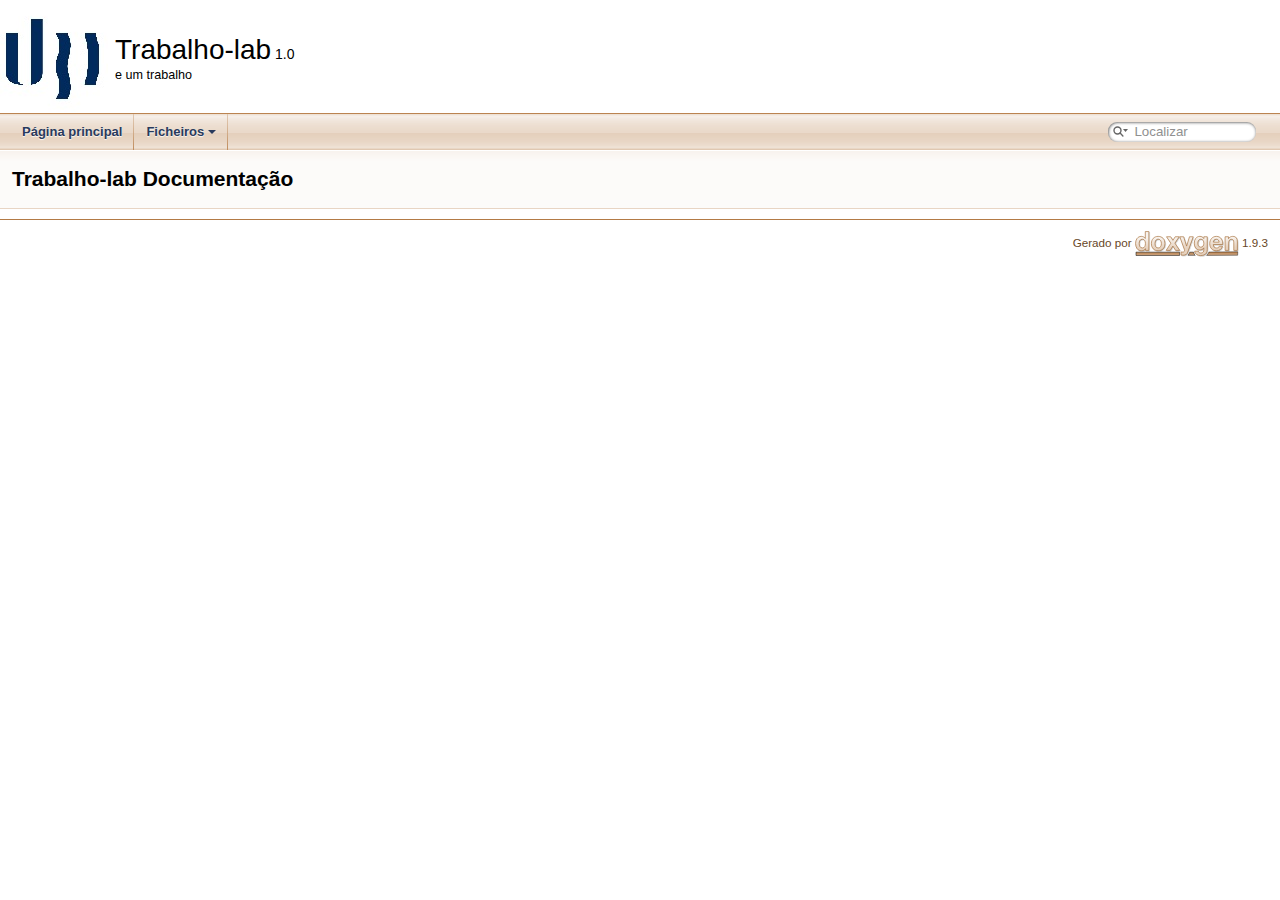
<file: html/index.html>
<!DOCTYPE html PUBLIC "-//W3C//DTD XHTML 1.0 Transitional//EN" "https://www.w3.org/TR/xhtml1/DTD/xhtml1-transitional.dtd">
<html xmlns="http://www.w3.org/1999/xhtml">
<head>
<meta http-equiv="Content-Type" content="text/xhtml;charset=UTF-8"/>
<meta http-equiv="X-UA-Compatible" content="IE=11"/>
<meta name="generator" content="Doxygen 1.9.3"/>
<meta name="viewport" content="width=device-width, initial-scale=1"/>
<title>Trabalho-lab: Página principal</title>
<link href="tabs.css" rel="stylesheet" type="text/css"/>
<script type="text/javascript" src="jquery.js"></script>
<script type="text/javascript" src="dynsections.js"></script>
<link href="search/search.css" rel="stylesheet" type="text/css"/>
<script type="text/javascript" src="search/searchdata.js"></script>
<script type="text/javascript" src="search/search.js"></script>
<link href="doxygen.css" rel="stylesheet" type="text/css" />
</head>
<body>
<div id="top"><!-- do not remove this div, it is closed by doxygen! -->
<div id="titlearea">
<table cellspacing="0" cellpadding="0">
 <tbody>
 <tr id="projectrow">
  <td id="projectlogo"><img alt="Logo" src="brasaoubi.JPG"/></td>
  <td id="projectalign">
   <div id="projectname">Trabalho-lab<span id="projectnumber">&#160;1.0</span>
   </div>
   <div id="projectbrief">e um trabalho</div>
  </td>
 </tr>
 </tbody>
</table>
</div>
<!-- end header part -->
<!-- Gerado por Doxygen 1.9.3 -->
<script type="text/javascript">
/* @license magnet:?xt=urn:btih:d3d9a9a6595521f9666a5e94cc830dab83b65699&amp;dn=expat.txt MIT */
var searchBox = new SearchBox("searchBox", "search",'Localizar','.html');
/* @license-end */
</script>
<script type="text/javascript" src="menudata.js"></script>
<script type="text/javascript" src="menu.js"></script>
<script type="text/javascript">
/* @license magnet:?xt=urn:btih:d3d9a9a6595521f9666a5e94cc830dab83b65699&amp;dn=expat.txt MIT */
$(function() {
  initMenu('',true,false,'search.php','Localizar');
  $(document).ready(function() { init_search(); });
});
/* @license-end */
</script>
<div id="main-nav"></div>
</div><!-- top -->
<!-- window showing the filter options -->
<div id="MSearchSelectWindow"
     onmouseover="return searchBox.OnSearchSelectShow()"
     onmouseout="return searchBox.OnSearchSelectHide()"
     onkeydown="return searchBox.OnSearchSelectKey(event)">
</div>

<!-- iframe showing the search results (closed by default) -->
<div id="MSearchResultsWindow">
<iframe src="javascript:void(0)" frameborder="0" 
        name="MSearchResults" id="MSearchResults">
</iframe>
</div>

<div class="header">
  <div class="headertitle"><div class="title">Trabalho-lab Documentação</div></div>
</div><!--header-->
<div class="contents">
</div><!-- contents -->
<!-- start footer part -->
<hr class="footer"/><address class="footer"><small>
Gerado por&#160;<a href="https://www.doxygen.org/index.html"><img class="footer" src="doxygen.svg" width="104" height="31" alt="doxygen"/></a> 1.9.3
</small></address>
</body>
</html>
</file>
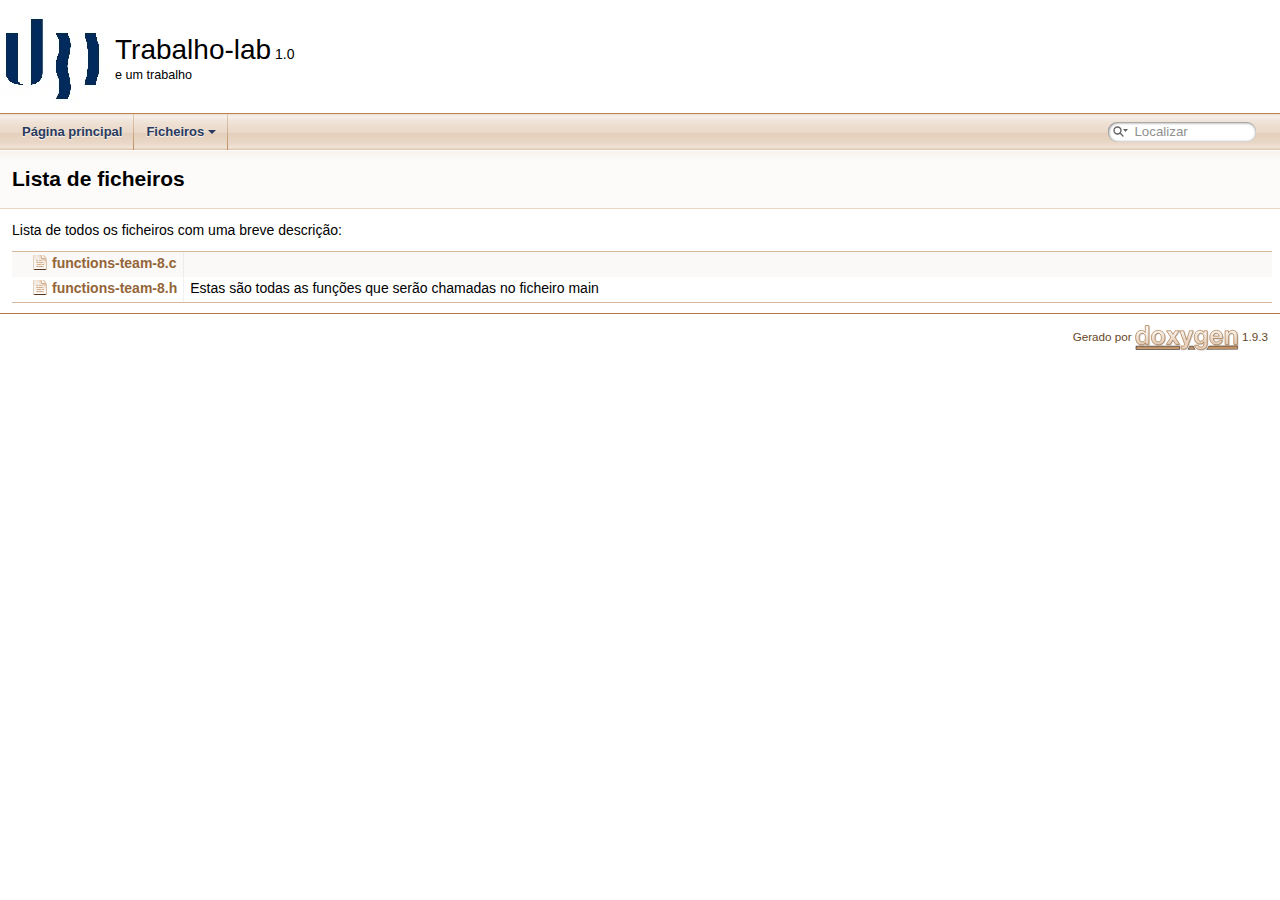
<file: html/files.html>
<!DOCTYPE html PUBLIC "-//W3C//DTD XHTML 1.0 Transitional//EN" "https://www.w3.org/TR/xhtml1/DTD/xhtml1-transitional.dtd">
<html xmlns="http://www.w3.org/1999/xhtml">
<head>
<meta http-equiv="Content-Type" content="text/xhtml;charset=UTF-8"/>
<meta http-equiv="X-UA-Compatible" content="IE=11"/>
<meta name="generator" content="Doxygen 1.9.3"/>
<meta name="viewport" content="width=device-width, initial-scale=1"/>
<title>Trabalho-lab: Lista de ficheiros</title>
<link href="tabs.css" rel="stylesheet" type="text/css"/>
<script type="text/javascript" src="jquery.js"></script>
<script type="text/javascript" src="dynsections.js"></script>
<link href="search/search.css" rel="stylesheet" type="text/css"/>
<script type="text/javascript" src="search/searchdata.js"></script>
<script type="text/javascript" src="search/search.js"></script>
<link href="doxygen.css" rel="stylesheet" type="text/css" />
</head>
<body>
<div id="top"><!-- do not remove this div, it is closed by doxygen! -->
<div id="titlearea">
<table cellspacing="0" cellpadding="0">
 <tbody>
 <tr id="projectrow">
  <td id="projectlogo"><img alt="Logo" src="brasaoubi.JPG"/></td>
  <td id="projectalign">
   <div id="projectname">Trabalho-lab<span id="projectnumber">&#160;1.0</span>
   </div>
   <div id="projectbrief">e um trabalho</div>
  </td>
 </tr>
 </tbody>
</table>
</div>
<!-- end header part -->
<!-- Gerado por Doxygen 1.9.3 -->
<script type="text/javascript">
/* @license magnet:?xt=urn:btih:d3d9a9a6595521f9666a5e94cc830dab83b65699&amp;dn=expat.txt MIT */
var searchBox = new SearchBox("searchBox", "search",'Localizar','.html');
/* @license-end */
</script>
<script type="text/javascript" src="menudata.js"></script>
<script type="text/javascript" src="menu.js"></script>
<script type="text/javascript">
/* @license magnet:?xt=urn:btih:d3d9a9a6595521f9666a5e94cc830dab83b65699&amp;dn=expat.txt MIT */
$(function() {
  initMenu('',true,false,'search.php','Localizar');
  $(document).ready(function() { init_search(); });
});
/* @license-end */
</script>
<div id="main-nav"></div>
</div><!-- top -->
<!-- window showing the filter options -->
<div id="MSearchSelectWindow"
     onmouseover="return searchBox.OnSearchSelectShow()"
     onmouseout="return searchBox.OnSearchSelectHide()"
     onkeydown="return searchBox.OnSearchSelectKey(event)">
</div>

<!-- iframe showing the search results (closed by default) -->
<div id="MSearchResultsWindow">
<iframe src="javascript:void(0)" frameborder="0" 
        name="MSearchResults" id="MSearchResults">
</iframe>
</div>

<div class="header">
  <div class="headertitle"><div class="title">Lista de ficheiros</div></div>
</div><!--header-->
<div class="contents">
<div class="textblock">Lista de todos os ficheiros com uma breve descrição:</div><div class="directory">
<table class="directory">
<tr id="row_0_" class="even"><td class="entry"><span style="width:16px;display:inline-block;">&#160;</span><span class="icondoc"></span><a class="el" href="functions-team-8_8c.html" target="_self">functions-team-8.c</a></td><td class="desc"></td></tr>
<tr id="row_1_"><td class="entry"><span style="width:16px;display:inline-block;">&#160;</span><a href="functions-team-8_8h_source.html"><span class="icondoc"></span></a><a class="el" href="functions-team-8_8h.html" target="_self">functions-team-8.h</a></td><td class="desc">Estas são todas as funções que serão chamadas no ficheiro main </td></tr>
</table>
</div><!-- directory -->
</div><!-- contents -->
<!-- start footer part -->
<hr class="footer"/><address class="footer"><small>
Gerado por&#160;<a href="https://www.doxygen.org/index.html"><img class="footer" src="doxygen.svg" width="104" height="31" alt="doxygen"/></a> 1.9.3
</small></address>
</body>
</html>
</file>
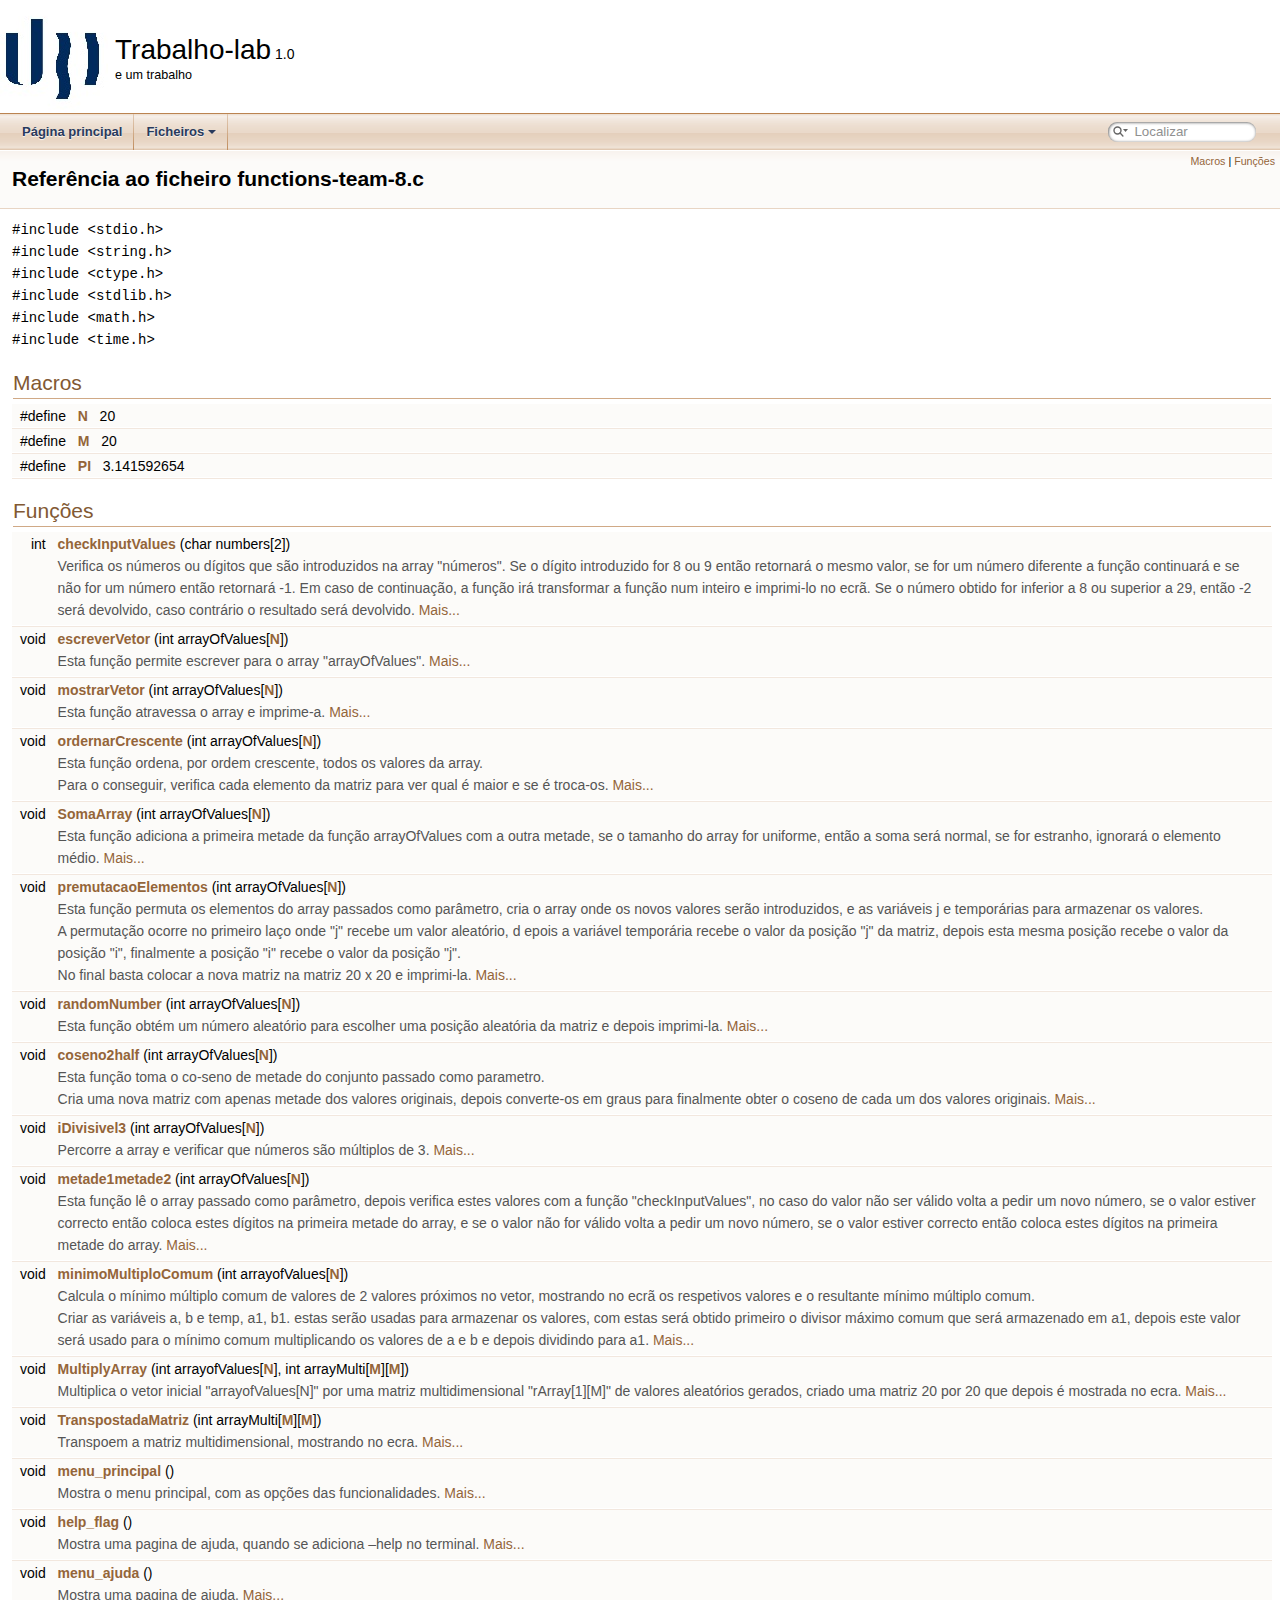
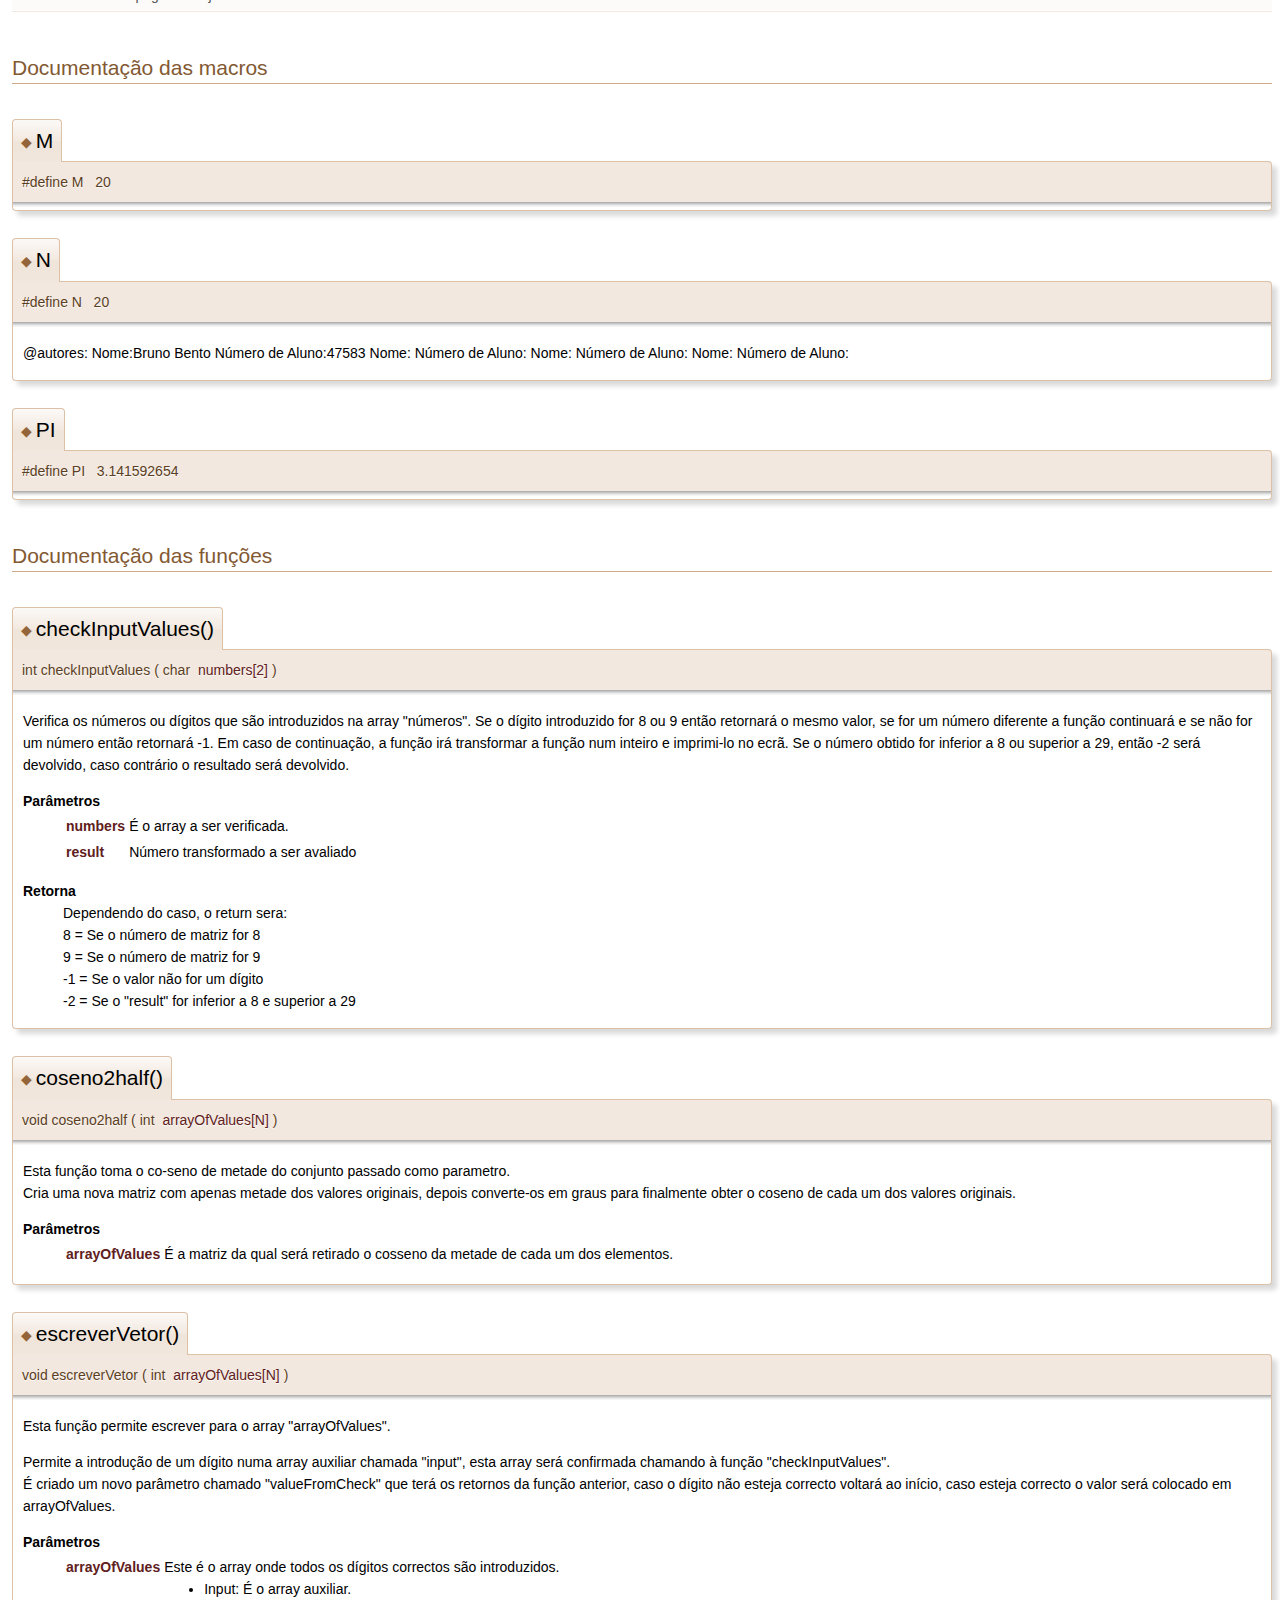
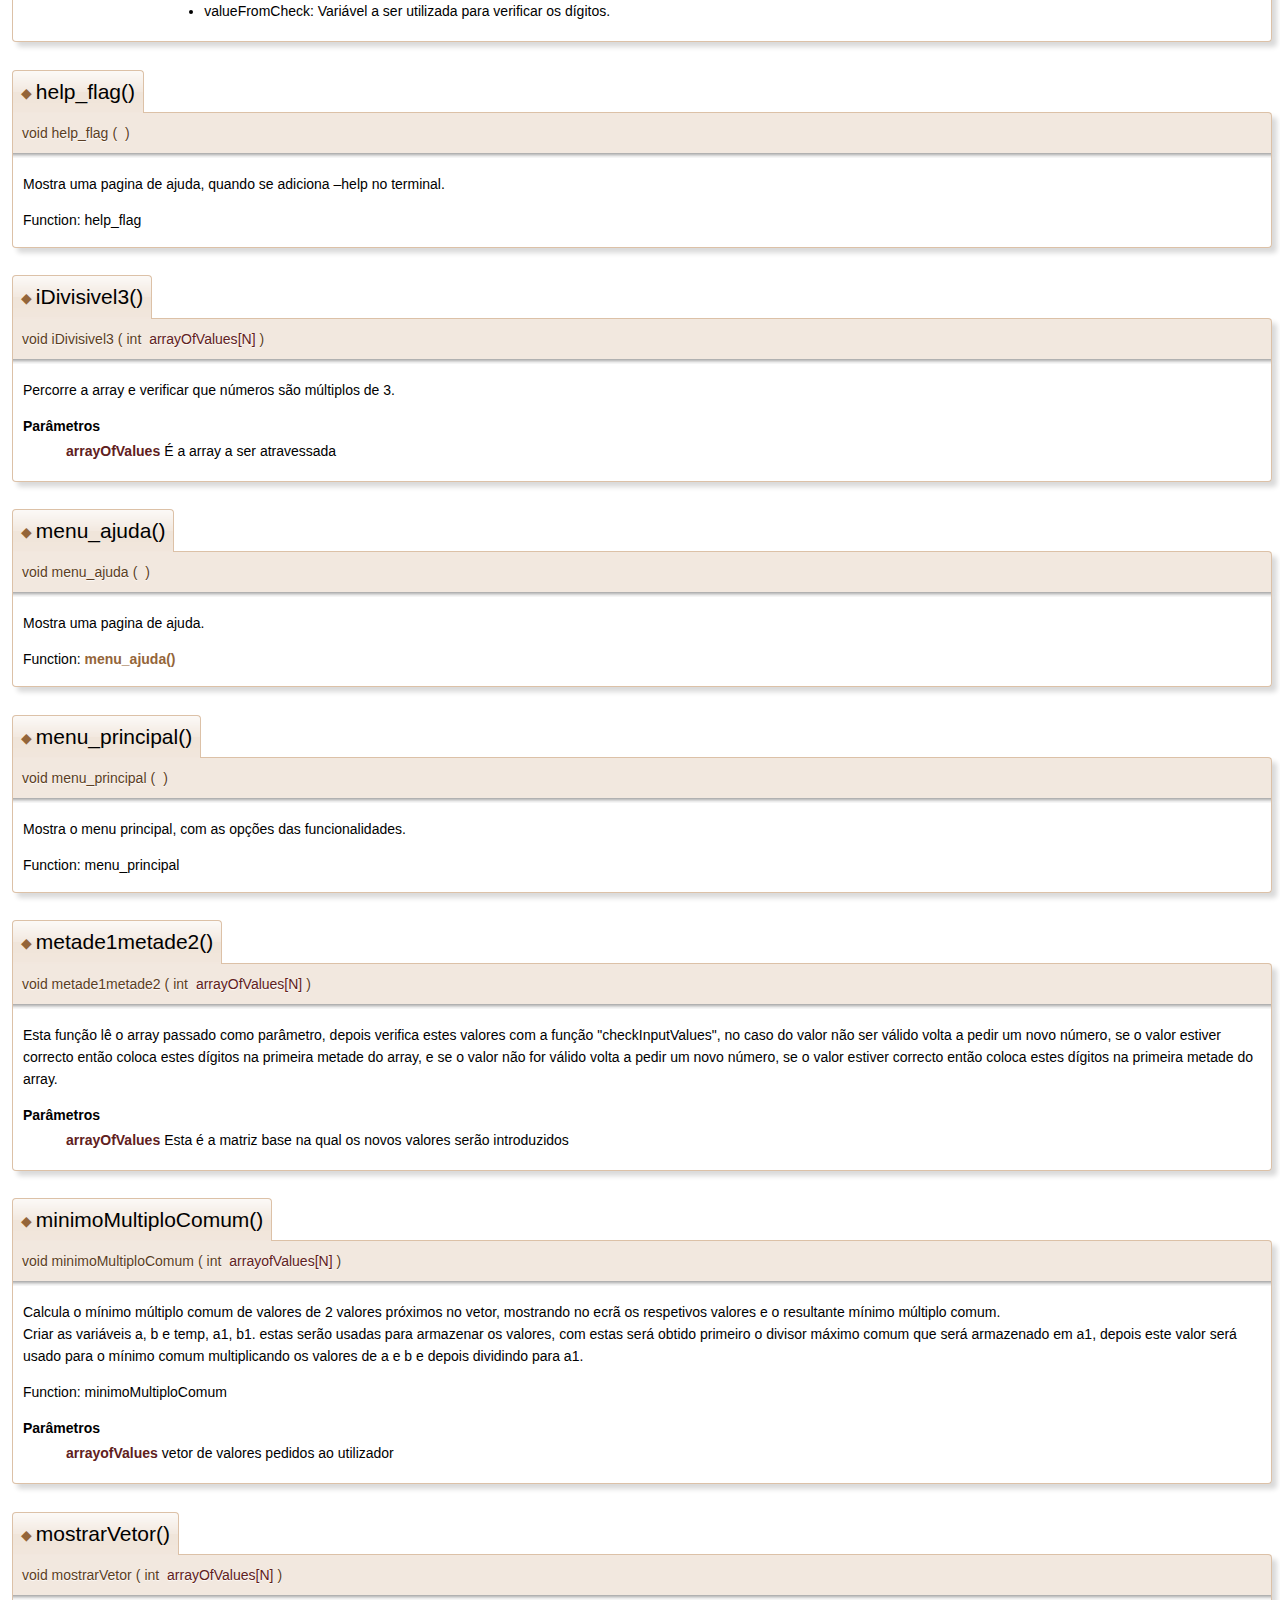
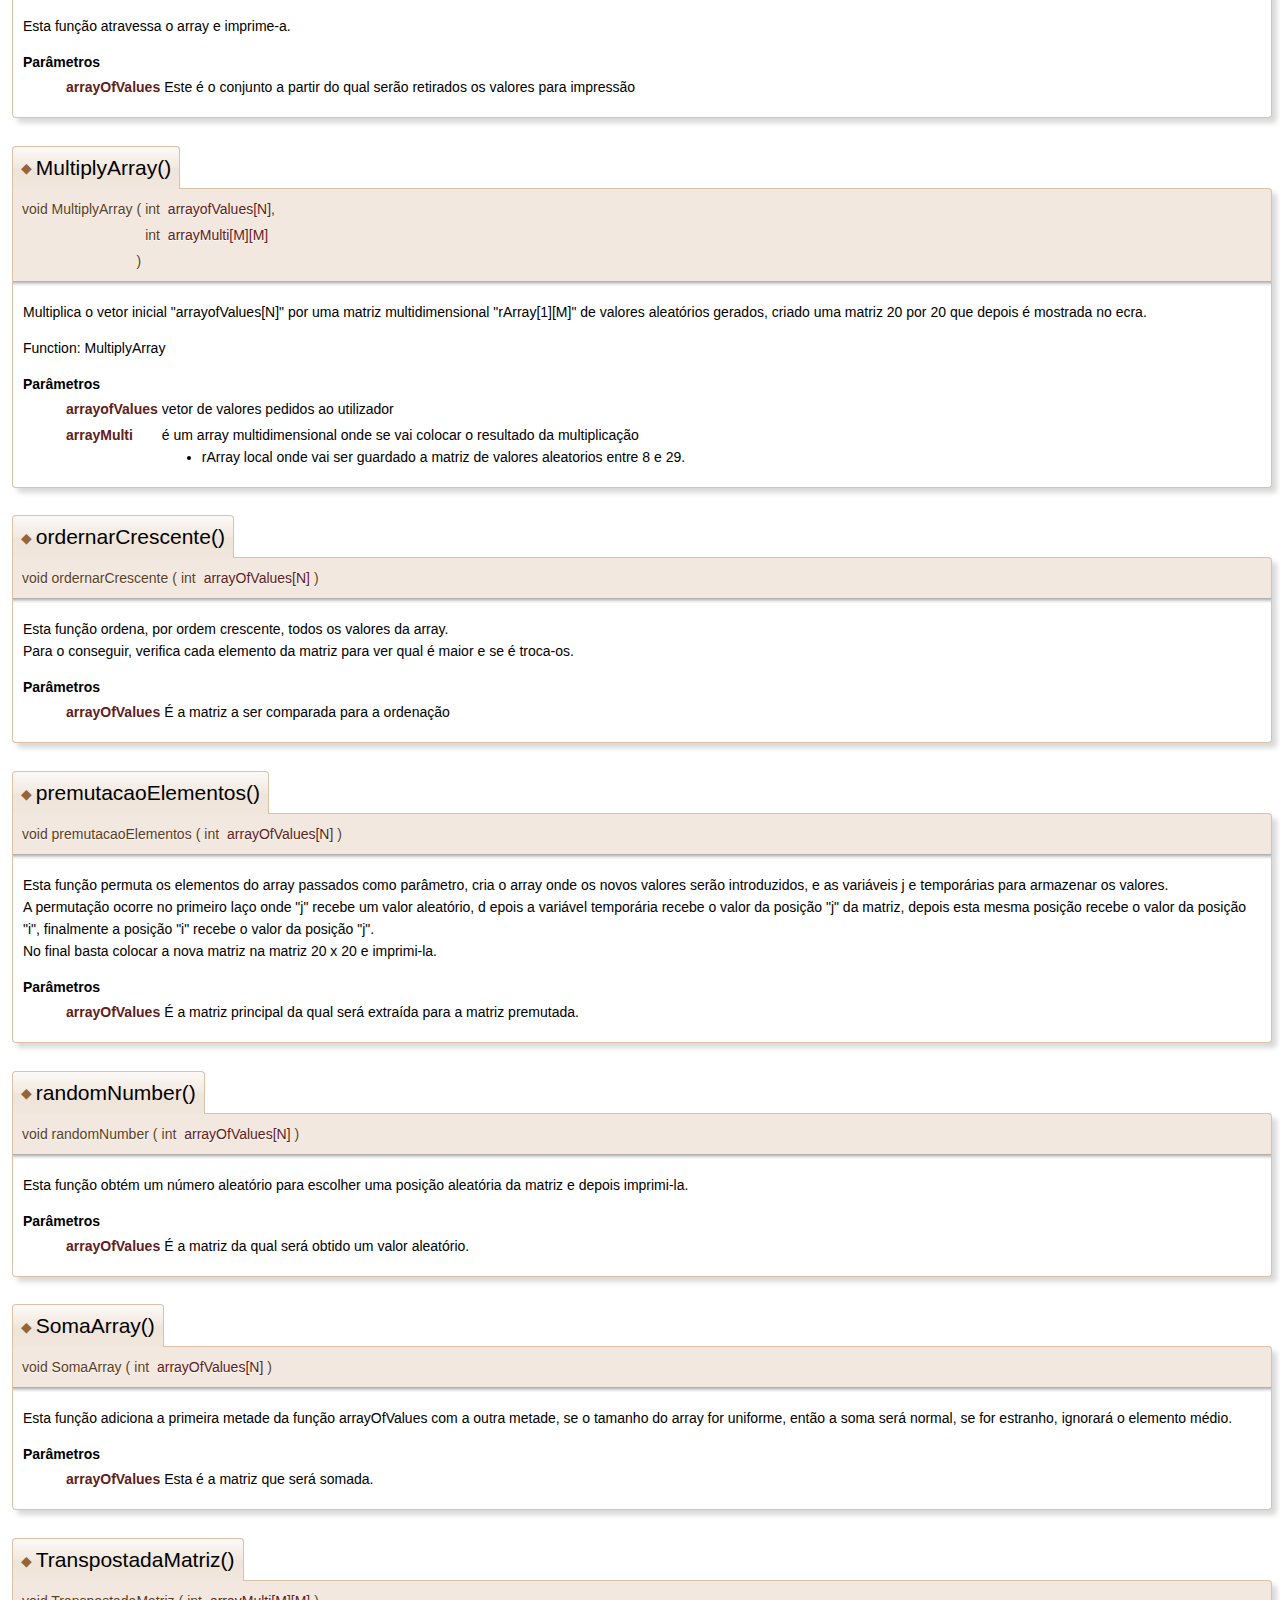
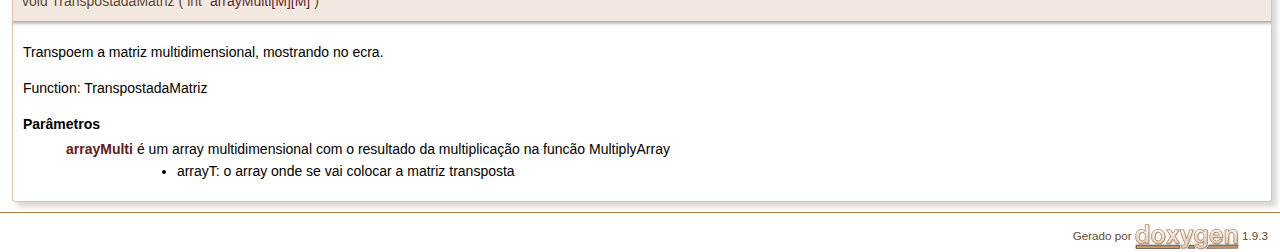
<file: html/functions-team-8_8c.html>
<!DOCTYPE html PUBLIC "-//W3C//DTD XHTML 1.0 Transitional//EN" "https://www.w3.org/TR/xhtml1/DTD/xhtml1-transitional.dtd">
<html xmlns="http://www.w3.org/1999/xhtml">
<head>
<meta http-equiv="Content-Type" content="text/xhtml;charset=UTF-8"/>
<meta http-equiv="X-UA-Compatible" content="IE=11"/>
<meta name="generator" content="Doxygen 1.9.3"/>
<meta name="viewport" content="width=device-width, initial-scale=1"/>
<title>Trabalho-lab: Referência ao ficheiro functions-team-8.c</title>
<link href="tabs.css" rel="stylesheet" type="text/css"/>
<script type="text/javascript" src="jquery.js"></script>
<script type="text/javascript" src="dynsections.js"></script>
<link href="search/search.css" rel="stylesheet" type="text/css"/>
<script type="text/javascript" src="search/searchdata.js"></script>
<script type="text/javascript" src="search/search.js"></script>
<link href="doxygen.css" rel="stylesheet" type="text/css" />
</head>
<body>
<div id="top"><!-- do not remove this div, it is closed by doxygen! -->
<div id="titlearea">
<table cellspacing="0" cellpadding="0">
 <tbody>
 <tr id="projectrow">
  <td id="projectlogo"><img alt="Logo" src="brasaoubi.JPG"/></td>
  <td id="projectalign">
   <div id="projectname">Trabalho-lab<span id="projectnumber">&#160;1.0</span>
   </div>
   <div id="projectbrief">e um trabalho</div>
  </td>
 </tr>
 </tbody>
</table>
</div>
<!-- end header part -->
<!-- Gerado por Doxygen 1.9.3 -->
<script type="text/javascript">
/* @license magnet:?xt=urn:btih:d3d9a9a6595521f9666a5e94cc830dab83b65699&amp;dn=expat.txt MIT */
var searchBox = new SearchBox("searchBox", "search",'Localizar','.html');
/* @license-end */
</script>
<script type="text/javascript" src="menudata.js"></script>
<script type="text/javascript" src="menu.js"></script>
<script type="text/javascript">
/* @license magnet:?xt=urn:btih:d3d9a9a6595521f9666a5e94cc830dab83b65699&amp;dn=expat.txt MIT */
$(function() {
  initMenu('',true,false,'search.php','Localizar');
  $(document).ready(function() { init_search(); });
});
/* @license-end */
</script>
<div id="main-nav"></div>
<!-- window showing the filter options -->
<div id="MSearchSelectWindow"
     onmouseover="return searchBox.OnSearchSelectShow()"
     onmouseout="return searchBox.OnSearchSelectHide()"
     onkeydown="return searchBox.OnSearchSelectKey(event)">
</div>

<!-- iframe showing the search results (closed by default) -->
<div id="MSearchResultsWindow">
<iframe src="javascript:void(0)" frameborder="0" 
        name="MSearchResults" id="MSearchResults">
</iframe>
</div>

</div><!-- top -->
<div class="header">
  <div class="summary">
<a href="#define-members">Macros</a> &#124;
<a href="#func-members">Funções</a>  </div>
  <div class="headertitle"><div class="title">Referência ao ficheiro functions-team-8.c</div></div>
</div><!--header-->
<div class="contents">
<div class="textblock"><code>#include &lt;stdio.h&gt;</code><br />
<code>#include &lt;string.h&gt;</code><br />
<code>#include &lt;ctype.h&gt;</code><br />
<code>#include &lt;stdlib.h&gt;</code><br />
<code>#include &lt;math.h&gt;</code><br />
<code>#include &lt;time.h&gt;</code><br />
</div><table class="memberdecls">
<tr class="heading"><td colspan="2"><h2 class="groupheader"><a id="define-members" name="define-members"></a>
Macros</h2></td></tr>
<tr class="memitem:a0240ac851181b84ac374872dc5434ee4"><td class="memItemLeft" align="right" valign="top">#define&#160;</td><td class="memItemRight" valign="bottom"><a class="el" href="functions-team-8_8c.html#a0240ac851181b84ac374872dc5434ee4">N</a>&#160;&#160;&#160;20</td></tr>
<tr class="separator:a0240ac851181b84ac374872dc5434ee4"><td class="memSeparator" colspan="2">&#160;</td></tr>
<tr class="memitem:a52037c938e3c1b126c6277da5ca689d0"><td class="memItemLeft" align="right" valign="top">#define&#160;</td><td class="memItemRight" valign="bottom"><a class="el" href="functions-team-8_8c.html#a52037c938e3c1b126c6277da5ca689d0">M</a>&#160;&#160;&#160;20</td></tr>
<tr class="separator:a52037c938e3c1b126c6277da5ca689d0"><td class="memSeparator" colspan="2">&#160;</td></tr>
<tr class="memitem:a598a3330b3c21701223ee0ca14316eca"><td class="memItemLeft" align="right" valign="top">#define&#160;</td><td class="memItemRight" valign="bottom"><a class="el" href="functions-team-8_8c.html#a598a3330b3c21701223ee0ca14316eca">PI</a>&#160;&#160;&#160;3.141592654</td></tr>
<tr class="separator:a598a3330b3c21701223ee0ca14316eca"><td class="memSeparator" colspan="2">&#160;</td></tr>
</table><table class="memberdecls">
<tr class="heading"><td colspan="2"><h2 class="groupheader"><a id="func-members" name="func-members"></a>
Funções</h2></td></tr>
<tr class="memitem:a96d630a0e7cd29bcc55159b02acd44ec"><td class="memItemLeft" align="right" valign="top">int&#160;</td><td class="memItemRight" valign="bottom"><a class="el" href="functions-team-8_8c.html#a96d630a0e7cd29bcc55159b02acd44ec">checkInputValues</a> (char numbers[2])</td></tr>
<tr class="memdesc:a96d630a0e7cd29bcc55159b02acd44ec"><td class="mdescLeft">&#160;</td><td class="mdescRight">Verifica os números ou dígitos que são introduzidos na array "números". Se o dígito introduzido for 8 ou 9 então retornará o mesmo valor, se for um número diferente a função continuará e se não for um número então retornará -1. Em caso de continuação, a função irá transformar a função num inteiro e imprimi-lo no ecrã. Se o número obtido for inferior a 8 ou superior a 29, então -2 será devolvido, caso contrário o resultado será devolvido.  <a href="functions-team-8_8c.html#a96d630a0e7cd29bcc55159b02acd44ec">Mais...</a><br /></td></tr>
<tr class="separator:a96d630a0e7cd29bcc55159b02acd44ec"><td class="memSeparator" colspan="2">&#160;</td></tr>
<tr class="memitem:a8634aefba93f9bc6e537e0e91bca5977"><td class="memItemLeft" align="right" valign="top">void&#160;</td><td class="memItemRight" valign="bottom"><a class="el" href="functions-team-8_8c.html#a8634aefba93f9bc6e537e0e91bca5977">escreverVetor</a> (int arrayOfValues[<a class="el" href="functions-team-8_8h.html#a0240ac851181b84ac374872dc5434ee4">N</a>])</td></tr>
<tr class="memdesc:a8634aefba93f9bc6e537e0e91bca5977"><td class="mdescLeft">&#160;</td><td class="mdescRight">Esta função permite escrever para o array "arrayOfValues".  <a href="functions-team-8_8c.html#a8634aefba93f9bc6e537e0e91bca5977">Mais...</a><br /></td></tr>
<tr class="separator:a8634aefba93f9bc6e537e0e91bca5977"><td class="memSeparator" colspan="2">&#160;</td></tr>
<tr class="memitem:a578fd7e0c097ed54cbc2bd544921b8ba"><td class="memItemLeft" align="right" valign="top">void&#160;</td><td class="memItemRight" valign="bottom"><a class="el" href="functions-team-8_8c.html#a578fd7e0c097ed54cbc2bd544921b8ba">mostrarVetor</a> (int arrayOfValues[<a class="el" href="functions-team-8_8h.html#a0240ac851181b84ac374872dc5434ee4">N</a>])</td></tr>
<tr class="memdesc:a578fd7e0c097ed54cbc2bd544921b8ba"><td class="mdescLeft">&#160;</td><td class="mdescRight">Esta função atravessa o array e imprime-a.  <a href="functions-team-8_8c.html#a578fd7e0c097ed54cbc2bd544921b8ba">Mais...</a><br /></td></tr>
<tr class="separator:a578fd7e0c097ed54cbc2bd544921b8ba"><td class="memSeparator" colspan="2">&#160;</td></tr>
<tr class="memitem:a3b1f6a65b1d4aab038423eabd46dde43"><td class="memItemLeft" align="right" valign="top">void&#160;</td><td class="memItemRight" valign="bottom"><a class="el" href="functions-team-8_8c.html#a3b1f6a65b1d4aab038423eabd46dde43">ordernarCrescente</a> (int arrayOfValues[<a class="el" href="functions-team-8_8h.html#a0240ac851181b84ac374872dc5434ee4">N</a>])</td></tr>
<tr class="memdesc:a3b1f6a65b1d4aab038423eabd46dde43"><td class="mdescLeft">&#160;</td><td class="mdescRight">Esta função ordena, por ordem crescente, todos os valores da array. <br  />
Para o conseguir, verifica cada elemento da matriz para ver qual é maior e se é troca-os.  <a href="functions-team-8_8c.html#a3b1f6a65b1d4aab038423eabd46dde43">Mais...</a><br /></td></tr>
<tr class="separator:a3b1f6a65b1d4aab038423eabd46dde43"><td class="memSeparator" colspan="2">&#160;</td></tr>
<tr class="memitem:a1cc32e244792e83263c02fa9ecde20ff"><td class="memItemLeft" align="right" valign="top">void&#160;</td><td class="memItemRight" valign="bottom"><a class="el" href="functions-team-8_8c.html#a1cc32e244792e83263c02fa9ecde20ff">SomaArray</a> (int arrayOfValues[<a class="el" href="functions-team-8_8h.html#a0240ac851181b84ac374872dc5434ee4">N</a>])</td></tr>
<tr class="memdesc:a1cc32e244792e83263c02fa9ecde20ff"><td class="mdescLeft">&#160;</td><td class="mdescRight">Esta função adiciona a primeira metade da função arrayOfValues com a outra metade, se o tamanho do array for uniforme, então a soma será normal, se for estranho, ignorará o elemento médio.  <a href="functions-team-8_8c.html#a1cc32e244792e83263c02fa9ecde20ff">Mais...</a><br /></td></tr>
<tr class="separator:a1cc32e244792e83263c02fa9ecde20ff"><td class="memSeparator" colspan="2">&#160;</td></tr>
<tr class="memitem:a6ea1c4767855c24adc5c9298abdf6c5b"><td class="memItemLeft" align="right" valign="top">void&#160;</td><td class="memItemRight" valign="bottom"><a class="el" href="functions-team-8_8c.html#a6ea1c4767855c24adc5c9298abdf6c5b">premutacaoElementos</a> (int arrayOfValues[<a class="el" href="functions-team-8_8h.html#a0240ac851181b84ac374872dc5434ee4">N</a>])</td></tr>
<tr class="memdesc:a6ea1c4767855c24adc5c9298abdf6c5b"><td class="mdescLeft">&#160;</td><td class="mdescRight">Esta função permuta os elementos do array passados como parâmetro, cria o array onde os novos valores serão introduzidos, e as variáveis j e temporárias para armazenar os valores. <br  />
A permutação ocorre no primeiro laço onde "j" recebe um valor aleatório, d epois a variável temporária recebe o valor da posição "j" da matriz, depois esta mesma posição recebe o valor da posição "i", finalmente a posição "i" recebe o valor da posição "j". <br  />
No final basta colocar a nova matriz na matriz 20 x 20 e imprimi-la.  <a href="functions-team-8_8c.html#a6ea1c4767855c24adc5c9298abdf6c5b">Mais...</a><br /></td></tr>
<tr class="separator:a6ea1c4767855c24adc5c9298abdf6c5b"><td class="memSeparator" colspan="2">&#160;</td></tr>
<tr class="memitem:a6e5492c8c61a9b0e45f57ded6ec242bd"><td class="memItemLeft" align="right" valign="top">void&#160;</td><td class="memItemRight" valign="bottom"><a class="el" href="functions-team-8_8c.html#a6e5492c8c61a9b0e45f57ded6ec242bd">randomNumber</a> (int arrayOfValues[<a class="el" href="functions-team-8_8h.html#a0240ac851181b84ac374872dc5434ee4">N</a>])</td></tr>
<tr class="memdesc:a6e5492c8c61a9b0e45f57ded6ec242bd"><td class="mdescLeft">&#160;</td><td class="mdescRight">Esta função obtém um número aleatório para escolher uma posição aleatória da matriz e depois imprimi-la.  <a href="functions-team-8_8c.html#a6e5492c8c61a9b0e45f57ded6ec242bd">Mais...</a><br /></td></tr>
<tr class="separator:a6e5492c8c61a9b0e45f57ded6ec242bd"><td class="memSeparator" colspan="2">&#160;</td></tr>
<tr class="memitem:a5b4422fa5cbe14b6cc57e53257a4bf92"><td class="memItemLeft" align="right" valign="top">void&#160;</td><td class="memItemRight" valign="bottom"><a class="el" href="functions-team-8_8c.html#a5b4422fa5cbe14b6cc57e53257a4bf92">coseno2half</a> (int arrayOfValues[<a class="el" href="functions-team-8_8h.html#a0240ac851181b84ac374872dc5434ee4">N</a>])</td></tr>
<tr class="memdesc:a5b4422fa5cbe14b6cc57e53257a4bf92"><td class="mdescLeft">&#160;</td><td class="mdescRight">Esta função toma o co-seno de metade do conjunto passado como parametro. <br  />
Cria uma nova matriz com apenas metade dos valores originais, depois converte-os em graus para finalmente obter o coseno de cada um dos valores originais.  <a href="functions-team-8_8c.html#a5b4422fa5cbe14b6cc57e53257a4bf92">Mais...</a><br /></td></tr>
<tr class="separator:a5b4422fa5cbe14b6cc57e53257a4bf92"><td class="memSeparator" colspan="2">&#160;</td></tr>
<tr class="memitem:ad37250aaacd24bb092f701935b8d3331"><td class="memItemLeft" align="right" valign="top">void&#160;</td><td class="memItemRight" valign="bottom"><a class="el" href="functions-team-8_8c.html#ad37250aaacd24bb092f701935b8d3331">iDivisivel3</a> (int arrayOfValues[<a class="el" href="functions-team-8_8h.html#a0240ac851181b84ac374872dc5434ee4">N</a>])</td></tr>
<tr class="memdesc:ad37250aaacd24bb092f701935b8d3331"><td class="mdescLeft">&#160;</td><td class="mdescRight">Percorre a array e verificar que números são múltiplos de 3.  <a href="functions-team-8_8c.html#ad37250aaacd24bb092f701935b8d3331">Mais...</a><br /></td></tr>
<tr class="separator:ad37250aaacd24bb092f701935b8d3331"><td class="memSeparator" colspan="2">&#160;</td></tr>
<tr class="memitem:aedc73ebefd74eb2c6c3adefa810f704f"><td class="memItemLeft" align="right" valign="top">void&#160;</td><td class="memItemRight" valign="bottom"><a class="el" href="functions-team-8_8c.html#aedc73ebefd74eb2c6c3adefa810f704f">metade1metade2</a> (int arrayOfValues[<a class="el" href="functions-team-8_8h.html#a0240ac851181b84ac374872dc5434ee4">N</a>])</td></tr>
<tr class="memdesc:aedc73ebefd74eb2c6c3adefa810f704f"><td class="mdescLeft">&#160;</td><td class="mdescRight">Esta função lê o array passado como parâmetro, depois verifica estes valores com a função "checkInputValues", no caso do valor não ser válido volta a pedir um novo número, se o valor estiver correcto então coloca estes dígitos na primeira metade do array, e se o valor não for válido volta a pedir um novo número, se o valor estiver correcto então coloca estes dígitos na primeira metade do array.  <a href="functions-team-8_8c.html#aedc73ebefd74eb2c6c3adefa810f704f">Mais...</a><br /></td></tr>
<tr class="separator:aedc73ebefd74eb2c6c3adefa810f704f"><td class="memSeparator" colspan="2">&#160;</td></tr>
<tr class="memitem:a0f1426145e33c57633a24a748b48ec45"><td class="memItemLeft" align="right" valign="top">void&#160;</td><td class="memItemRight" valign="bottom"><a class="el" href="functions-team-8_8c.html#a0f1426145e33c57633a24a748b48ec45">minimoMultiploComum</a> (int arrayofValues[<a class="el" href="functions-team-8_8h.html#a0240ac851181b84ac374872dc5434ee4">N</a>])</td></tr>
<tr class="memdesc:a0f1426145e33c57633a24a748b48ec45"><td class="mdescLeft">&#160;</td><td class="mdescRight">Calcula o mínimo múltiplo comum de valores de 2 valores próximos no vetor, mostrando no ecrã os respetivos valores e o resultante mínimo múltiplo comum. <br  />
Criar as variáveis a, b e temp, a1, b1. estas serão usadas para armazenar os valores, com estas será obtido primeiro o divisor máximo comum que será armazenado em a1, depois este valor será usado para o mínimo comum multiplicando os valores de a e b e depois dividindo para a1.  <a href="functions-team-8_8c.html#a0f1426145e33c57633a24a748b48ec45">Mais...</a><br /></td></tr>
<tr class="separator:a0f1426145e33c57633a24a748b48ec45"><td class="memSeparator" colspan="2">&#160;</td></tr>
<tr class="memitem:afc41cde61d18a2dfb3400d8b286f2948"><td class="memItemLeft" align="right" valign="top">void&#160;</td><td class="memItemRight" valign="bottom"><a class="el" href="functions-team-8_8c.html#afc41cde61d18a2dfb3400d8b286f2948">MultiplyArray</a> (int arrayofValues[<a class="el" href="functions-team-8_8h.html#a0240ac851181b84ac374872dc5434ee4">N</a>], int arrayMulti[<a class="el" href="functions-team-8_8h.html#a52037c938e3c1b126c6277da5ca689d0">M</a>][<a class="el" href="functions-team-8_8h.html#a52037c938e3c1b126c6277da5ca689d0">M</a>])</td></tr>
<tr class="memdesc:afc41cde61d18a2dfb3400d8b286f2948"><td class="mdescLeft">&#160;</td><td class="mdescRight">Multiplica o vetor inicial "arrayofValues[N]" por uma matriz multidimensional "rArray[1][M]" de valores aleatórios gerados, criado uma matriz 20 por 20 que depois é mostrada no ecra.  <a href="functions-team-8_8c.html#afc41cde61d18a2dfb3400d8b286f2948">Mais...</a><br /></td></tr>
<tr class="separator:afc41cde61d18a2dfb3400d8b286f2948"><td class="memSeparator" colspan="2">&#160;</td></tr>
<tr class="memitem:adbc5e93b162f1973d096a603a8edc055"><td class="memItemLeft" align="right" valign="top">void&#160;</td><td class="memItemRight" valign="bottom"><a class="el" href="functions-team-8_8c.html#adbc5e93b162f1973d096a603a8edc055">TranspostadaMatriz</a> (int arrayMulti[<a class="el" href="functions-team-8_8h.html#a52037c938e3c1b126c6277da5ca689d0">M</a>][<a class="el" href="functions-team-8_8h.html#a52037c938e3c1b126c6277da5ca689d0">M</a>])</td></tr>
<tr class="memdesc:adbc5e93b162f1973d096a603a8edc055"><td class="mdescLeft">&#160;</td><td class="mdescRight">Transpoem a matriz multidimensional, mostrando no ecra.  <a href="functions-team-8_8c.html#adbc5e93b162f1973d096a603a8edc055">Mais...</a><br /></td></tr>
<tr class="separator:adbc5e93b162f1973d096a603a8edc055"><td class="memSeparator" colspan="2">&#160;</td></tr>
<tr class="memitem:ae3a600065cfe3e0105b6209e35d20264"><td class="memItemLeft" align="right" valign="top">void&#160;</td><td class="memItemRight" valign="bottom"><a class="el" href="functions-team-8_8c.html#ae3a600065cfe3e0105b6209e35d20264">menu_principal</a> ()</td></tr>
<tr class="memdesc:ae3a600065cfe3e0105b6209e35d20264"><td class="mdescLeft">&#160;</td><td class="mdescRight">Mostra o menu principal, com as opções das funcionalidades.  <a href="functions-team-8_8c.html#ae3a600065cfe3e0105b6209e35d20264">Mais...</a><br /></td></tr>
<tr class="separator:ae3a600065cfe3e0105b6209e35d20264"><td class="memSeparator" colspan="2">&#160;</td></tr>
<tr class="memitem:afd7fb30baf007810d2b0f6bc1fc3d91b"><td class="memItemLeft" align="right" valign="top">void&#160;</td><td class="memItemRight" valign="bottom"><a class="el" href="functions-team-8_8c.html#afd7fb30baf007810d2b0f6bc1fc3d91b">help_flag</a> ()</td></tr>
<tr class="memdesc:afd7fb30baf007810d2b0f6bc1fc3d91b"><td class="mdescLeft">&#160;</td><td class="mdescRight">Mostra uma pagina de ajuda, quando se adiciona &ndash;help no terminal.  <a href="functions-team-8_8c.html#afd7fb30baf007810d2b0f6bc1fc3d91b">Mais...</a><br /></td></tr>
<tr class="separator:afd7fb30baf007810d2b0f6bc1fc3d91b"><td class="memSeparator" colspan="2">&#160;</td></tr>
<tr class="memitem:a0dd9114b9439f836b9d76e6b01a8a9a0"><td class="memItemLeft" align="right" valign="top">void&#160;</td><td class="memItemRight" valign="bottom"><a class="el" href="functions-team-8_8c.html#a0dd9114b9439f836b9d76e6b01a8a9a0">menu_ajuda</a> ()</td></tr>
<tr class="memdesc:a0dd9114b9439f836b9d76e6b01a8a9a0"><td class="mdescLeft">&#160;</td><td class="mdescRight">Mostra uma pagina de ajuda.  <a href="functions-team-8_8c.html#a0dd9114b9439f836b9d76e6b01a8a9a0">Mais...</a><br /></td></tr>
<tr class="separator:a0dd9114b9439f836b9d76e6b01a8a9a0"><td class="memSeparator" colspan="2">&#160;</td></tr>
</table>
<h2 class="groupheader">Documentação das macros</h2>
<a id="a52037c938e3c1b126c6277da5ca689d0" name="a52037c938e3c1b126c6277da5ca689d0"></a>
<h2 class="memtitle"><span class="permalink"><a href="#a52037c938e3c1b126c6277da5ca689d0">&#9670;&nbsp;</a></span>M</h2>

<div class="memitem">
<div class="memproto">
      <table class="memname">
        <tr>
          <td class="memname">#define M&#160;&#160;&#160;20</td>
        </tr>
      </table>
</div><div class="memdoc">

</div>
</div>
<a id="a0240ac851181b84ac374872dc5434ee4" name="a0240ac851181b84ac374872dc5434ee4"></a>
<h2 class="memtitle"><span class="permalink"><a href="#a0240ac851181b84ac374872dc5434ee4">&#9670;&nbsp;</a></span>N</h2>

<div class="memitem">
<div class="memproto">
      <table class="memname">
        <tr>
          <td class="memname">#define N&#160;&#160;&#160;20</td>
        </tr>
      </table>
</div><div class="memdoc">
<p >@autores: Nome:Bruno Bento Número de Aluno:47583 Nome: Número de Aluno: Nome: Número de Aluno: Nome: Número de Aluno: </p>

</div>
</div>
<a id="a598a3330b3c21701223ee0ca14316eca" name="a598a3330b3c21701223ee0ca14316eca"></a>
<h2 class="memtitle"><span class="permalink"><a href="#a598a3330b3c21701223ee0ca14316eca">&#9670;&nbsp;</a></span>PI</h2>

<div class="memitem">
<div class="memproto">
      <table class="memname">
        <tr>
          <td class="memname">#define PI&#160;&#160;&#160;3.141592654</td>
        </tr>
      </table>
</div><div class="memdoc">

</div>
</div>
<h2 class="groupheader">Documentação das funções</h2>
<a id="a96d630a0e7cd29bcc55159b02acd44ec" name="a96d630a0e7cd29bcc55159b02acd44ec"></a>
<h2 class="memtitle"><span class="permalink"><a href="#a96d630a0e7cd29bcc55159b02acd44ec">&#9670;&nbsp;</a></span>checkInputValues()</h2>

<div class="memitem">
<div class="memproto">
      <table class="memname">
        <tr>
          <td class="memname">int checkInputValues </td>
          <td>(</td>
          <td class="paramtype">char&#160;</td>
          <td class="paramname"><em>numbers</em>[2]</td><td>)</td>
          <td></td>
        </tr>
      </table>
</div><div class="memdoc">

<p>Verifica os números ou dígitos que são introduzidos na array "números". Se o dígito introduzido for 8 ou 9 então retornará o mesmo valor, se for um número diferente a função continuará e se não for um número então retornará -1. Em caso de continuação, a função irá transformar a função num inteiro e imprimi-lo no ecrã. Se o número obtido for inferior a 8 ou superior a 29, então -2 será devolvido, caso contrário o resultado será devolvido. </p>
<dl class="params"><dt>Parâmetros</dt><dd>
  <table class="params">
    <tr><td class="paramname">numbers</td><td>É o array a ser verificada. </td></tr>
    <tr><td class="paramname">result</td><td>Número transformado a ser avaliado </td></tr>
  </table>
  </dd>
</dl>
<dl class="section return"><dt>Retorna</dt><dd>Dependendo do caso, o return sera: <br  />
 8 = Se o número de matriz for 8 <br  />
 9 = Se o número de matriz for 9 <br  />
 -1 = Se o valor não for um dígito <br  />
 -2 = Se o "result" for inferior a 8 e superior a 29 </dd></dl>

</div>
</div>
<a id="a5b4422fa5cbe14b6cc57e53257a4bf92" name="a5b4422fa5cbe14b6cc57e53257a4bf92"></a>
<h2 class="memtitle"><span class="permalink"><a href="#a5b4422fa5cbe14b6cc57e53257a4bf92">&#9670;&nbsp;</a></span>coseno2half()</h2>

<div class="memitem">
<div class="memproto">
      <table class="memname">
        <tr>
          <td class="memname">void coseno2half </td>
          <td>(</td>
          <td class="paramtype">int&#160;</td>
          <td class="paramname"><em>arrayOfValues</em>[N]</td><td>)</td>
          <td></td>
        </tr>
      </table>
</div><div class="memdoc">

<p>Esta função toma o co-seno de metade do conjunto passado como parametro. <br  />
Cria uma nova matriz com apenas metade dos valores originais, depois converte-os em graus para finalmente obter o coseno de cada um dos valores originais. </p>
<dl class="params"><dt>Parâmetros</dt><dd>
  <table class="params">
    <tr><td class="paramname">arrayOfValues</td><td>É a matriz da qual será retirado o cosseno da metade de cada um dos elementos. </td></tr>
  </table>
  </dd>
</dl>

</div>
</div>
<a id="a8634aefba93f9bc6e537e0e91bca5977" name="a8634aefba93f9bc6e537e0e91bca5977"></a>
<h2 class="memtitle"><span class="permalink"><a href="#a8634aefba93f9bc6e537e0e91bca5977">&#9670;&nbsp;</a></span>escreverVetor()</h2>

<div class="memitem">
<div class="memproto">
      <table class="memname">
        <tr>
          <td class="memname">void escreverVetor </td>
          <td>(</td>
          <td class="paramtype">int&#160;</td>
          <td class="paramname"><em>arrayOfValues</em>[N]</td><td>)</td>
          <td></td>
        </tr>
      </table>
</div><div class="memdoc">

<p>Esta função permite escrever para o array "arrayOfValues". </p>
<p >Permite a introdução de um dígito numa array auxiliar chamada "input", esta array será confirmada chamando à função "checkInputValues". <br  />
É criado um novo parâmetro chamado "valueFromCheck" que terá os retornos da função anterior, caso o dígito não esteja correcto voltará ao início, caso esteja correcto o valor será colocado em arrayOfValues.</p>
<dl class="params"><dt>Parâmetros</dt><dd>
  <table class="params">
    <tr><td class="paramname">arrayOfValues</td><td>Este é o array onde todos os dígitos correctos são introduzidos. <ul>
<li>Input: É o array auxiliar. </li>
<li>valueFromCheck: Variável a ser utilizada para verificar os dígitos. </li>
</ul>
</td></tr>
  </table>
  </dd>
</dl>

</div>
</div>
<a id="afd7fb30baf007810d2b0f6bc1fc3d91b" name="afd7fb30baf007810d2b0f6bc1fc3d91b"></a>
<h2 class="memtitle"><span class="permalink"><a href="#afd7fb30baf007810d2b0f6bc1fc3d91b">&#9670;&nbsp;</a></span>help_flag()</h2>

<div class="memitem">
<div class="memproto">
      <table class="memname">
        <tr>
          <td class="memname">void help_flag </td>
          <td>(</td>
          <td class="paramname"></td><td>)</td>
          <td></td>
        </tr>
      </table>
</div><div class="memdoc">

<p>Mostra uma pagina de ajuda, quando se adiciona &ndash;help no terminal. </p>
<p >Function: help_flag </p>

</div>
</div>
<a id="ad37250aaacd24bb092f701935b8d3331" name="ad37250aaacd24bb092f701935b8d3331"></a>
<h2 class="memtitle"><span class="permalink"><a href="#ad37250aaacd24bb092f701935b8d3331">&#9670;&nbsp;</a></span>iDivisivel3()</h2>

<div class="memitem">
<div class="memproto">
      <table class="memname">
        <tr>
          <td class="memname">void iDivisivel3 </td>
          <td>(</td>
          <td class="paramtype">int&#160;</td>
          <td class="paramname"><em>arrayOfValues</em>[N]</td><td>)</td>
          <td></td>
        </tr>
      </table>
</div><div class="memdoc">

<p>Percorre a array e verificar que números são múltiplos de 3. </p>
<dl class="params"><dt>Parâmetros</dt><dd>
  <table class="params">
    <tr><td class="paramname">arrayOfValues</td><td>É a array a ser atravessada </td></tr>
  </table>
  </dd>
</dl>

</div>
</div>
<a id="a0dd9114b9439f836b9d76e6b01a8a9a0" name="a0dd9114b9439f836b9d76e6b01a8a9a0"></a>
<h2 class="memtitle"><span class="permalink"><a href="#a0dd9114b9439f836b9d76e6b01a8a9a0">&#9670;&nbsp;</a></span>menu_ajuda()</h2>

<div class="memitem">
<div class="memproto">
      <table class="memname">
        <tr>
          <td class="memname">void menu_ajuda </td>
          <td>(</td>
          <td class="paramname"></td><td>)</td>
          <td></td>
        </tr>
      </table>
</div><div class="memdoc">

<p>Mostra uma pagina de ajuda. </p>
<p >Function: <a class="el" href="functions-team-8_8c.html#a0dd9114b9439f836b9d76e6b01a8a9a0" title="Mostra uma pagina de ajuda.">menu_ajuda()</a> </p>

</div>
</div>
<a id="ae3a600065cfe3e0105b6209e35d20264" name="ae3a600065cfe3e0105b6209e35d20264"></a>
<h2 class="memtitle"><span class="permalink"><a href="#ae3a600065cfe3e0105b6209e35d20264">&#9670;&nbsp;</a></span>menu_principal()</h2>

<div class="memitem">
<div class="memproto">
      <table class="memname">
        <tr>
          <td class="memname">void menu_principal </td>
          <td>(</td>
          <td class="paramname"></td><td>)</td>
          <td></td>
        </tr>
      </table>
</div><div class="memdoc">

<p>Mostra o menu principal, com as opções das funcionalidades. </p>
<p >Function: menu_principal </p>

</div>
</div>
<a id="aedc73ebefd74eb2c6c3adefa810f704f" name="aedc73ebefd74eb2c6c3adefa810f704f"></a>
<h2 class="memtitle"><span class="permalink"><a href="#aedc73ebefd74eb2c6c3adefa810f704f">&#9670;&nbsp;</a></span>metade1metade2()</h2>

<div class="memitem">
<div class="memproto">
      <table class="memname">
        <tr>
          <td class="memname">void metade1metade2 </td>
          <td>(</td>
          <td class="paramtype">int&#160;</td>
          <td class="paramname"><em>arrayOfValues</em>[N]</td><td>)</td>
          <td></td>
        </tr>
      </table>
</div><div class="memdoc">

<p>Esta função lê o array passado como parâmetro, depois verifica estes valores com a função "checkInputValues", no caso do valor não ser válido volta a pedir um novo número, se o valor estiver correcto então coloca estes dígitos na primeira metade do array, e se o valor não for válido volta a pedir um novo número, se o valor estiver correcto então coloca estes dígitos na primeira metade do array. </p>
<dl class="params"><dt>Parâmetros</dt><dd>
  <table class="params">
    <tr><td class="paramname">arrayOfValues</td><td>Esta é a matriz base na qual os novos valores serão introduzidos </td></tr>
  </table>
  </dd>
</dl>

</div>
</div>
<a id="a0f1426145e33c57633a24a748b48ec45" name="a0f1426145e33c57633a24a748b48ec45"></a>
<h2 class="memtitle"><span class="permalink"><a href="#a0f1426145e33c57633a24a748b48ec45">&#9670;&nbsp;</a></span>minimoMultiploComum()</h2>

<div class="memitem">
<div class="memproto">
      <table class="memname">
        <tr>
          <td class="memname">void minimoMultiploComum </td>
          <td>(</td>
          <td class="paramtype">int&#160;</td>
          <td class="paramname"><em>arrayofValues</em>[N]</td><td>)</td>
          <td></td>
        </tr>
      </table>
</div><div class="memdoc">

<p>Calcula o mínimo múltiplo comum de valores de 2 valores próximos no vetor, mostrando no ecrã os respetivos valores e o resultante mínimo múltiplo comum. <br  />
Criar as variáveis a, b e temp, a1, b1. estas serão usadas para armazenar os valores, com estas será obtido primeiro o divisor máximo comum que será armazenado em a1, depois este valor será usado para o mínimo comum multiplicando os valores de a e b e depois dividindo para a1. </p>
<p >Function: minimoMultiploComum</p>
<dl class="params"><dt>Parâmetros</dt><dd>
  <table class="params">
    <tr><td class="paramname">arrayofValues</td><td>vetor de valores pedidos ao utilizador </td></tr>
  </table>
  </dd>
</dl>

</div>
</div>
<a id="a578fd7e0c097ed54cbc2bd544921b8ba" name="a578fd7e0c097ed54cbc2bd544921b8ba"></a>
<h2 class="memtitle"><span class="permalink"><a href="#a578fd7e0c097ed54cbc2bd544921b8ba">&#9670;&nbsp;</a></span>mostrarVetor()</h2>

<div class="memitem">
<div class="memproto">
      <table class="memname">
        <tr>
          <td class="memname">void mostrarVetor </td>
          <td>(</td>
          <td class="paramtype">int&#160;</td>
          <td class="paramname"><em>arrayOfValues</em>[N]</td><td>)</td>
          <td></td>
        </tr>
      </table>
</div><div class="memdoc">

<p>Esta função atravessa o array e imprime-a. </p>
<dl class="params"><dt>Parâmetros</dt><dd>
  <table class="params">
    <tr><td class="paramname">arrayOfValues</td><td>Este é o conjunto a partir do qual serão retirados os valores para impressão </td></tr>
  </table>
  </dd>
</dl>

</div>
</div>
<a id="afc41cde61d18a2dfb3400d8b286f2948" name="afc41cde61d18a2dfb3400d8b286f2948"></a>
<h2 class="memtitle"><span class="permalink"><a href="#afc41cde61d18a2dfb3400d8b286f2948">&#9670;&nbsp;</a></span>MultiplyArray()</h2>

<div class="memitem">
<div class="memproto">
      <table class="memname">
        <tr>
          <td class="memname">void MultiplyArray </td>
          <td>(</td>
          <td class="paramtype">int&#160;</td>
          <td class="paramname"><em>arrayofValues</em>[N], </td>
        </tr>
        <tr>
          <td class="paramkey"></td>
          <td></td>
          <td class="paramtype">int&#160;</td>
          <td class="paramname"><em>arrayMulti</em>[M][M]&#160;</td>
        </tr>
        <tr>
          <td></td>
          <td>)</td>
          <td></td><td></td>
        </tr>
      </table>
</div><div class="memdoc">

<p>Multiplica o vetor inicial "arrayofValues[N]" por uma matriz multidimensional "rArray[1][M]" de valores aleatórios gerados, criado uma matriz 20 por 20 que depois é mostrada no ecra. </p>
<p >Function: MultiplyArray</p>
<dl class="params"><dt>Parâmetros</dt><dd>
  <table class="params">
    <tr><td class="paramname">arrayofValues</td><td>vetor de valores pedidos ao utilizador </td></tr>
    <tr><td class="paramname">arrayMulti</td><td>é um array multidimensional onde se vai colocar o resultado da multiplicação <ul>
<li>rArray local onde vai ser guardado a matriz de valores aleatorios entre 8 e 29. </li>
</ul>
</td></tr>
  </table>
  </dd>
</dl>

</div>
</div>
<a id="a3b1f6a65b1d4aab038423eabd46dde43" name="a3b1f6a65b1d4aab038423eabd46dde43"></a>
<h2 class="memtitle"><span class="permalink"><a href="#a3b1f6a65b1d4aab038423eabd46dde43">&#9670;&nbsp;</a></span>ordernarCrescente()</h2>

<div class="memitem">
<div class="memproto">
      <table class="memname">
        <tr>
          <td class="memname">void ordernarCrescente </td>
          <td>(</td>
          <td class="paramtype">int&#160;</td>
          <td class="paramname"><em>arrayOfValues</em>[N]</td><td>)</td>
          <td></td>
        </tr>
      </table>
</div><div class="memdoc">

<p>Esta função ordena, por ordem crescente, todos os valores da array. <br  />
Para o conseguir, verifica cada elemento da matriz para ver qual é maior e se é troca-os. </p>
<dl class="params"><dt>Parâmetros</dt><dd>
  <table class="params">
    <tr><td class="paramname">arrayOfValues</td><td>É a matriz a ser comparada para a ordenação </td></tr>
  </table>
  </dd>
</dl>

</div>
</div>
<a id="a6ea1c4767855c24adc5c9298abdf6c5b" name="a6ea1c4767855c24adc5c9298abdf6c5b"></a>
<h2 class="memtitle"><span class="permalink"><a href="#a6ea1c4767855c24adc5c9298abdf6c5b">&#9670;&nbsp;</a></span>premutacaoElementos()</h2>

<div class="memitem">
<div class="memproto">
      <table class="memname">
        <tr>
          <td class="memname">void premutacaoElementos </td>
          <td>(</td>
          <td class="paramtype">int&#160;</td>
          <td class="paramname"><em>arrayOfValues</em>[N]</td><td>)</td>
          <td></td>
        </tr>
      </table>
</div><div class="memdoc">

<p>Esta função permuta os elementos do array passados como parâmetro, cria o array onde os novos valores serão introduzidos, e as variáveis j e temporárias para armazenar os valores. <br  />
A permutação ocorre no primeiro laço onde "j" recebe um valor aleatório, d epois a variável temporária recebe o valor da posição "j" da matriz, depois esta mesma posição recebe o valor da posição "i", finalmente a posição "i" recebe o valor da posição "j". <br  />
No final basta colocar a nova matriz na matriz 20 x 20 e imprimi-la. </p>
<dl class="params"><dt>Parâmetros</dt><dd>
  <table class="params">
    <tr><td class="paramname">arrayOfValues</td><td>É a matriz principal da qual será extraída para a matriz premutada. </td></tr>
  </table>
  </dd>
</dl>

</div>
</div>
<a id="a6e5492c8c61a9b0e45f57ded6ec242bd" name="a6e5492c8c61a9b0e45f57ded6ec242bd"></a>
<h2 class="memtitle"><span class="permalink"><a href="#a6e5492c8c61a9b0e45f57ded6ec242bd">&#9670;&nbsp;</a></span>randomNumber()</h2>

<div class="memitem">
<div class="memproto">
      <table class="memname">
        <tr>
          <td class="memname">void randomNumber </td>
          <td>(</td>
          <td class="paramtype">int&#160;</td>
          <td class="paramname"><em>arrayOfValues</em>[N]</td><td>)</td>
          <td></td>
        </tr>
      </table>
</div><div class="memdoc">

<p>Esta função obtém um número aleatório para escolher uma posição aleatória da matriz e depois imprimi-la. </p>
<dl class="params"><dt>Parâmetros</dt><dd>
  <table class="params">
    <tr><td class="paramname">arrayOfValues</td><td>É a matriz da qual será obtido um valor aleatório. </td></tr>
  </table>
  </dd>
</dl>

</div>
</div>
<a id="a1cc32e244792e83263c02fa9ecde20ff" name="a1cc32e244792e83263c02fa9ecde20ff"></a>
<h2 class="memtitle"><span class="permalink"><a href="#a1cc32e244792e83263c02fa9ecde20ff">&#9670;&nbsp;</a></span>SomaArray()</h2>

<div class="memitem">
<div class="memproto">
      <table class="memname">
        <tr>
          <td class="memname">void SomaArray </td>
          <td>(</td>
          <td class="paramtype">int&#160;</td>
          <td class="paramname"><em>arrayOfValues</em>[N]</td><td>)</td>
          <td></td>
        </tr>
      </table>
</div><div class="memdoc">

<p>Esta função adiciona a primeira metade da função arrayOfValues com a outra metade, se o tamanho do array for uniforme, então a soma será normal, se for estranho, ignorará o elemento médio. </p>
<dl class="params"><dt>Parâmetros</dt><dd>
  <table class="params">
    <tr><td class="paramname">arrayOfValues</td><td>Esta é a matriz que será somada. </td></tr>
  </table>
  </dd>
</dl>

</div>
</div>
<a id="adbc5e93b162f1973d096a603a8edc055" name="adbc5e93b162f1973d096a603a8edc055"></a>
<h2 class="memtitle"><span class="permalink"><a href="#adbc5e93b162f1973d096a603a8edc055">&#9670;&nbsp;</a></span>TranspostadaMatriz()</h2>

<div class="memitem">
<div class="memproto">
      <table class="memname">
        <tr>
          <td class="memname">void TranspostadaMatriz </td>
          <td>(</td>
          <td class="paramtype">int&#160;</td>
          <td class="paramname"><em>arrayMulti</em>[M][M]</td><td>)</td>
          <td></td>
        </tr>
      </table>
</div><div class="memdoc">

<p>Transpoem a matriz multidimensional, mostrando no ecra. </p>
<p >Function: TranspostadaMatriz</p>
<dl class="params"><dt>Parâmetros</dt><dd>
  <table class="params">
    <tr><td class="paramname">arrayMulti</td><td>é um array multidimensional com o resultado da multiplicação na funcão MultiplyArray <ul>
<li>arrayT: o array onde se vai colocar a matriz transposta </li>
</ul>
</td></tr>
  </table>
  </dd>
</dl>

</div>
</div>
</div><!-- contents -->
<!-- start footer part -->
<hr class="footer"/><address class="footer"><small>
Gerado por&#160;<a href="https://www.doxygen.org/index.html"><img class="footer" src="doxygen.svg" width="104" height="31" alt="doxygen"/></a> 1.9.3
</small></address>
</body>
</html>
</file>
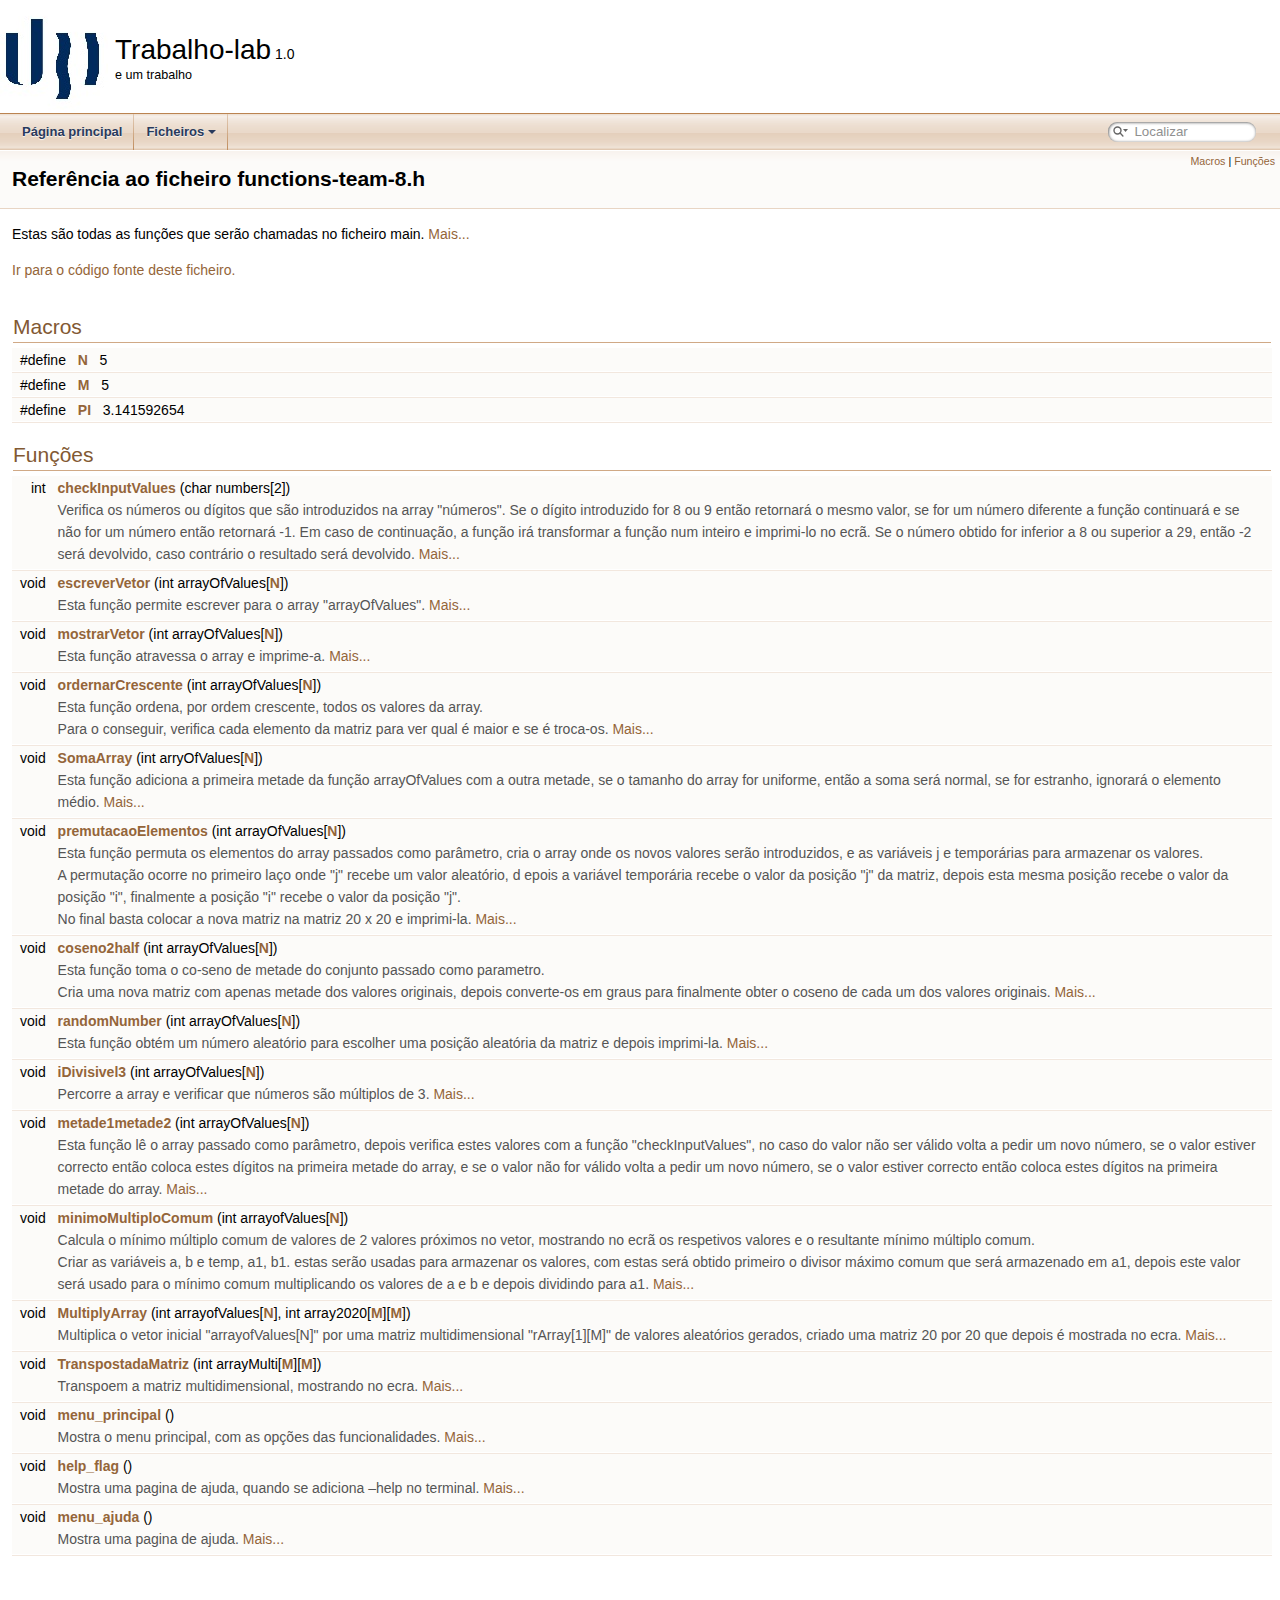
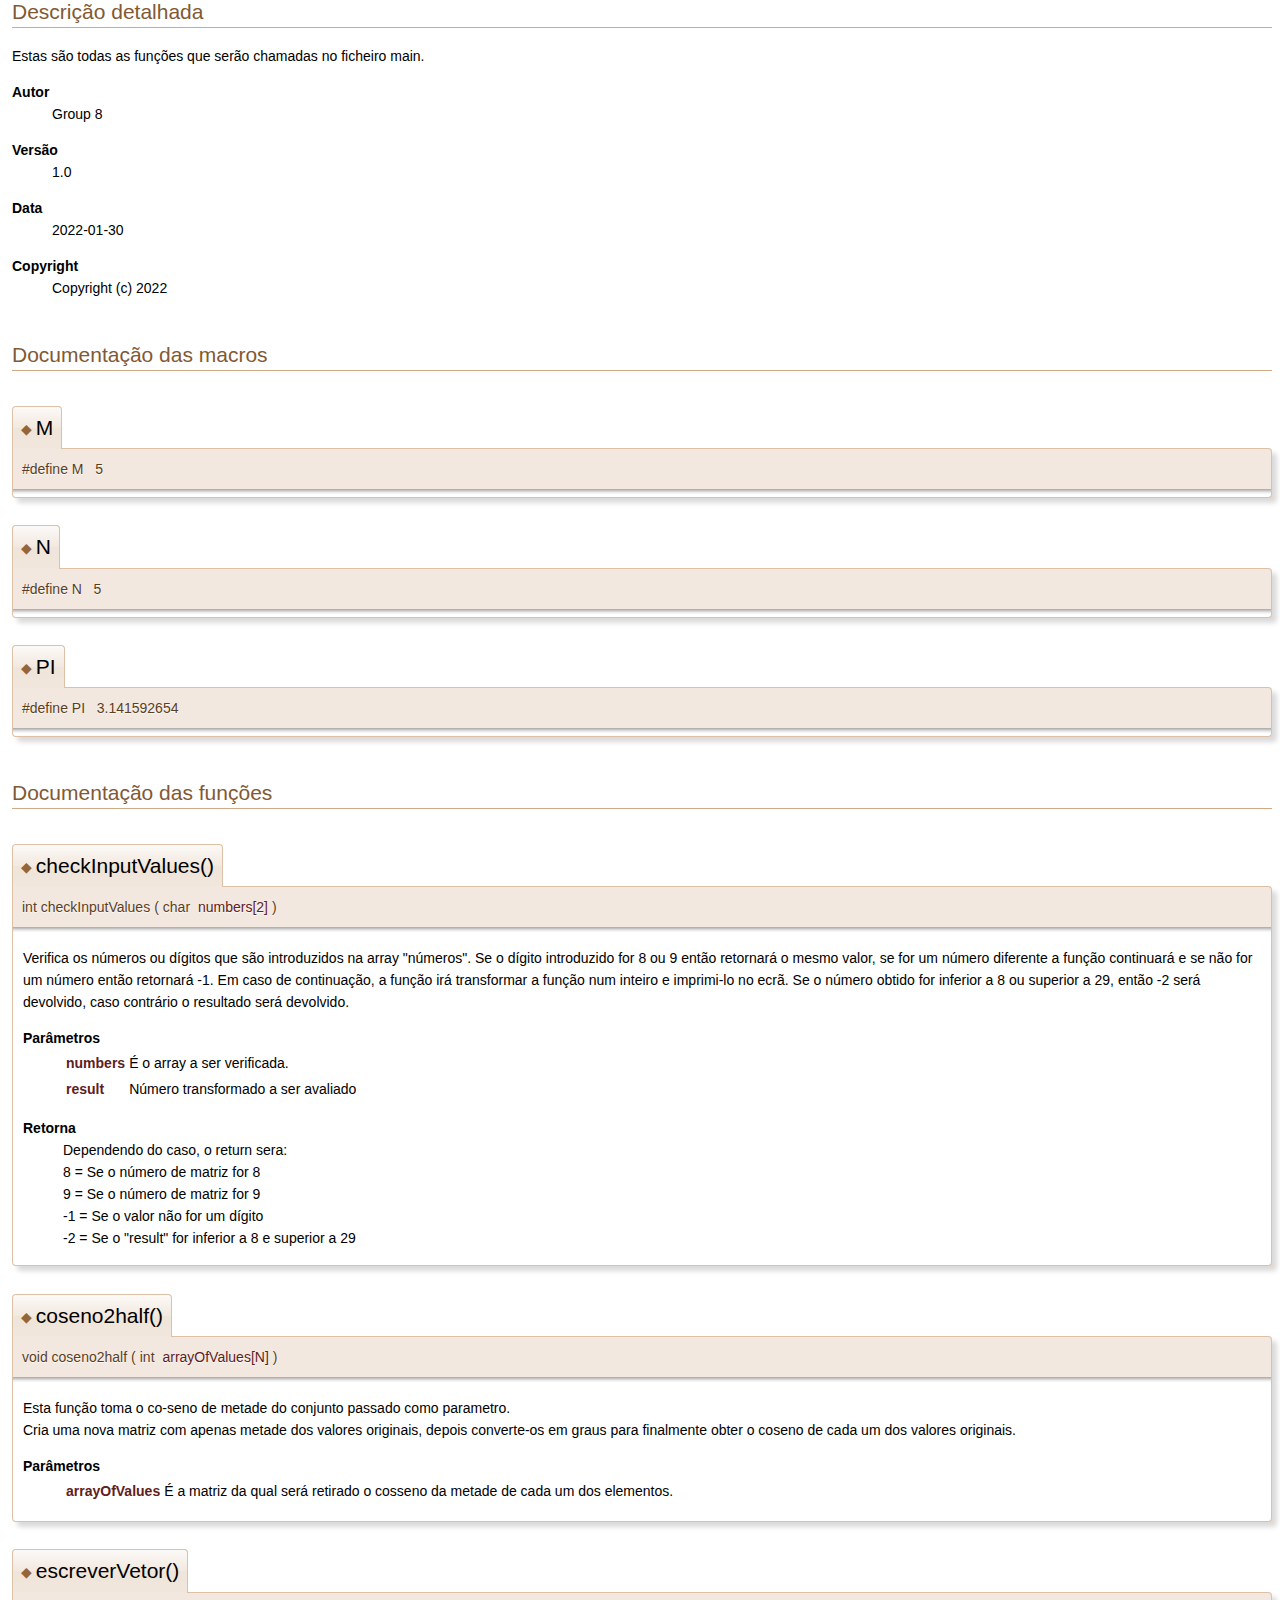
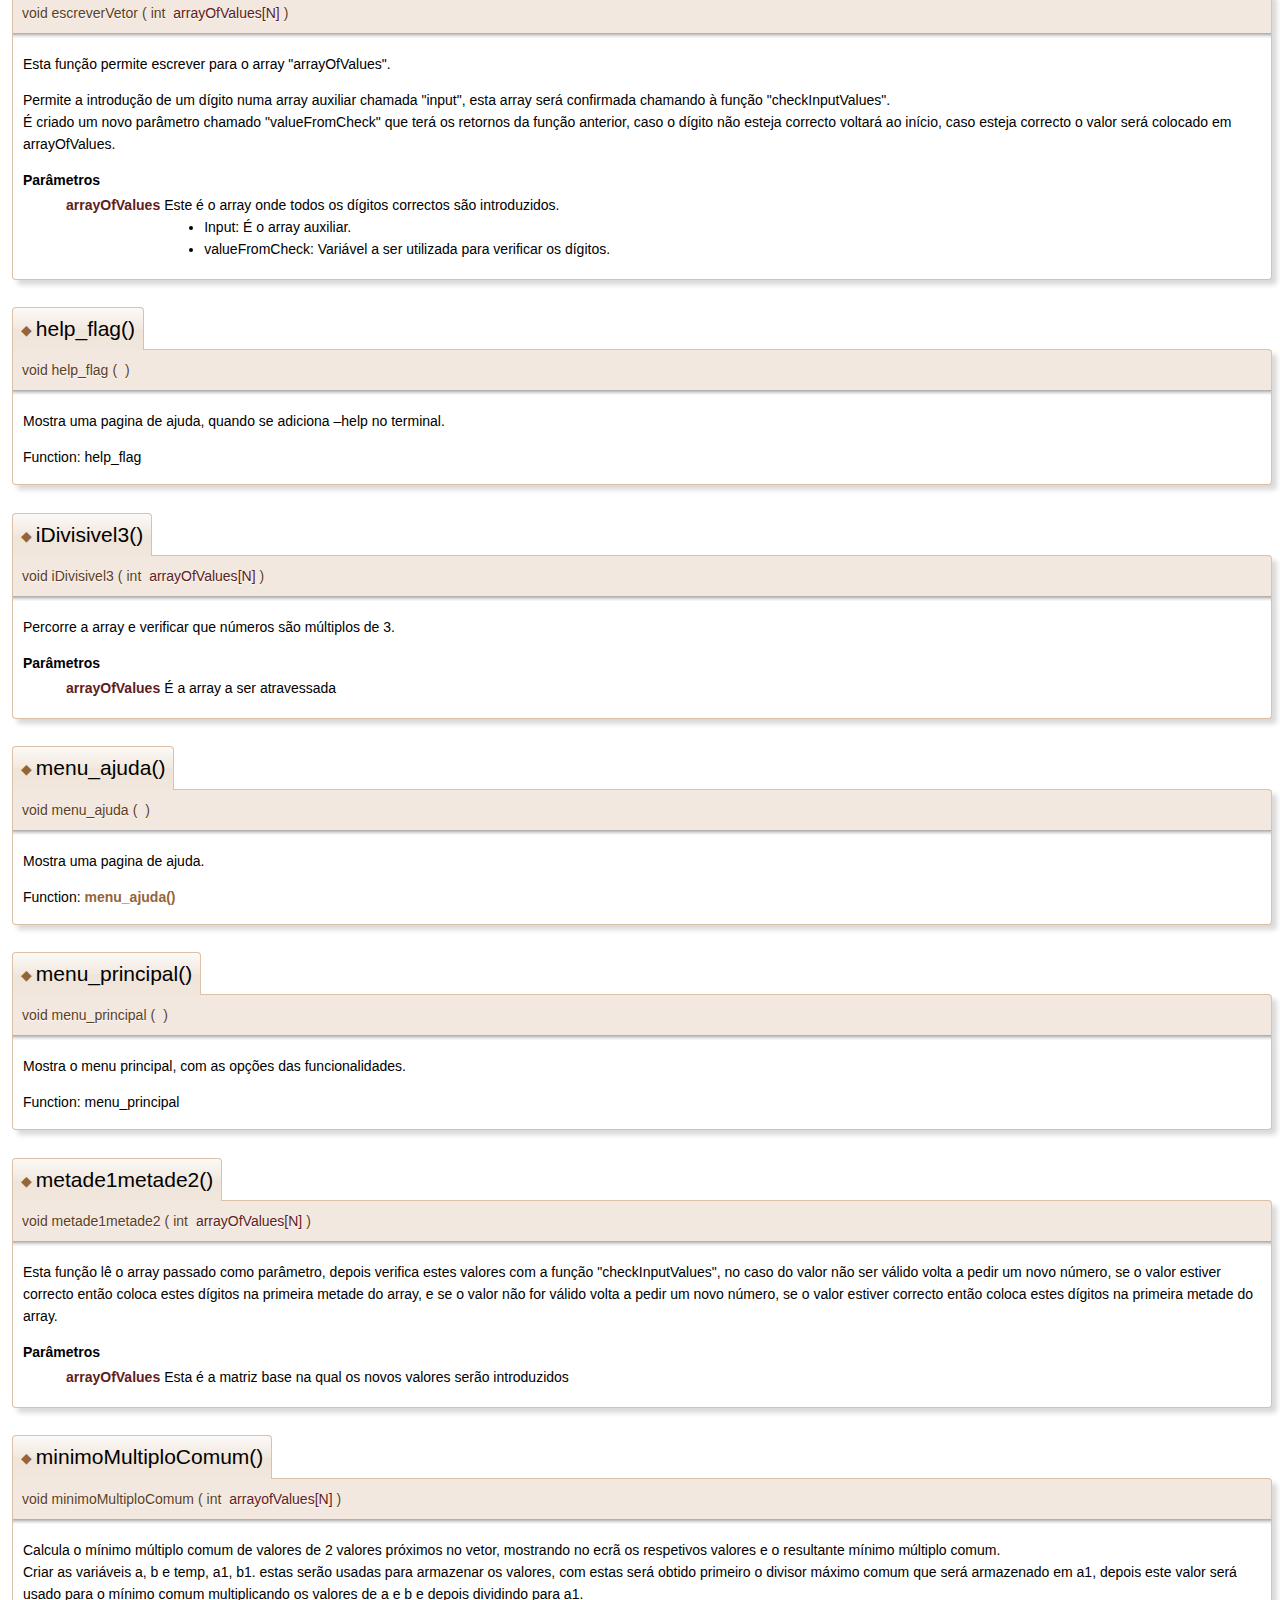
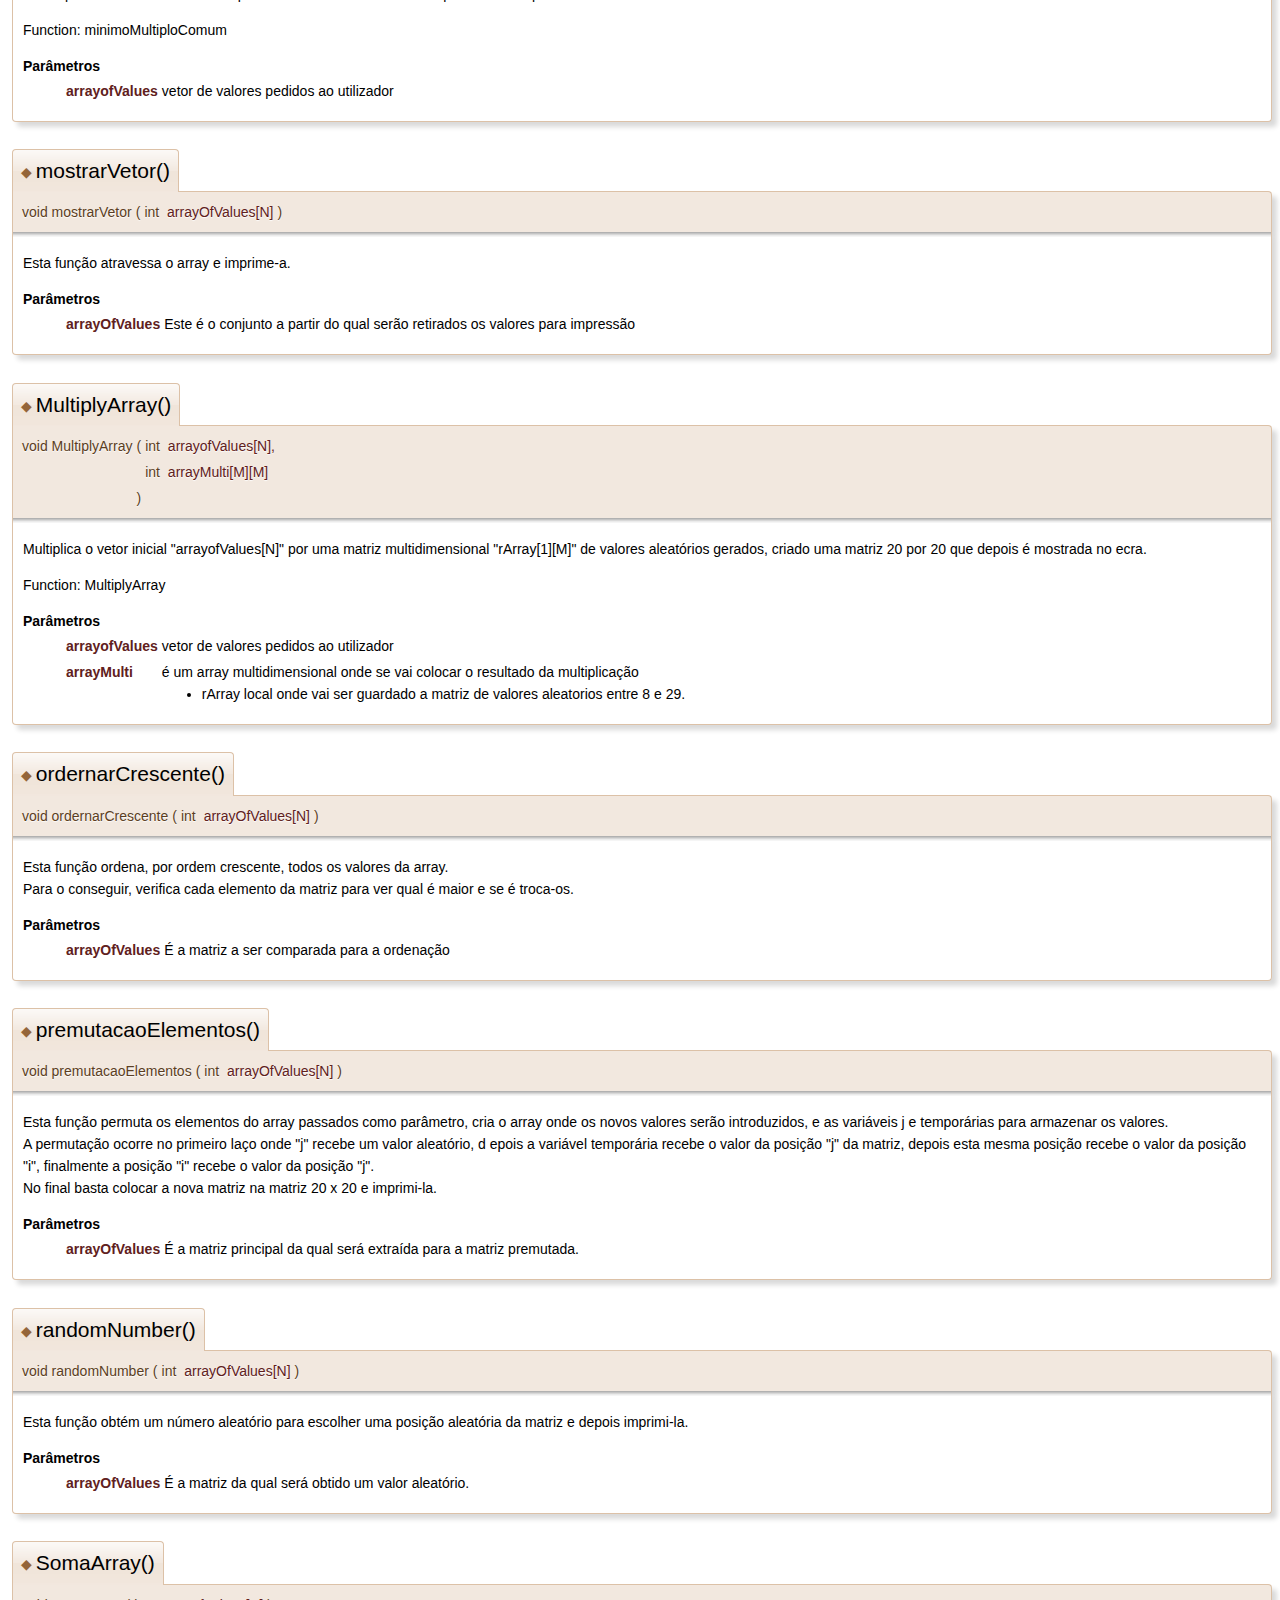
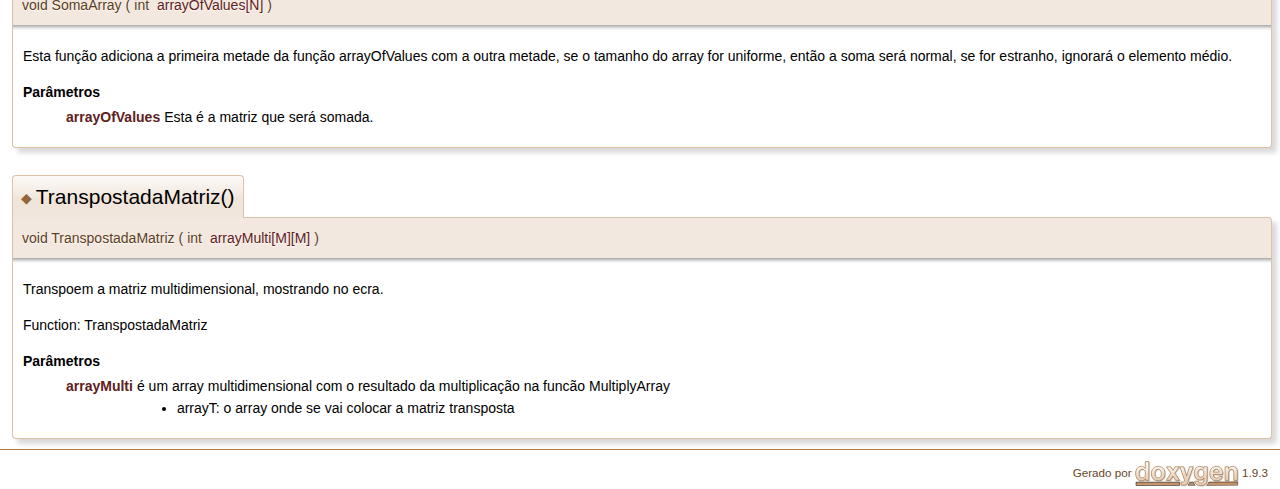
<file: html/functions-team-8_8h.html>
<!DOCTYPE html PUBLIC "-//W3C//DTD XHTML 1.0 Transitional//EN" "https://www.w3.org/TR/xhtml1/DTD/xhtml1-transitional.dtd">
<html xmlns="http://www.w3.org/1999/xhtml">
<head>
<meta http-equiv="Content-Type" content="text/xhtml;charset=UTF-8"/>
<meta http-equiv="X-UA-Compatible" content="IE=11"/>
<meta name="generator" content="Doxygen 1.9.3"/>
<meta name="viewport" content="width=device-width, initial-scale=1"/>
<title>Trabalho-lab: Referência ao ficheiro functions-team-8.h</title>
<link href="tabs.css" rel="stylesheet" type="text/css"/>
<script type="text/javascript" src="jquery.js"></script>
<script type="text/javascript" src="dynsections.js"></script>
<link href="search/search.css" rel="stylesheet" type="text/css"/>
<script type="text/javascript" src="search/searchdata.js"></script>
<script type="text/javascript" src="search/search.js"></script>
<link href="doxygen.css" rel="stylesheet" type="text/css" />
</head>
<body>
<div id="top"><!-- do not remove this div, it is closed by doxygen! -->
<div id="titlearea">
<table cellspacing="0" cellpadding="0">
 <tbody>
 <tr id="projectrow">
  <td id="projectlogo"><img alt="Logo" src="brasaoubi.JPG"/></td>
  <td id="projectalign">
   <div id="projectname">Trabalho-lab<span id="projectnumber">&#160;1.0</span>
   </div>
   <div id="projectbrief">e um trabalho</div>
  </td>
 </tr>
 </tbody>
</table>
</div>
<!-- end header part -->
<!-- Gerado por Doxygen 1.9.3 -->
<script type="text/javascript">
/* @license magnet:?xt=urn:btih:d3d9a9a6595521f9666a5e94cc830dab83b65699&amp;dn=expat.txt MIT */
var searchBox = new SearchBox("searchBox", "search",'Localizar','.html');
/* @license-end */
</script>
<script type="text/javascript" src="menudata.js"></script>
<script type="text/javascript" src="menu.js"></script>
<script type="text/javascript">
/* @license magnet:?xt=urn:btih:d3d9a9a6595521f9666a5e94cc830dab83b65699&amp;dn=expat.txt MIT */
$(function() {
  initMenu('',true,false,'search.php','Localizar');
  $(document).ready(function() { init_search(); });
});
/* @license-end */
</script>
<div id="main-nav"></div>
<!-- window showing the filter options -->
<div id="MSearchSelectWindow"
     onmouseover="return searchBox.OnSearchSelectShow()"
     onmouseout="return searchBox.OnSearchSelectHide()"
     onkeydown="return searchBox.OnSearchSelectKey(event)">
</div>

<!-- iframe showing the search results (closed by default) -->
<div id="MSearchResultsWindow">
<iframe src="javascript:void(0)" frameborder="0" 
        name="MSearchResults" id="MSearchResults">
</iframe>
</div>

</div><!-- top -->
<div class="header">
  <div class="summary">
<a href="#define-members">Macros</a> &#124;
<a href="#func-members">Funções</a>  </div>
  <div class="headertitle"><div class="title">Referência ao ficheiro functions-team-8.h</div></div>
</div><!--header-->
<div class="contents">

<p>Estas são todas as funções que serão chamadas no ficheiro main.  
<a href="#details">Mais...</a></p>

<p><a href="functions-team-8_8h_source.html">Ir para o código fonte deste ficheiro.</a></p>
<table class="memberdecls">
<tr class="heading"><td colspan="2"><h2 class="groupheader"><a id="define-members" name="define-members"></a>
Macros</h2></td></tr>
<tr class="memitem:a0240ac851181b84ac374872dc5434ee4"><td class="memItemLeft" align="right" valign="top">#define&#160;</td><td class="memItemRight" valign="bottom"><a class="el" href="functions-team-8_8h.html#a0240ac851181b84ac374872dc5434ee4">N</a>&#160;&#160;&#160;5</td></tr>
<tr class="separator:a0240ac851181b84ac374872dc5434ee4"><td class="memSeparator" colspan="2">&#160;</td></tr>
<tr class="memitem:a52037c938e3c1b126c6277da5ca689d0"><td class="memItemLeft" align="right" valign="top">#define&#160;</td><td class="memItemRight" valign="bottom"><a class="el" href="functions-team-8_8h.html#a52037c938e3c1b126c6277da5ca689d0">M</a>&#160;&#160;&#160;5</td></tr>
<tr class="separator:a52037c938e3c1b126c6277da5ca689d0"><td class="memSeparator" colspan="2">&#160;</td></tr>
<tr class="memitem:a598a3330b3c21701223ee0ca14316eca"><td class="memItemLeft" align="right" valign="top">#define&#160;</td><td class="memItemRight" valign="bottom"><a class="el" href="functions-team-8_8h.html#a598a3330b3c21701223ee0ca14316eca">PI</a>&#160;&#160;&#160;3.141592654</td></tr>
<tr class="separator:a598a3330b3c21701223ee0ca14316eca"><td class="memSeparator" colspan="2">&#160;</td></tr>
</table><table class="memberdecls">
<tr class="heading"><td colspan="2"><h2 class="groupheader"><a id="func-members" name="func-members"></a>
Funções</h2></td></tr>
<tr class="memitem:a96d630a0e7cd29bcc55159b02acd44ec"><td class="memItemLeft" align="right" valign="top">int&#160;</td><td class="memItemRight" valign="bottom"><a class="el" href="functions-team-8_8h.html#a96d630a0e7cd29bcc55159b02acd44ec">checkInputValues</a> (char numbers[2])</td></tr>
<tr class="memdesc:a96d630a0e7cd29bcc55159b02acd44ec"><td class="mdescLeft">&#160;</td><td class="mdescRight">Verifica os números ou dígitos que são introduzidos na array "números". Se o dígito introduzido for 8 ou 9 então retornará o mesmo valor, se for um número diferente a função continuará e se não for um número então retornará -1. Em caso de continuação, a função irá transformar a função num inteiro e imprimi-lo no ecrã. Se o número obtido for inferior a 8 ou superior a 29, então -2 será devolvido, caso contrário o resultado será devolvido.  <a href="functions-team-8_8h.html#a96d630a0e7cd29bcc55159b02acd44ec">Mais...</a><br /></td></tr>
<tr class="separator:a96d630a0e7cd29bcc55159b02acd44ec"><td class="memSeparator" colspan="2">&#160;</td></tr>
<tr class="memitem:a8634aefba93f9bc6e537e0e91bca5977"><td class="memItemLeft" align="right" valign="top">void&#160;</td><td class="memItemRight" valign="bottom"><a class="el" href="functions-team-8_8h.html#a8634aefba93f9bc6e537e0e91bca5977">escreverVetor</a> (int arrayOfValues[<a class="el" href="functions-team-8_8h.html#a0240ac851181b84ac374872dc5434ee4">N</a>])</td></tr>
<tr class="memdesc:a8634aefba93f9bc6e537e0e91bca5977"><td class="mdescLeft">&#160;</td><td class="mdescRight">Esta função permite escrever para o array "arrayOfValues".  <a href="functions-team-8_8h.html#a8634aefba93f9bc6e537e0e91bca5977">Mais...</a><br /></td></tr>
<tr class="separator:a8634aefba93f9bc6e537e0e91bca5977"><td class="memSeparator" colspan="2">&#160;</td></tr>
<tr class="memitem:a578fd7e0c097ed54cbc2bd544921b8ba"><td class="memItemLeft" align="right" valign="top">void&#160;</td><td class="memItemRight" valign="bottom"><a class="el" href="functions-team-8_8h.html#a578fd7e0c097ed54cbc2bd544921b8ba">mostrarVetor</a> (int arrayOfValues[<a class="el" href="functions-team-8_8h.html#a0240ac851181b84ac374872dc5434ee4">N</a>])</td></tr>
<tr class="memdesc:a578fd7e0c097ed54cbc2bd544921b8ba"><td class="mdescLeft">&#160;</td><td class="mdescRight">Esta função atravessa o array e imprime-a.  <a href="functions-team-8_8h.html#a578fd7e0c097ed54cbc2bd544921b8ba">Mais...</a><br /></td></tr>
<tr class="separator:a578fd7e0c097ed54cbc2bd544921b8ba"><td class="memSeparator" colspan="2">&#160;</td></tr>
<tr class="memitem:a3b1f6a65b1d4aab038423eabd46dde43"><td class="memItemLeft" align="right" valign="top">void&#160;</td><td class="memItemRight" valign="bottom"><a class="el" href="functions-team-8_8h.html#a3b1f6a65b1d4aab038423eabd46dde43">ordernarCrescente</a> (int arrayOfValues[<a class="el" href="functions-team-8_8h.html#a0240ac851181b84ac374872dc5434ee4">N</a>])</td></tr>
<tr class="memdesc:a3b1f6a65b1d4aab038423eabd46dde43"><td class="mdescLeft">&#160;</td><td class="mdescRight">Esta função ordena, por ordem crescente, todos os valores da array. <br  />
Para o conseguir, verifica cada elemento da matriz para ver qual é maior e se é troca-os.  <a href="functions-team-8_8h.html#a3b1f6a65b1d4aab038423eabd46dde43">Mais...</a><br /></td></tr>
<tr class="separator:a3b1f6a65b1d4aab038423eabd46dde43"><td class="memSeparator" colspan="2">&#160;</td></tr>
<tr class="memitem:a7fd04f005be9ec4fa78f85777cee0cb2"><td class="memItemLeft" align="right" valign="top">void&#160;</td><td class="memItemRight" valign="bottom"><a class="el" href="functions-team-8_8h.html#a7fd04f005be9ec4fa78f85777cee0cb2">SomaArray</a> (int arryOfValues[<a class="el" href="functions-team-8_8h.html#a0240ac851181b84ac374872dc5434ee4">N</a>])</td></tr>
<tr class="memdesc:a7fd04f005be9ec4fa78f85777cee0cb2"><td class="mdescLeft">&#160;</td><td class="mdescRight">Esta função adiciona a primeira metade da função arrayOfValues com a outra metade, se o tamanho do array for uniforme, então a soma será normal, se for estranho, ignorará o elemento médio.  <a href="functions-team-8_8h.html#a7fd04f005be9ec4fa78f85777cee0cb2">Mais...</a><br /></td></tr>
<tr class="separator:a7fd04f005be9ec4fa78f85777cee0cb2"><td class="memSeparator" colspan="2">&#160;</td></tr>
<tr class="memitem:a6ea1c4767855c24adc5c9298abdf6c5b"><td class="memItemLeft" align="right" valign="top">void&#160;</td><td class="memItemRight" valign="bottom"><a class="el" href="functions-team-8_8h.html#a6ea1c4767855c24adc5c9298abdf6c5b">premutacaoElementos</a> (int arrayOfValues[<a class="el" href="functions-team-8_8h.html#a0240ac851181b84ac374872dc5434ee4">N</a>])</td></tr>
<tr class="memdesc:a6ea1c4767855c24adc5c9298abdf6c5b"><td class="mdescLeft">&#160;</td><td class="mdescRight">Esta função permuta os elementos do array passados como parâmetro, cria o array onde os novos valores serão introduzidos, e as variáveis j e temporárias para armazenar os valores. <br  />
A permutação ocorre no primeiro laço onde "j" recebe um valor aleatório, d epois a variável temporária recebe o valor da posição "j" da matriz, depois esta mesma posição recebe o valor da posição "i", finalmente a posição "i" recebe o valor da posição "j". <br  />
No final basta colocar a nova matriz na matriz 20 x 20 e imprimi-la.  <a href="functions-team-8_8h.html#a6ea1c4767855c24adc5c9298abdf6c5b">Mais...</a><br /></td></tr>
<tr class="separator:a6ea1c4767855c24adc5c9298abdf6c5b"><td class="memSeparator" colspan="2">&#160;</td></tr>
<tr class="memitem:a5b4422fa5cbe14b6cc57e53257a4bf92"><td class="memItemLeft" align="right" valign="top">void&#160;</td><td class="memItemRight" valign="bottom"><a class="el" href="functions-team-8_8h.html#a5b4422fa5cbe14b6cc57e53257a4bf92">coseno2half</a> (int arrayOfValues[<a class="el" href="functions-team-8_8h.html#a0240ac851181b84ac374872dc5434ee4">N</a>])</td></tr>
<tr class="memdesc:a5b4422fa5cbe14b6cc57e53257a4bf92"><td class="mdescLeft">&#160;</td><td class="mdescRight">Esta função toma o co-seno de metade do conjunto passado como parametro. <br  />
Cria uma nova matriz com apenas metade dos valores originais, depois converte-os em graus para finalmente obter o coseno de cada um dos valores originais.  <a href="functions-team-8_8h.html#a5b4422fa5cbe14b6cc57e53257a4bf92">Mais...</a><br /></td></tr>
<tr class="separator:a5b4422fa5cbe14b6cc57e53257a4bf92"><td class="memSeparator" colspan="2">&#160;</td></tr>
<tr class="memitem:a6e5492c8c61a9b0e45f57ded6ec242bd"><td class="memItemLeft" align="right" valign="top">void&#160;</td><td class="memItemRight" valign="bottom"><a class="el" href="functions-team-8_8h.html#a6e5492c8c61a9b0e45f57ded6ec242bd">randomNumber</a> (int arrayOfValues[<a class="el" href="functions-team-8_8h.html#a0240ac851181b84ac374872dc5434ee4">N</a>])</td></tr>
<tr class="memdesc:a6e5492c8c61a9b0e45f57ded6ec242bd"><td class="mdescLeft">&#160;</td><td class="mdescRight">Esta função obtém um número aleatório para escolher uma posição aleatória da matriz e depois imprimi-la.  <a href="functions-team-8_8h.html#a6e5492c8c61a9b0e45f57ded6ec242bd">Mais...</a><br /></td></tr>
<tr class="separator:a6e5492c8c61a9b0e45f57ded6ec242bd"><td class="memSeparator" colspan="2">&#160;</td></tr>
<tr class="memitem:ad37250aaacd24bb092f701935b8d3331"><td class="memItemLeft" align="right" valign="top">void&#160;</td><td class="memItemRight" valign="bottom"><a class="el" href="functions-team-8_8h.html#ad37250aaacd24bb092f701935b8d3331">iDivisivel3</a> (int arrayOfValues[<a class="el" href="functions-team-8_8h.html#a0240ac851181b84ac374872dc5434ee4">N</a>])</td></tr>
<tr class="memdesc:ad37250aaacd24bb092f701935b8d3331"><td class="mdescLeft">&#160;</td><td class="mdescRight">Percorre a array e verificar que números são múltiplos de 3.  <a href="functions-team-8_8h.html#ad37250aaacd24bb092f701935b8d3331">Mais...</a><br /></td></tr>
<tr class="separator:ad37250aaacd24bb092f701935b8d3331"><td class="memSeparator" colspan="2">&#160;</td></tr>
<tr class="memitem:aedc73ebefd74eb2c6c3adefa810f704f"><td class="memItemLeft" align="right" valign="top">void&#160;</td><td class="memItemRight" valign="bottom"><a class="el" href="functions-team-8_8h.html#aedc73ebefd74eb2c6c3adefa810f704f">metade1metade2</a> (int arrayOfValues[<a class="el" href="functions-team-8_8h.html#a0240ac851181b84ac374872dc5434ee4">N</a>])</td></tr>
<tr class="memdesc:aedc73ebefd74eb2c6c3adefa810f704f"><td class="mdescLeft">&#160;</td><td class="mdescRight">Esta função lê o array passado como parâmetro, depois verifica estes valores com a função "checkInputValues", no caso do valor não ser válido volta a pedir um novo número, se o valor estiver correcto então coloca estes dígitos na primeira metade do array, e se o valor não for válido volta a pedir um novo número, se o valor estiver correcto então coloca estes dígitos na primeira metade do array.  <a href="functions-team-8_8h.html#aedc73ebefd74eb2c6c3adefa810f704f">Mais...</a><br /></td></tr>
<tr class="separator:aedc73ebefd74eb2c6c3adefa810f704f"><td class="memSeparator" colspan="2">&#160;</td></tr>
<tr class="memitem:a0f1426145e33c57633a24a748b48ec45"><td class="memItemLeft" align="right" valign="top">void&#160;</td><td class="memItemRight" valign="bottom"><a class="el" href="functions-team-8_8h.html#a0f1426145e33c57633a24a748b48ec45">minimoMultiploComum</a> (int arrayofValues[<a class="el" href="functions-team-8_8h.html#a0240ac851181b84ac374872dc5434ee4">N</a>])</td></tr>
<tr class="memdesc:a0f1426145e33c57633a24a748b48ec45"><td class="mdescLeft">&#160;</td><td class="mdescRight">Calcula o mínimo múltiplo comum de valores de 2 valores próximos no vetor, mostrando no ecrã os respetivos valores e o resultante mínimo múltiplo comum. <br  />
Criar as variáveis a, b e temp, a1, b1. estas serão usadas para armazenar os valores, com estas será obtido primeiro o divisor máximo comum que será armazenado em a1, depois este valor será usado para o mínimo comum multiplicando os valores de a e b e depois dividindo para a1.  <a href="functions-team-8_8h.html#a0f1426145e33c57633a24a748b48ec45">Mais...</a><br /></td></tr>
<tr class="separator:a0f1426145e33c57633a24a748b48ec45"><td class="memSeparator" colspan="2">&#160;</td></tr>
<tr class="memitem:a3ee3d0b8003c4b3e9f7d64caca9df2e2"><td class="memItemLeft" align="right" valign="top">void&#160;</td><td class="memItemRight" valign="bottom"><a class="el" href="functions-team-8_8h.html#a3ee3d0b8003c4b3e9f7d64caca9df2e2">MultiplyArray</a> (int arrayofValues[<a class="el" href="functions-team-8_8h.html#a0240ac851181b84ac374872dc5434ee4">N</a>], int array2020[<a class="el" href="functions-team-8_8h.html#a52037c938e3c1b126c6277da5ca689d0">M</a>][<a class="el" href="functions-team-8_8h.html#a52037c938e3c1b126c6277da5ca689d0">M</a>])</td></tr>
<tr class="memdesc:a3ee3d0b8003c4b3e9f7d64caca9df2e2"><td class="mdescLeft">&#160;</td><td class="mdescRight">Multiplica o vetor inicial "arrayofValues[N]" por uma matriz multidimensional "rArray[1][M]" de valores aleatórios gerados, criado uma matriz 20 por 20 que depois é mostrada no ecra.  <a href="functions-team-8_8h.html#a3ee3d0b8003c4b3e9f7d64caca9df2e2">Mais...</a><br /></td></tr>
<tr class="separator:a3ee3d0b8003c4b3e9f7d64caca9df2e2"><td class="memSeparator" colspan="2">&#160;</td></tr>
<tr class="memitem:adbc5e93b162f1973d096a603a8edc055"><td class="memItemLeft" align="right" valign="top">void&#160;</td><td class="memItemRight" valign="bottom"><a class="el" href="functions-team-8_8h.html#adbc5e93b162f1973d096a603a8edc055">TranspostadaMatriz</a> (int arrayMulti[<a class="el" href="functions-team-8_8h.html#a52037c938e3c1b126c6277da5ca689d0">M</a>][<a class="el" href="functions-team-8_8h.html#a52037c938e3c1b126c6277da5ca689d0">M</a>])</td></tr>
<tr class="memdesc:adbc5e93b162f1973d096a603a8edc055"><td class="mdescLeft">&#160;</td><td class="mdescRight">Transpoem a matriz multidimensional, mostrando no ecra.  <a href="functions-team-8_8h.html#adbc5e93b162f1973d096a603a8edc055">Mais...</a><br /></td></tr>
<tr class="separator:adbc5e93b162f1973d096a603a8edc055"><td class="memSeparator" colspan="2">&#160;</td></tr>
<tr class="memitem:ae3a600065cfe3e0105b6209e35d20264"><td class="memItemLeft" align="right" valign="top">void&#160;</td><td class="memItemRight" valign="bottom"><a class="el" href="functions-team-8_8h.html#ae3a600065cfe3e0105b6209e35d20264">menu_principal</a> ()</td></tr>
<tr class="memdesc:ae3a600065cfe3e0105b6209e35d20264"><td class="mdescLeft">&#160;</td><td class="mdescRight">Mostra o menu principal, com as opções das funcionalidades.  <a href="functions-team-8_8h.html#ae3a600065cfe3e0105b6209e35d20264">Mais...</a><br /></td></tr>
<tr class="separator:ae3a600065cfe3e0105b6209e35d20264"><td class="memSeparator" colspan="2">&#160;</td></tr>
<tr class="memitem:afd7fb30baf007810d2b0f6bc1fc3d91b"><td class="memItemLeft" align="right" valign="top">void&#160;</td><td class="memItemRight" valign="bottom"><a class="el" href="functions-team-8_8h.html#afd7fb30baf007810d2b0f6bc1fc3d91b">help_flag</a> ()</td></tr>
<tr class="memdesc:afd7fb30baf007810d2b0f6bc1fc3d91b"><td class="mdescLeft">&#160;</td><td class="mdescRight">Mostra uma pagina de ajuda, quando se adiciona &ndash;help no terminal.  <a href="functions-team-8_8h.html#afd7fb30baf007810d2b0f6bc1fc3d91b">Mais...</a><br /></td></tr>
<tr class="separator:afd7fb30baf007810d2b0f6bc1fc3d91b"><td class="memSeparator" colspan="2">&#160;</td></tr>
<tr class="memitem:a0dd9114b9439f836b9d76e6b01a8a9a0"><td class="memItemLeft" align="right" valign="top">void&#160;</td><td class="memItemRight" valign="bottom"><a class="el" href="functions-team-8_8h.html#a0dd9114b9439f836b9d76e6b01a8a9a0">menu_ajuda</a> ()</td></tr>
<tr class="memdesc:a0dd9114b9439f836b9d76e6b01a8a9a0"><td class="mdescLeft">&#160;</td><td class="mdescRight">Mostra uma pagina de ajuda.  <a href="functions-team-8_8h.html#a0dd9114b9439f836b9d76e6b01a8a9a0">Mais...</a><br /></td></tr>
<tr class="separator:a0dd9114b9439f836b9d76e6b01a8a9a0"><td class="memSeparator" colspan="2">&#160;</td></tr>
</table>
<a name="details" id="details"></a><h2 class="groupheader">Descrição detalhada</h2>
<div class="textblock"><p >Estas são todas as funções que serão chamadas no ficheiro main. </p>
<dl class="section author"><dt>Autor</dt><dd>Group 8 </dd></dl>
<dl class="section version"><dt>Versão</dt><dd>1.0 </dd></dl>
<dl class="section date"><dt>Data</dt><dd>2022-01-30</dd></dl>
<dl class="section copyright"><dt>Copyright</dt><dd>Copyright (c) 2022 </dd></dl>
</div><h2 class="groupheader">Documentação das macros</h2>
<a id="a52037c938e3c1b126c6277da5ca689d0" name="a52037c938e3c1b126c6277da5ca689d0"></a>
<h2 class="memtitle"><span class="permalink"><a href="#a52037c938e3c1b126c6277da5ca689d0">&#9670;&nbsp;</a></span>M</h2>

<div class="memitem">
<div class="memproto">
      <table class="memname">
        <tr>
          <td class="memname">#define M&#160;&#160;&#160;5</td>
        </tr>
      </table>
</div><div class="memdoc">

</div>
</div>
<a id="a0240ac851181b84ac374872dc5434ee4" name="a0240ac851181b84ac374872dc5434ee4"></a>
<h2 class="memtitle"><span class="permalink"><a href="#a0240ac851181b84ac374872dc5434ee4">&#9670;&nbsp;</a></span>N</h2>

<div class="memitem">
<div class="memproto">
      <table class="memname">
        <tr>
          <td class="memname">#define N&#160;&#160;&#160;5</td>
        </tr>
      </table>
</div><div class="memdoc">

</div>
</div>
<a id="a598a3330b3c21701223ee0ca14316eca" name="a598a3330b3c21701223ee0ca14316eca"></a>
<h2 class="memtitle"><span class="permalink"><a href="#a598a3330b3c21701223ee0ca14316eca">&#9670;&nbsp;</a></span>PI</h2>

<div class="memitem">
<div class="memproto">
      <table class="memname">
        <tr>
          <td class="memname">#define PI&#160;&#160;&#160;3.141592654</td>
        </tr>
      </table>
</div><div class="memdoc">

</div>
</div>
<h2 class="groupheader">Documentação das funções</h2>
<a id="a96d630a0e7cd29bcc55159b02acd44ec" name="a96d630a0e7cd29bcc55159b02acd44ec"></a>
<h2 class="memtitle"><span class="permalink"><a href="#a96d630a0e7cd29bcc55159b02acd44ec">&#9670;&nbsp;</a></span>checkInputValues()</h2>

<div class="memitem">
<div class="memproto">
      <table class="memname">
        <tr>
          <td class="memname">int checkInputValues </td>
          <td>(</td>
          <td class="paramtype">char&#160;</td>
          <td class="paramname"><em>numbers</em>[2]</td><td>)</td>
          <td></td>
        </tr>
      </table>
</div><div class="memdoc">

<p>Verifica os números ou dígitos que são introduzidos na array "números". Se o dígito introduzido for 8 ou 9 então retornará o mesmo valor, se for um número diferente a função continuará e se não for um número então retornará -1. Em caso de continuação, a função irá transformar a função num inteiro e imprimi-lo no ecrã. Se o número obtido for inferior a 8 ou superior a 29, então -2 será devolvido, caso contrário o resultado será devolvido. </p>
<dl class="params"><dt>Parâmetros</dt><dd>
  <table class="params">
    <tr><td class="paramname">numbers</td><td>É o array a ser verificada. </td></tr>
    <tr><td class="paramname">result</td><td>Número transformado a ser avaliado </td></tr>
  </table>
  </dd>
</dl>
<dl class="section return"><dt>Retorna</dt><dd>Dependendo do caso, o return sera: <br  />
 8 = Se o número de matriz for 8 <br  />
 9 = Se o número de matriz for 9 <br  />
 -1 = Se o valor não for um dígito <br  />
 -2 = Se o "result" for inferior a 8 e superior a 29 </dd></dl>

</div>
</div>
<a id="a5b4422fa5cbe14b6cc57e53257a4bf92" name="a5b4422fa5cbe14b6cc57e53257a4bf92"></a>
<h2 class="memtitle"><span class="permalink"><a href="#a5b4422fa5cbe14b6cc57e53257a4bf92">&#9670;&nbsp;</a></span>coseno2half()</h2>

<div class="memitem">
<div class="memproto">
      <table class="memname">
        <tr>
          <td class="memname">void coseno2half </td>
          <td>(</td>
          <td class="paramtype">int&#160;</td>
          <td class="paramname"><em>arrayOfValues</em>[N]</td><td>)</td>
          <td></td>
        </tr>
      </table>
</div><div class="memdoc">

<p>Esta função toma o co-seno de metade do conjunto passado como parametro. <br  />
Cria uma nova matriz com apenas metade dos valores originais, depois converte-os em graus para finalmente obter o coseno de cada um dos valores originais. </p>
<dl class="params"><dt>Parâmetros</dt><dd>
  <table class="params">
    <tr><td class="paramname">arrayOfValues</td><td>É a matriz da qual será retirado o cosseno da metade de cada um dos elementos. </td></tr>
  </table>
  </dd>
</dl>

</div>
</div>
<a id="a8634aefba93f9bc6e537e0e91bca5977" name="a8634aefba93f9bc6e537e0e91bca5977"></a>
<h2 class="memtitle"><span class="permalink"><a href="#a8634aefba93f9bc6e537e0e91bca5977">&#9670;&nbsp;</a></span>escreverVetor()</h2>

<div class="memitem">
<div class="memproto">
      <table class="memname">
        <tr>
          <td class="memname">void escreverVetor </td>
          <td>(</td>
          <td class="paramtype">int&#160;</td>
          <td class="paramname"><em>arrayOfValues</em>[N]</td><td>)</td>
          <td></td>
        </tr>
      </table>
</div><div class="memdoc">

<p>Esta função permite escrever para o array "arrayOfValues". </p>
<p >Permite a introdução de um dígito numa array auxiliar chamada "input", esta array será confirmada chamando à função "checkInputValues". <br  />
É criado um novo parâmetro chamado "valueFromCheck" que terá os retornos da função anterior, caso o dígito não esteja correcto voltará ao início, caso esteja correcto o valor será colocado em arrayOfValues.</p>
<dl class="params"><dt>Parâmetros</dt><dd>
  <table class="params">
    <tr><td class="paramname">arrayOfValues</td><td>Este é o array onde todos os dígitos correctos são introduzidos. <ul>
<li>Input: É o array auxiliar. </li>
<li>valueFromCheck: Variável a ser utilizada para verificar os dígitos. </li>
</ul>
</td></tr>
  </table>
  </dd>
</dl>

</div>
</div>
<a id="afd7fb30baf007810d2b0f6bc1fc3d91b" name="afd7fb30baf007810d2b0f6bc1fc3d91b"></a>
<h2 class="memtitle"><span class="permalink"><a href="#afd7fb30baf007810d2b0f6bc1fc3d91b">&#9670;&nbsp;</a></span>help_flag()</h2>

<div class="memitem">
<div class="memproto">
      <table class="memname">
        <tr>
          <td class="memname">void help_flag </td>
          <td>(</td>
          <td class="paramname"></td><td>)</td>
          <td></td>
        </tr>
      </table>
</div><div class="memdoc">

<p>Mostra uma pagina de ajuda, quando se adiciona &ndash;help no terminal. </p>
<p >Function: help_flag </p>

</div>
</div>
<a id="ad37250aaacd24bb092f701935b8d3331" name="ad37250aaacd24bb092f701935b8d3331"></a>
<h2 class="memtitle"><span class="permalink"><a href="#ad37250aaacd24bb092f701935b8d3331">&#9670;&nbsp;</a></span>iDivisivel3()</h2>

<div class="memitem">
<div class="memproto">
      <table class="memname">
        <tr>
          <td class="memname">void iDivisivel3 </td>
          <td>(</td>
          <td class="paramtype">int&#160;</td>
          <td class="paramname"><em>arrayOfValues</em>[N]</td><td>)</td>
          <td></td>
        </tr>
      </table>
</div><div class="memdoc">

<p>Percorre a array e verificar que números são múltiplos de 3. </p>
<dl class="params"><dt>Parâmetros</dt><dd>
  <table class="params">
    <tr><td class="paramname">arrayOfValues</td><td>É a array a ser atravessada </td></tr>
  </table>
  </dd>
</dl>

</div>
</div>
<a id="a0dd9114b9439f836b9d76e6b01a8a9a0" name="a0dd9114b9439f836b9d76e6b01a8a9a0"></a>
<h2 class="memtitle"><span class="permalink"><a href="#a0dd9114b9439f836b9d76e6b01a8a9a0">&#9670;&nbsp;</a></span>menu_ajuda()</h2>

<div class="memitem">
<div class="memproto">
      <table class="memname">
        <tr>
          <td class="memname">void menu_ajuda </td>
          <td>(</td>
          <td class="paramname"></td><td>)</td>
          <td></td>
        </tr>
      </table>
</div><div class="memdoc">

<p>Mostra uma pagina de ajuda. </p>
<p >Function: <a class="el" href="functions-team-8_8c.html#a0dd9114b9439f836b9d76e6b01a8a9a0" title="Mostra uma pagina de ajuda.">menu_ajuda()</a> </p>

</div>
</div>
<a id="ae3a600065cfe3e0105b6209e35d20264" name="ae3a600065cfe3e0105b6209e35d20264"></a>
<h2 class="memtitle"><span class="permalink"><a href="#ae3a600065cfe3e0105b6209e35d20264">&#9670;&nbsp;</a></span>menu_principal()</h2>

<div class="memitem">
<div class="memproto">
      <table class="memname">
        <tr>
          <td class="memname">void menu_principal </td>
          <td>(</td>
          <td class="paramname"></td><td>)</td>
          <td></td>
        </tr>
      </table>
</div><div class="memdoc">

<p>Mostra o menu principal, com as opções das funcionalidades. </p>
<p >Function: menu_principal </p>

</div>
</div>
<a id="aedc73ebefd74eb2c6c3adefa810f704f" name="aedc73ebefd74eb2c6c3adefa810f704f"></a>
<h2 class="memtitle"><span class="permalink"><a href="#aedc73ebefd74eb2c6c3adefa810f704f">&#9670;&nbsp;</a></span>metade1metade2()</h2>

<div class="memitem">
<div class="memproto">
      <table class="memname">
        <tr>
          <td class="memname">void metade1metade2 </td>
          <td>(</td>
          <td class="paramtype">int&#160;</td>
          <td class="paramname"><em>arrayOfValues</em>[N]</td><td>)</td>
          <td></td>
        </tr>
      </table>
</div><div class="memdoc">

<p>Esta função lê o array passado como parâmetro, depois verifica estes valores com a função "checkInputValues", no caso do valor não ser válido volta a pedir um novo número, se o valor estiver correcto então coloca estes dígitos na primeira metade do array, e se o valor não for válido volta a pedir um novo número, se o valor estiver correcto então coloca estes dígitos na primeira metade do array. </p>
<dl class="params"><dt>Parâmetros</dt><dd>
  <table class="params">
    <tr><td class="paramname">arrayOfValues</td><td>Esta é a matriz base na qual os novos valores serão introduzidos </td></tr>
  </table>
  </dd>
</dl>

</div>
</div>
<a id="a0f1426145e33c57633a24a748b48ec45" name="a0f1426145e33c57633a24a748b48ec45"></a>
<h2 class="memtitle"><span class="permalink"><a href="#a0f1426145e33c57633a24a748b48ec45">&#9670;&nbsp;</a></span>minimoMultiploComum()</h2>

<div class="memitem">
<div class="memproto">
      <table class="memname">
        <tr>
          <td class="memname">void minimoMultiploComum </td>
          <td>(</td>
          <td class="paramtype">int&#160;</td>
          <td class="paramname"><em>arrayofValues</em>[N]</td><td>)</td>
          <td></td>
        </tr>
      </table>
</div><div class="memdoc">

<p>Calcula o mínimo múltiplo comum de valores de 2 valores próximos no vetor, mostrando no ecrã os respetivos valores e o resultante mínimo múltiplo comum. <br  />
Criar as variáveis a, b e temp, a1, b1. estas serão usadas para armazenar os valores, com estas será obtido primeiro o divisor máximo comum que será armazenado em a1, depois este valor será usado para o mínimo comum multiplicando os valores de a e b e depois dividindo para a1. </p>
<p >Function: minimoMultiploComum</p>
<dl class="params"><dt>Parâmetros</dt><dd>
  <table class="params">
    <tr><td class="paramname">arrayofValues</td><td>vetor de valores pedidos ao utilizador </td></tr>
  </table>
  </dd>
</dl>

</div>
</div>
<a id="a578fd7e0c097ed54cbc2bd544921b8ba" name="a578fd7e0c097ed54cbc2bd544921b8ba"></a>
<h2 class="memtitle"><span class="permalink"><a href="#a578fd7e0c097ed54cbc2bd544921b8ba">&#9670;&nbsp;</a></span>mostrarVetor()</h2>

<div class="memitem">
<div class="memproto">
      <table class="memname">
        <tr>
          <td class="memname">void mostrarVetor </td>
          <td>(</td>
          <td class="paramtype">int&#160;</td>
          <td class="paramname"><em>arrayOfValues</em>[N]</td><td>)</td>
          <td></td>
        </tr>
      </table>
</div><div class="memdoc">

<p>Esta função atravessa o array e imprime-a. </p>
<dl class="params"><dt>Parâmetros</dt><dd>
  <table class="params">
    <tr><td class="paramname">arrayOfValues</td><td>Este é o conjunto a partir do qual serão retirados os valores para impressão </td></tr>
  </table>
  </dd>
</dl>

</div>
</div>
<a id="a3ee3d0b8003c4b3e9f7d64caca9df2e2" name="a3ee3d0b8003c4b3e9f7d64caca9df2e2"></a>
<h2 class="memtitle"><span class="permalink"><a href="#a3ee3d0b8003c4b3e9f7d64caca9df2e2">&#9670;&nbsp;</a></span>MultiplyArray()</h2>

<div class="memitem">
<div class="memproto">
      <table class="memname">
        <tr>
          <td class="memname">void MultiplyArray </td>
          <td>(</td>
          <td class="paramtype">int&#160;</td>
          <td class="paramname"><em>arrayofValues</em>[N], </td>
        </tr>
        <tr>
          <td class="paramkey"></td>
          <td></td>
          <td class="paramtype">int&#160;</td>
          <td class="paramname"><em>arrayMulti</em>[M][M]&#160;</td>
        </tr>
        <tr>
          <td></td>
          <td>)</td>
          <td></td><td></td>
        </tr>
      </table>
</div><div class="memdoc">

<p>Multiplica o vetor inicial "arrayofValues[N]" por uma matriz multidimensional "rArray[1][M]" de valores aleatórios gerados, criado uma matriz 20 por 20 que depois é mostrada no ecra. </p>
<p >Function: MultiplyArray</p>
<dl class="params"><dt>Parâmetros</dt><dd>
  <table class="params">
    <tr><td class="paramname">arrayofValues</td><td>vetor de valores pedidos ao utilizador </td></tr>
    <tr><td class="paramname">arrayMulti</td><td>é um array multidimensional onde se vai colocar o resultado da multiplicação <ul>
<li>rArray local onde vai ser guardado a matriz de valores aleatorios entre 8 e 29. </li>
</ul>
</td></tr>
  </table>
  </dd>
</dl>

</div>
</div>
<a id="a3b1f6a65b1d4aab038423eabd46dde43" name="a3b1f6a65b1d4aab038423eabd46dde43"></a>
<h2 class="memtitle"><span class="permalink"><a href="#a3b1f6a65b1d4aab038423eabd46dde43">&#9670;&nbsp;</a></span>ordernarCrescente()</h2>

<div class="memitem">
<div class="memproto">
      <table class="memname">
        <tr>
          <td class="memname">void ordernarCrescente </td>
          <td>(</td>
          <td class="paramtype">int&#160;</td>
          <td class="paramname"><em>arrayOfValues</em>[N]</td><td>)</td>
          <td></td>
        </tr>
      </table>
</div><div class="memdoc">

<p>Esta função ordena, por ordem crescente, todos os valores da array. <br  />
Para o conseguir, verifica cada elemento da matriz para ver qual é maior e se é troca-os. </p>
<dl class="params"><dt>Parâmetros</dt><dd>
  <table class="params">
    <tr><td class="paramname">arrayOfValues</td><td>É a matriz a ser comparada para a ordenação </td></tr>
  </table>
  </dd>
</dl>

</div>
</div>
<a id="a6ea1c4767855c24adc5c9298abdf6c5b" name="a6ea1c4767855c24adc5c9298abdf6c5b"></a>
<h2 class="memtitle"><span class="permalink"><a href="#a6ea1c4767855c24adc5c9298abdf6c5b">&#9670;&nbsp;</a></span>premutacaoElementos()</h2>

<div class="memitem">
<div class="memproto">
      <table class="memname">
        <tr>
          <td class="memname">void premutacaoElementos </td>
          <td>(</td>
          <td class="paramtype">int&#160;</td>
          <td class="paramname"><em>arrayOfValues</em>[N]</td><td>)</td>
          <td></td>
        </tr>
      </table>
</div><div class="memdoc">

<p>Esta função permuta os elementos do array passados como parâmetro, cria o array onde os novos valores serão introduzidos, e as variáveis j e temporárias para armazenar os valores. <br  />
A permutação ocorre no primeiro laço onde "j" recebe um valor aleatório, d epois a variável temporária recebe o valor da posição "j" da matriz, depois esta mesma posição recebe o valor da posição "i", finalmente a posição "i" recebe o valor da posição "j". <br  />
No final basta colocar a nova matriz na matriz 20 x 20 e imprimi-la. </p>
<dl class="params"><dt>Parâmetros</dt><dd>
  <table class="params">
    <tr><td class="paramname">arrayOfValues</td><td>É a matriz principal da qual será extraída para a matriz premutada. </td></tr>
  </table>
  </dd>
</dl>

</div>
</div>
<a id="a6e5492c8c61a9b0e45f57ded6ec242bd" name="a6e5492c8c61a9b0e45f57ded6ec242bd"></a>
<h2 class="memtitle"><span class="permalink"><a href="#a6e5492c8c61a9b0e45f57ded6ec242bd">&#9670;&nbsp;</a></span>randomNumber()</h2>

<div class="memitem">
<div class="memproto">
      <table class="memname">
        <tr>
          <td class="memname">void randomNumber </td>
          <td>(</td>
          <td class="paramtype">int&#160;</td>
          <td class="paramname"><em>arrayOfValues</em>[N]</td><td>)</td>
          <td></td>
        </tr>
      </table>
</div><div class="memdoc">

<p>Esta função obtém um número aleatório para escolher uma posição aleatória da matriz e depois imprimi-la. </p>
<dl class="params"><dt>Parâmetros</dt><dd>
  <table class="params">
    <tr><td class="paramname">arrayOfValues</td><td>É a matriz da qual será obtido um valor aleatório. </td></tr>
  </table>
  </dd>
</dl>

</div>
</div>
<a id="a7fd04f005be9ec4fa78f85777cee0cb2" name="a7fd04f005be9ec4fa78f85777cee0cb2"></a>
<h2 class="memtitle"><span class="permalink"><a href="#a7fd04f005be9ec4fa78f85777cee0cb2">&#9670;&nbsp;</a></span>SomaArray()</h2>

<div class="memitem">
<div class="memproto">
      <table class="memname">
        <tr>
          <td class="memname">void SomaArray </td>
          <td>(</td>
          <td class="paramtype">int&#160;</td>
          <td class="paramname"><em>arrayOfValues</em>[N]</td><td>)</td>
          <td></td>
        </tr>
      </table>
</div><div class="memdoc">

<p>Esta função adiciona a primeira metade da função arrayOfValues com a outra metade, se o tamanho do array for uniforme, então a soma será normal, se for estranho, ignorará o elemento médio. </p>
<dl class="params"><dt>Parâmetros</dt><dd>
  <table class="params">
    <tr><td class="paramname">arrayOfValues</td><td>Esta é a matriz que será somada. </td></tr>
  </table>
  </dd>
</dl>

</div>
</div>
<a id="adbc5e93b162f1973d096a603a8edc055" name="adbc5e93b162f1973d096a603a8edc055"></a>
<h2 class="memtitle"><span class="permalink"><a href="#adbc5e93b162f1973d096a603a8edc055">&#9670;&nbsp;</a></span>TranspostadaMatriz()</h2>

<div class="memitem">
<div class="memproto">
      <table class="memname">
        <tr>
          <td class="memname">void TranspostadaMatriz </td>
          <td>(</td>
          <td class="paramtype">int&#160;</td>
          <td class="paramname"><em>arrayMulti</em>[M][M]</td><td>)</td>
          <td></td>
        </tr>
      </table>
</div><div class="memdoc">

<p>Transpoem a matriz multidimensional, mostrando no ecra. </p>
<p >Function: TranspostadaMatriz</p>
<dl class="params"><dt>Parâmetros</dt><dd>
  <table class="params">
    <tr><td class="paramname">arrayMulti</td><td>é um array multidimensional com o resultado da multiplicação na funcão MultiplyArray <ul>
<li>arrayT: o array onde se vai colocar a matriz transposta </li>
</ul>
</td></tr>
  </table>
  </dd>
</dl>

</div>
</div>
</div><!-- contents -->
<!-- start footer part -->
<hr class="footer"/><address class="footer"><small>
Gerado por&#160;<a href="https://www.doxygen.org/index.html"><img class="footer" src="doxygen.svg" width="104" height="31" alt="doxygen"/></a> 1.9.3
</small></address>
</body>
</html>
</file>
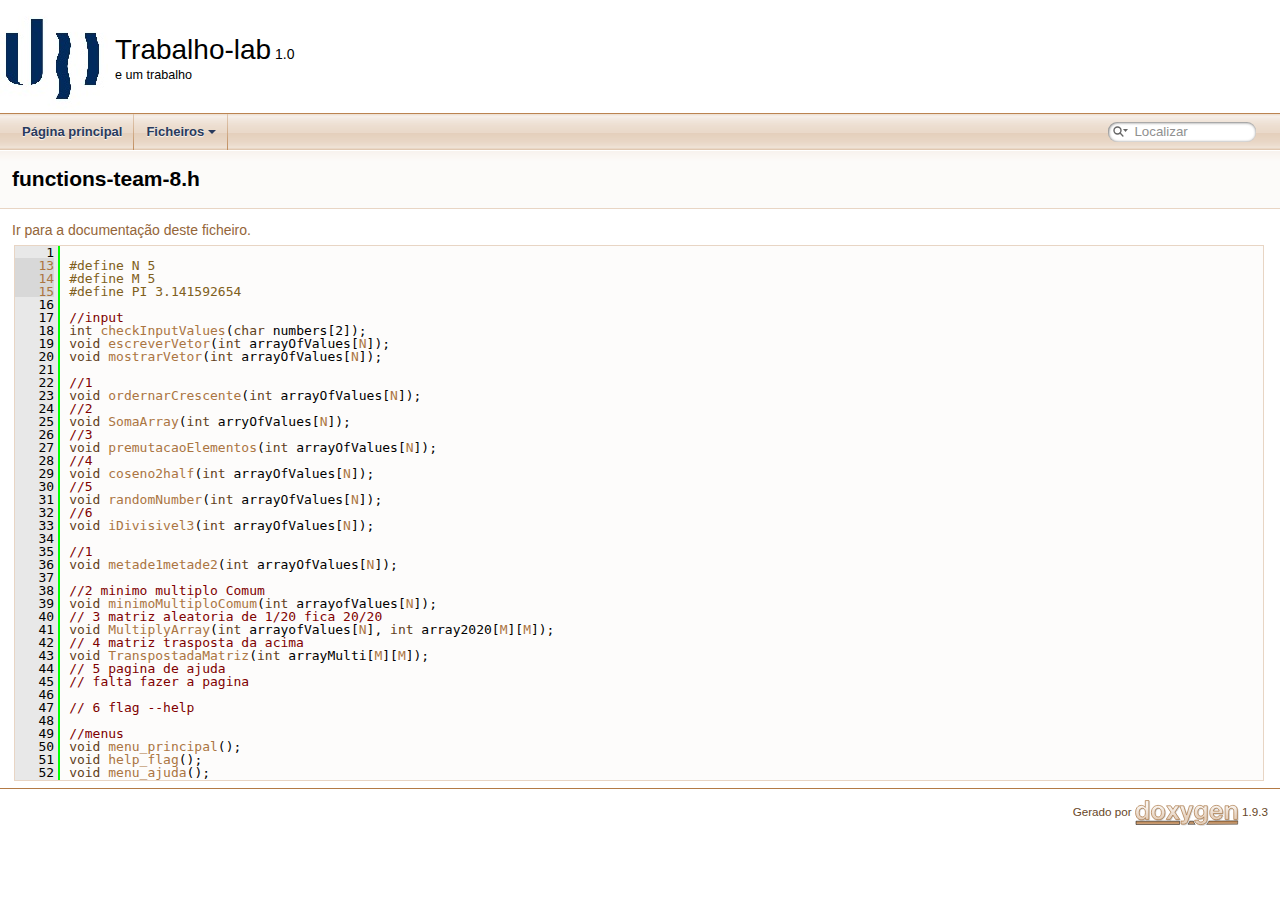
<file: html/functions-team-8_8h_source.html>
<!DOCTYPE html PUBLIC "-//W3C//DTD XHTML 1.0 Transitional//EN" "https://www.w3.org/TR/xhtml1/DTD/xhtml1-transitional.dtd">
<html xmlns="http://www.w3.org/1999/xhtml">
<head>
<meta http-equiv="Content-Type" content="text/xhtml;charset=UTF-8"/>
<meta http-equiv="X-UA-Compatible" content="IE=11"/>
<meta name="generator" content="Doxygen 1.9.3"/>
<meta name="viewport" content="width=device-width, initial-scale=1"/>
<title>Trabalho-lab: Código-Fonte de functions-team-8.h</title>
<link href="tabs.css" rel="stylesheet" type="text/css"/>
<script type="text/javascript" src="jquery.js"></script>
<script type="text/javascript" src="dynsections.js"></script>
<link href="search/search.css" rel="stylesheet" type="text/css"/>
<script type="text/javascript" src="search/searchdata.js"></script>
<script type="text/javascript" src="search/search.js"></script>
<link href="doxygen.css" rel="stylesheet" type="text/css" />
</head>
<body>
<div id="top"><!-- do not remove this div, it is closed by doxygen! -->
<div id="titlearea">
<table cellspacing="0" cellpadding="0">
 <tbody>
 <tr id="projectrow">
  <td id="projectlogo"><img alt="Logo" src="brasaoubi.JPG"/></td>
  <td id="projectalign">
   <div id="projectname">Trabalho-lab<span id="projectnumber">&#160;1.0</span>
   </div>
   <div id="projectbrief">e um trabalho</div>
  </td>
 </tr>
 </tbody>
</table>
</div>
<!-- end header part -->
<!-- Gerado por Doxygen 1.9.3 -->
<script type="text/javascript">
/* @license magnet:?xt=urn:btih:d3d9a9a6595521f9666a5e94cc830dab83b65699&amp;dn=expat.txt MIT */
var searchBox = new SearchBox("searchBox", "search",'Localizar','.html');
/* @license-end */
</script>
<script type="text/javascript" src="menudata.js"></script>
<script type="text/javascript" src="menu.js"></script>
<script type="text/javascript">
/* @license magnet:?xt=urn:btih:d3d9a9a6595521f9666a5e94cc830dab83b65699&amp;dn=expat.txt MIT */
$(function() {
  initMenu('',true,false,'search.php','Localizar');
  $(document).ready(function() { init_search(); });
});
/* @license-end */
</script>
<div id="main-nav"></div>
</div><!-- top -->
<!-- window showing the filter options -->
<div id="MSearchSelectWindow"
     onmouseover="return searchBox.OnSearchSelectShow()"
     onmouseout="return searchBox.OnSearchSelectHide()"
     onkeydown="return searchBox.OnSearchSelectKey(event)">
</div>

<!-- iframe showing the search results (closed by default) -->
<div id="MSearchResultsWindow">
<iframe src="javascript:void(0)" frameborder="0" 
        name="MSearchResults" id="MSearchResults">
</iframe>
</div>

<div class="header">
  <div class="headertitle"><div class="title">functions-team-8.h</div></div>
</div><!--header-->
<div class="contents">
<a href="functions-team-8_8h.html">Ir para a documentação deste ficheiro.</a><div class="fragment"><div class="line"><a id="l00001" name="l00001"></a><span class="lineno">    1</span> </div>
<div class="line"><a id="l00013" name="l00013"></a><span class="lineno"><a class="line" href="functions-team-8_8h.html#a0240ac851181b84ac374872dc5434ee4">   13</a></span><span class="preprocessor">#define N 5</span></div>
<div class="line"><a id="l00014" name="l00014"></a><span class="lineno"><a class="line" href="functions-team-8_8h.html#a52037c938e3c1b126c6277da5ca689d0">   14</a></span><span class="preprocessor">#define M 5</span></div>
<div class="line"><a id="l00015" name="l00015"></a><span class="lineno"><a class="line" href="functions-team-8_8h.html#a598a3330b3c21701223ee0ca14316eca">   15</a></span><span class="preprocessor">#define PI 3.141592654</span></div>
<div class="line"><a id="l00016" name="l00016"></a><span class="lineno">   16</span> </div>
<div class="line"><a id="l00017" name="l00017"></a><span class="lineno">   17</span><span class="comment">//input</span></div>
<div class="line"><a id="l00018" name="l00018"></a><span class="lineno">   18</span><span class="keywordtype">int</span> <a class="code hl_function" href="functions-team-8_8h.html#a96d630a0e7cd29bcc55159b02acd44ec">checkInputValues</a>(<span class="keywordtype">char</span> numbers[2]);</div>
<div class="line"><a id="l00019" name="l00019"></a><span class="lineno">   19</span><span class="keywordtype">void</span> <a class="code hl_function" href="functions-team-8_8h.html#a8634aefba93f9bc6e537e0e91bca5977">escreverVetor</a>(<span class="keywordtype">int</span> arrayOfValues[<a class="code hl_define" href="functions-team-8_8h.html#a0240ac851181b84ac374872dc5434ee4">N</a>]);</div>
<div class="line"><a id="l00020" name="l00020"></a><span class="lineno">   20</span><span class="keywordtype">void</span> <a class="code hl_function" href="functions-team-8_8h.html#a578fd7e0c097ed54cbc2bd544921b8ba">mostrarVetor</a>(<span class="keywordtype">int</span> arrayOfValues[<a class="code hl_define" href="functions-team-8_8h.html#a0240ac851181b84ac374872dc5434ee4">N</a>]);</div>
<div class="line"><a id="l00021" name="l00021"></a><span class="lineno">   21</span> </div>
<div class="line"><a id="l00022" name="l00022"></a><span class="lineno">   22</span><span class="comment">//1</span></div>
<div class="line"><a id="l00023" name="l00023"></a><span class="lineno">   23</span><span class="keywordtype">void</span> <a class="code hl_function" href="functions-team-8_8h.html#a3b1f6a65b1d4aab038423eabd46dde43">ordernarCrescente</a>(<span class="keywordtype">int</span> arrayOfValues[<a class="code hl_define" href="functions-team-8_8h.html#a0240ac851181b84ac374872dc5434ee4">N</a>]);</div>
<div class="line"><a id="l00024" name="l00024"></a><span class="lineno">   24</span><span class="comment">//2</span></div>
<div class="line"><a id="l00025" name="l00025"></a><span class="lineno">   25</span><span class="keywordtype">void</span> <a class="code hl_function" href="functions-team-8_8h.html#a7fd04f005be9ec4fa78f85777cee0cb2">SomaArray</a>(<span class="keywordtype">int</span> arryOfValues[<a class="code hl_define" href="functions-team-8_8h.html#a0240ac851181b84ac374872dc5434ee4">N</a>]);</div>
<div class="line"><a id="l00026" name="l00026"></a><span class="lineno">   26</span><span class="comment">//3</span></div>
<div class="line"><a id="l00027" name="l00027"></a><span class="lineno">   27</span><span class="keywordtype">void</span> <a class="code hl_function" href="functions-team-8_8h.html#a6ea1c4767855c24adc5c9298abdf6c5b">premutacaoElementos</a>(<span class="keywordtype">int</span> arrayOfValues[<a class="code hl_define" href="functions-team-8_8h.html#a0240ac851181b84ac374872dc5434ee4">N</a>]);</div>
<div class="line"><a id="l00028" name="l00028"></a><span class="lineno">   28</span><span class="comment">//4</span></div>
<div class="line"><a id="l00029" name="l00029"></a><span class="lineno">   29</span><span class="keywordtype">void</span> <a class="code hl_function" href="functions-team-8_8h.html#a5b4422fa5cbe14b6cc57e53257a4bf92">coseno2half</a>(<span class="keywordtype">int</span> arrayOfValues[<a class="code hl_define" href="functions-team-8_8h.html#a0240ac851181b84ac374872dc5434ee4">N</a>]);</div>
<div class="line"><a id="l00030" name="l00030"></a><span class="lineno">   30</span><span class="comment">//5</span></div>
<div class="line"><a id="l00031" name="l00031"></a><span class="lineno">   31</span><span class="keywordtype">void</span> <a class="code hl_function" href="functions-team-8_8h.html#a6e5492c8c61a9b0e45f57ded6ec242bd">randomNumber</a>(<span class="keywordtype">int</span> arrayOfValues[<a class="code hl_define" href="functions-team-8_8h.html#a0240ac851181b84ac374872dc5434ee4">N</a>]);</div>
<div class="line"><a id="l00032" name="l00032"></a><span class="lineno">   32</span><span class="comment">//6</span></div>
<div class="line"><a id="l00033" name="l00033"></a><span class="lineno">   33</span><span class="keywordtype">void</span> <a class="code hl_function" href="functions-team-8_8h.html#ad37250aaacd24bb092f701935b8d3331">iDivisivel3</a>(<span class="keywordtype">int</span> arrayOfValues[<a class="code hl_define" href="functions-team-8_8h.html#a0240ac851181b84ac374872dc5434ee4">N</a>]);</div>
<div class="line"><a id="l00034" name="l00034"></a><span class="lineno">   34</span> </div>
<div class="line"><a id="l00035" name="l00035"></a><span class="lineno">   35</span><span class="comment">//1</span></div>
<div class="line"><a id="l00036" name="l00036"></a><span class="lineno">   36</span><span class="keywordtype">void</span> <a class="code hl_function" href="functions-team-8_8h.html#aedc73ebefd74eb2c6c3adefa810f704f">metade1metade2</a>(<span class="keywordtype">int</span> arrayOfValues[<a class="code hl_define" href="functions-team-8_8h.html#a0240ac851181b84ac374872dc5434ee4">N</a>]);</div>
<div class="line"><a id="l00037" name="l00037"></a><span class="lineno">   37</span> </div>
<div class="line"><a id="l00038" name="l00038"></a><span class="lineno">   38</span><span class="comment">//2 minimo multiplo Comum</span></div>
<div class="line"><a id="l00039" name="l00039"></a><span class="lineno">   39</span><span class="keywordtype">void</span> <a class="code hl_function" href="functions-team-8_8h.html#a0f1426145e33c57633a24a748b48ec45">minimoMultiploComum</a>(<span class="keywordtype">int</span> arrayofValues[<a class="code hl_define" href="functions-team-8_8h.html#a0240ac851181b84ac374872dc5434ee4">N</a>]);</div>
<div class="line"><a id="l00040" name="l00040"></a><span class="lineno">   40</span><span class="comment">// 3 matriz aleatoria de 1/20 fica 20/20</span></div>
<div class="line"><a id="l00041" name="l00041"></a><span class="lineno">   41</span><span class="keywordtype">void</span> <a class="code hl_function" href="functions-team-8_8h.html#a3ee3d0b8003c4b3e9f7d64caca9df2e2">MultiplyArray</a>(<span class="keywordtype">int</span> arrayofValues[<a class="code hl_define" href="functions-team-8_8h.html#a0240ac851181b84ac374872dc5434ee4">N</a>], <span class="keywordtype">int</span> array2020[<a class="code hl_define" href="functions-team-8_8h.html#a52037c938e3c1b126c6277da5ca689d0">M</a>][<a class="code hl_define" href="functions-team-8_8h.html#a52037c938e3c1b126c6277da5ca689d0">M</a>]);</div>
<div class="line"><a id="l00042" name="l00042"></a><span class="lineno">   42</span><span class="comment">// 4 matriz trasposta da acima</span></div>
<div class="line"><a id="l00043" name="l00043"></a><span class="lineno">   43</span><span class="keywordtype">void</span> <a class="code hl_function" href="functions-team-8_8h.html#adbc5e93b162f1973d096a603a8edc055">TranspostadaMatriz</a>(<span class="keywordtype">int</span> arrayMulti[<a class="code hl_define" href="functions-team-8_8h.html#a52037c938e3c1b126c6277da5ca689d0">M</a>][<a class="code hl_define" href="functions-team-8_8h.html#a52037c938e3c1b126c6277da5ca689d0">M</a>]);</div>
<div class="line"><a id="l00044" name="l00044"></a><span class="lineno">   44</span><span class="comment">// 5 pagina de ajuda</span></div>
<div class="line"><a id="l00045" name="l00045"></a><span class="lineno">   45</span><span class="comment">// falta fazer a pagina</span></div>
<div class="line"><a id="l00046" name="l00046"></a><span class="lineno">   46</span> </div>
<div class="line"><a id="l00047" name="l00047"></a><span class="lineno">   47</span><span class="comment">// 6 flag --help</span></div>
<div class="line"><a id="l00048" name="l00048"></a><span class="lineno">   48</span> </div>
<div class="line"><a id="l00049" name="l00049"></a><span class="lineno">   49</span><span class="comment">//menus</span></div>
<div class="line"><a id="l00050" name="l00050"></a><span class="lineno">   50</span><span class="keywordtype">void</span> <a class="code hl_function" href="functions-team-8_8h.html#ae3a600065cfe3e0105b6209e35d20264">menu_principal</a>();</div>
<div class="line"><a id="l00051" name="l00051"></a><span class="lineno">   51</span><span class="keywordtype">void</span> <a class="code hl_function" href="functions-team-8_8h.html#afd7fb30baf007810d2b0f6bc1fc3d91b">help_flag</a>();</div>
<div class="line"><a id="l00052" name="l00052"></a><span class="lineno">   52</span><span class="keywordtype">void</span> <a class="code hl_function" href="functions-team-8_8h.html#a0dd9114b9439f836b9d76e6b01a8a9a0">menu_ajuda</a>();</div>
<div class="ttc" id="afunctions-team-8_8h_html_a0240ac851181b84ac374872dc5434ee4"><div class="ttname"><a href="functions-team-8_8h.html#a0240ac851181b84ac374872dc5434ee4">N</a></div><div class="ttdeci">#define N</div><div class="ttdef"><b>Definition:</b> functions-team-8.h:13</div></div>
<div class="ttc" id="afunctions-team-8_8h_html_a0dd9114b9439f836b9d76e6b01a8a9a0"><div class="ttname"><a href="functions-team-8_8h.html#a0dd9114b9439f836b9d76e6b01a8a9a0">menu_ajuda</a></div><div class="ttdeci">void menu_ajuda()</div><div class="ttdoc">Mostra uma pagina de ajuda.</div><div class="ttdef"><b>Definition:</b> functions-team-8.c:448</div></div>
<div class="ttc" id="afunctions-team-8_8h_html_a0f1426145e33c57633a24a748b48ec45"><div class="ttname"><a href="functions-team-8_8h.html#a0f1426145e33c57633a24a748b48ec45">minimoMultiploComum</a></div><div class="ttdeci">void minimoMultiploComum(int arrayofValues[N])</div><div class="ttdoc">Calcula o mínimo múltiplo comum de valores de 2 valores próximos no vetor, mostrando no ecrã os respe...</div><div class="ttdef"><b>Definition:</b> functions-team-8.c:317</div></div>
<div class="ttc" id="afunctions-team-8_8h_html_a3b1f6a65b1d4aab038423eabd46dde43"><div class="ttname"><a href="functions-team-8_8h.html#a3b1f6a65b1d4aab038423eabd46dde43">ordernarCrescente</a></div><div class="ttdeci">void ordernarCrescente(int arrayOfValues[N])</div><div class="ttdoc">Esta função ordena, por ordem crescente, todos os valores da array.  Para o conseguir,...</div><div class="ttdef"><b>Definition:</b> functions-team-8.c:128</div></div>
<div class="ttc" id="afunctions-team-8_8h_html_a3ee3d0b8003c4b3e9f7d64caca9df2e2"><div class="ttname"><a href="functions-team-8_8h.html#a3ee3d0b8003c4b3e9f7d64caca9df2e2">MultiplyArray</a></div><div class="ttdeci">void MultiplyArray(int arrayofValues[N], int array2020[M][M])</div><div class="ttdoc">Multiplica o vetor inicial &quot;arrayofValues[N]&quot; por uma matriz multidimensional &quot;rArray[1][M]&quot; de valor...</div><div class="ttdef"><b>Definition:</b> functions-team-8.c:352</div></div>
<div class="ttc" id="afunctions-team-8_8h_html_a52037c938e3c1b126c6277da5ca689d0"><div class="ttname"><a href="functions-team-8_8h.html#a52037c938e3c1b126c6277da5ca689d0">M</a></div><div class="ttdeci">#define M</div><div class="ttdef"><b>Definition:</b> functions-team-8.h:14</div></div>
<div class="ttc" id="afunctions-team-8_8h_html_a578fd7e0c097ed54cbc2bd544921b8ba"><div class="ttname"><a href="functions-team-8_8h.html#a578fd7e0c097ed54cbc2bd544921b8ba">mostrarVetor</a></div><div class="ttdeci">void mostrarVetor(int arrayOfValues[N])</div><div class="ttdoc">Esta função atravessa o array e imprime-a.</div><div class="ttdef"><b>Definition:</b> functions-team-8.c:113</div></div>
<div class="ttc" id="afunctions-team-8_8h_html_a5b4422fa5cbe14b6cc57e53257a4bf92"><div class="ttname"><a href="functions-team-8_8h.html#a5b4422fa5cbe14b6cc57e53257a4bf92">coseno2half</a></div><div class="ttdeci">void coseno2half(int arrayOfValues[N])</div><div class="ttdoc">Esta função toma o co-seno de metade do conjunto passado como parametro.  Cria uma nova matriz com ap...</div><div class="ttdef"><b>Definition:</b> functions-team-8.c:232</div></div>
<div class="ttc" id="afunctions-team-8_8h_html_a6e5492c8c61a9b0e45f57ded6ec242bd"><div class="ttname"><a href="functions-team-8_8h.html#a6e5492c8c61a9b0e45f57ded6ec242bd">randomNumber</a></div><div class="ttdeci">void randomNumber(int arrayOfValues[N])</div><div class="ttdoc">Esta função obtém um número aleatório para escolher uma posição aleatória da matriz e depois imprimi-...</div><div class="ttdef"><b>Definition:</b> functions-team-8.c:220</div></div>
<div class="ttc" id="afunctions-team-8_8h_html_a6ea1c4767855c24adc5c9298abdf6c5b"><div class="ttname"><a href="functions-team-8_8h.html#a6ea1c4767855c24adc5c9298abdf6c5b">premutacaoElementos</a></div><div class="ttdeci">void premutacaoElementos(int arrayOfValues[N])</div><div class="ttdoc">Esta função permuta os elementos do array passados como parâmetro, cria o array onde os novos valores...</div><div class="ttdef"><b>Definition:</b> functions-team-8.c:185</div></div>
<div class="ttc" id="afunctions-team-8_8h_html_a7fd04f005be9ec4fa78f85777cee0cb2"><div class="ttname"><a href="functions-team-8_8h.html#a7fd04f005be9ec4fa78f85777cee0cb2">SomaArray</a></div><div class="ttdeci">void SomaArray(int arryOfValues[N])</div><div class="ttdoc">Esta função adiciona a primeira metade da função arrayOfValues com a outra metade,...</div><div class="ttdef"><b>Definition:</b> functions-team-8.c:151</div></div>
<div class="ttc" id="afunctions-team-8_8h_html_a8634aefba93f9bc6e537e0e91bca5977"><div class="ttname"><a href="functions-team-8_8h.html#a8634aefba93f9bc6e537e0e91bca5977">escreverVetor</a></div><div class="ttdeci">void escreverVetor(int arrayOfValues[N])</div><div class="ttdoc">Esta função permite escrever para o array &quot;arrayOfValues&quot;.</div><div class="ttdef"><b>Definition:</b> functions-team-8.c:76</div></div>
<div class="ttc" id="afunctions-team-8_8h_html_a96d630a0e7cd29bcc55159b02acd44ec"><div class="ttname"><a href="functions-team-8_8h.html#a96d630a0e7cd29bcc55159b02acd44ec">checkInputValues</a></div><div class="ttdeci">int checkInputValues(char numbers[2])</div><div class="ttdoc">Verifica os números ou dígitos que são introduzidos na array &quot;números&quot;. Se o dígito introduzido for 8...</div><div class="ttdef"><b>Definition:</b> functions-team-8.c:35</div></div>
<div class="ttc" id="afunctions-team-8_8h_html_ad37250aaacd24bb092f701935b8d3331"><div class="ttname"><a href="functions-team-8_8h.html#ad37250aaacd24bb092f701935b8d3331">iDivisivel3</a></div><div class="ttdeci">void iDivisivel3(int arrayOfValues[N])</div><div class="ttdoc">Percorre a array e verificar que números são múltiplos de 3.</div><div class="ttdef"><b>Definition:</b> functions-team-8.c:250</div></div>
<div class="ttc" id="afunctions-team-8_8h_html_adbc5e93b162f1973d096a603a8edc055"><div class="ttname"><a href="functions-team-8_8h.html#adbc5e93b162f1973d096a603a8edc055">TranspostadaMatriz</a></div><div class="ttdeci">void TranspostadaMatriz(int arrayMulti[M][M])</div><div class="ttdoc">Transpoem a matriz multidimensional, mostrando no ecra.</div><div class="ttdef"><b>Definition:</b> functions-team-8.c:383</div></div>
<div class="ttc" id="afunctions-team-8_8h_html_ae3a600065cfe3e0105b6209e35d20264"><div class="ttname"><a href="functions-team-8_8h.html#ae3a600065cfe3e0105b6209e35d20264">menu_principal</a></div><div class="ttdeci">void menu_principal()</div><div class="ttdoc">Mostra o menu principal, com as opções das funcionalidades.</div><div class="ttdef"><b>Definition:</b> functions-team-8.c:407</div></div>
<div class="ttc" id="afunctions-team-8_8h_html_aedc73ebefd74eb2c6c3adefa810f704f"><div class="ttname"><a href="functions-team-8_8h.html#aedc73ebefd74eb2c6c3adefa810f704f">metade1metade2</a></div><div class="ttdeci">void metade1metade2(int arrayOfValues[N])</div><div class="ttdoc">Esta função lê o array passado como parâmetro, depois verifica estes valores com a função &quot;checkInput...</div><div class="ttdef"><b>Definition:</b> functions-team-8.c:271</div></div>
<div class="ttc" id="afunctions-team-8_8h_html_afd7fb30baf007810d2b0f6bc1fc3d91b"><div class="ttname"><a href="functions-team-8_8h.html#afd7fb30baf007810d2b0f6bc1fc3d91b">help_flag</a></div><div class="ttdeci">void help_flag()</div><div class="ttdoc">Mostra uma pagina de ajuda, quando se adiciona –help no terminal.</div><div class="ttdef"><b>Definition:</b> functions-team-8.c:432</div></div>
</div><!-- fragment --></div><!-- contents -->
<!-- start footer part -->
<hr class="footer"/><address class="footer"><small>
Gerado por&#160;<a href="https://www.doxygen.org/index.html"><img class="footer" src="doxygen.svg" width="104" height="31" alt="doxygen"/></a> 1.9.3
</small></address>
</body>
</html>
</file>
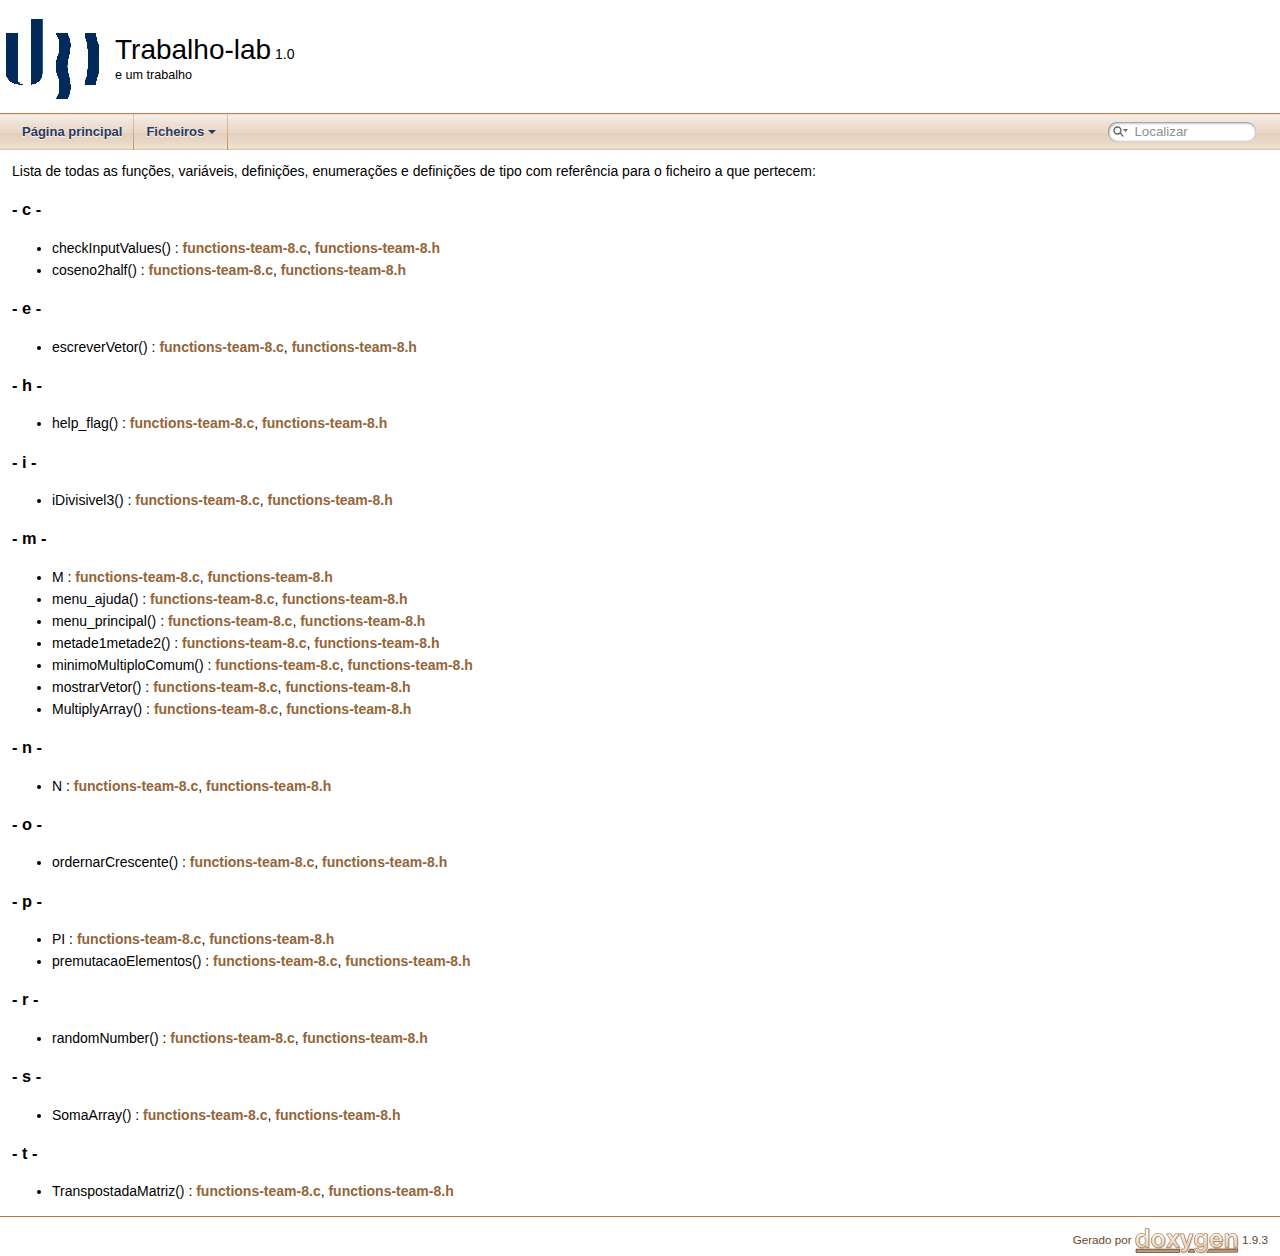
<file: html/globals.html>
<!DOCTYPE html PUBLIC "-//W3C//DTD XHTML 1.0 Transitional//EN" "https://www.w3.org/TR/xhtml1/DTD/xhtml1-transitional.dtd">
<html xmlns="http://www.w3.org/1999/xhtml">
<head>
<meta http-equiv="Content-Type" content="text/xhtml;charset=UTF-8"/>
<meta http-equiv="X-UA-Compatible" content="IE=11"/>
<meta name="generator" content="Doxygen 1.9.3"/>
<meta name="viewport" content="width=device-width, initial-scale=1"/>
<title>Trabalho-lab: Globais</title>
<link href="tabs.css" rel="stylesheet" type="text/css"/>
<script type="text/javascript" src="jquery.js"></script>
<script type="text/javascript" src="dynsections.js"></script>
<link href="search/search.css" rel="stylesheet" type="text/css"/>
<script type="text/javascript" src="search/searchdata.js"></script>
<script type="text/javascript" src="search/search.js"></script>
<link href="doxygen.css" rel="stylesheet" type="text/css" />
</head>
<body>
<div id="top"><!-- do not remove this div, it is closed by doxygen! -->
<div id="titlearea">
<table cellspacing="0" cellpadding="0">
 <tbody>
 <tr id="projectrow">
  <td id="projectlogo"><img alt="Logo" src="brasaoubi.JPG"/></td>
  <td id="projectalign">
   <div id="projectname">Trabalho-lab<span id="projectnumber">&#160;1.0</span>
   </div>
   <div id="projectbrief">e um trabalho</div>
  </td>
 </tr>
 </tbody>
</table>
</div>
<!-- end header part -->
<!-- Gerado por Doxygen 1.9.3 -->
<script type="text/javascript">
/* @license magnet:?xt=urn:btih:d3d9a9a6595521f9666a5e94cc830dab83b65699&amp;dn=expat.txt MIT */
var searchBox = new SearchBox("searchBox", "search",'Localizar','.html');
/* @license-end */
</script>
<script type="text/javascript" src="menudata.js"></script>
<script type="text/javascript" src="menu.js"></script>
<script type="text/javascript">
/* @license magnet:?xt=urn:btih:d3d9a9a6595521f9666a5e94cc830dab83b65699&amp;dn=expat.txt MIT */
$(function() {
  initMenu('',true,false,'search.php','Localizar');
  $(document).ready(function() { init_search(); });
});
/* @license-end */
</script>
<div id="main-nav"></div>
</div><!-- top -->
<!-- window showing the filter options -->
<div id="MSearchSelectWindow"
     onmouseover="return searchBox.OnSearchSelectShow()"
     onmouseout="return searchBox.OnSearchSelectHide()"
     onkeydown="return searchBox.OnSearchSelectKey(event)">
</div>

<!-- iframe showing the search results (closed by default) -->
<div id="MSearchResultsWindow">
<iframe src="javascript:void(0)" frameborder="0" 
        name="MSearchResults" id="MSearchResults">
</iframe>
</div>

<div class="contents">
<div class="textblock">Lista de todas as funções, variáveis, definições, enumerações e definições de tipo com referência para o ficheiro a que pertecem:</div>

<h3><a id="index_c" name="index_c"></a>- c -</h3><ul>
<li>checkInputValues()&#160;:&#160;<a class="el" href="functions-team-8_8c.html#a96d630a0e7cd29bcc55159b02acd44ec">functions-team-8.c</a>, <a class="el" href="functions-team-8_8h.html#a96d630a0e7cd29bcc55159b02acd44ec">functions-team-8.h</a></li>
<li>coseno2half()&#160;:&#160;<a class="el" href="functions-team-8_8c.html#a5b4422fa5cbe14b6cc57e53257a4bf92">functions-team-8.c</a>, <a class="el" href="functions-team-8_8h.html#a5b4422fa5cbe14b6cc57e53257a4bf92">functions-team-8.h</a></li>
</ul>


<h3><a id="index_e" name="index_e"></a>- e -</h3><ul>
<li>escreverVetor()&#160;:&#160;<a class="el" href="functions-team-8_8c.html#a8634aefba93f9bc6e537e0e91bca5977">functions-team-8.c</a>, <a class="el" href="functions-team-8_8h.html#a8634aefba93f9bc6e537e0e91bca5977">functions-team-8.h</a></li>
</ul>


<h3><a id="index_h" name="index_h"></a>- h -</h3><ul>
<li>help_flag()&#160;:&#160;<a class="el" href="functions-team-8_8c.html#afd7fb30baf007810d2b0f6bc1fc3d91b">functions-team-8.c</a>, <a class="el" href="functions-team-8_8h.html#afd7fb30baf007810d2b0f6bc1fc3d91b">functions-team-8.h</a></li>
</ul>


<h3><a id="index_i" name="index_i"></a>- i -</h3><ul>
<li>iDivisivel3()&#160;:&#160;<a class="el" href="functions-team-8_8c.html#ad37250aaacd24bb092f701935b8d3331">functions-team-8.c</a>, <a class="el" href="functions-team-8_8h.html#ad37250aaacd24bb092f701935b8d3331">functions-team-8.h</a></li>
</ul>


<h3><a id="index_m" name="index_m"></a>- m -</h3><ul>
<li>M&#160;:&#160;<a class="el" href="functions-team-8_8c.html#a52037c938e3c1b126c6277da5ca689d0">functions-team-8.c</a>, <a class="el" href="functions-team-8_8h.html#a52037c938e3c1b126c6277da5ca689d0">functions-team-8.h</a></li>
<li>menu_ajuda()&#160;:&#160;<a class="el" href="functions-team-8_8c.html#a0dd9114b9439f836b9d76e6b01a8a9a0">functions-team-8.c</a>, <a class="el" href="functions-team-8_8h.html#a0dd9114b9439f836b9d76e6b01a8a9a0">functions-team-8.h</a></li>
<li>menu_principal()&#160;:&#160;<a class="el" href="functions-team-8_8c.html#ae3a600065cfe3e0105b6209e35d20264">functions-team-8.c</a>, <a class="el" href="functions-team-8_8h.html#ae3a600065cfe3e0105b6209e35d20264">functions-team-8.h</a></li>
<li>metade1metade2()&#160;:&#160;<a class="el" href="functions-team-8_8c.html#aedc73ebefd74eb2c6c3adefa810f704f">functions-team-8.c</a>, <a class="el" href="functions-team-8_8h.html#aedc73ebefd74eb2c6c3adefa810f704f">functions-team-8.h</a></li>
<li>minimoMultiploComum()&#160;:&#160;<a class="el" href="functions-team-8_8c.html#a0f1426145e33c57633a24a748b48ec45">functions-team-8.c</a>, <a class="el" href="functions-team-8_8h.html#a0f1426145e33c57633a24a748b48ec45">functions-team-8.h</a></li>
<li>mostrarVetor()&#160;:&#160;<a class="el" href="functions-team-8_8c.html#a578fd7e0c097ed54cbc2bd544921b8ba">functions-team-8.c</a>, <a class="el" href="functions-team-8_8h.html#a578fd7e0c097ed54cbc2bd544921b8ba">functions-team-8.h</a></li>
<li>MultiplyArray()&#160;:&#160;<a class="el" href="functions-team-8_8c.html#afc41cde61d18a2dfb3400d8b286f2948">functions-team-8.c</a>, <a class="el" href="functions-team-8_8h.html#a3ee3d0b8003c4b3e9f7d64caca9df2e2">functions-team-8.h</a></li>
</ul>


<h3><a id="index_n" name="index_n"></a>- n -</h3><ul>
<li>N&#160;:&#160;<a class="el" href="functions-team-8_8c.html#a0240ac851181b84ac374872dc5434ee4">functions-team-8.c</a>, <a class="el" href="functions-team-8_8h.html#a0240ac851181b84ac374872dc5434ee4">functions-team-8.h</a></li>
</ul>


<h3><a id="index_o" name="index_o"></a>- o -</h3><ul>
<li>ordernarCrescente()&#160;:&#160;<a class="el" href="functions-team-8_8c.html#a3b1f6a65b1d4aab038423eabd46dde43">functions-team-8.c</a>, <a class="el" href="functions-team-8_8h.html#a3b1f6a65b1d4aab038423eabd46dde43">functions-team-8.h</a></li>
</ul>


<h3><a id="index_p" name="index_p"></a>- p -</h3><ul>
<li>PI&#160;:&#160;<a class="el" href="functions-team-8_8c.html#a598a3330b3c21701223ee0ca14316eca">functions-team-8.c</a>, <a class="el" href="functions-team-8_8h.html#a598a3330b3c21701223ee0ca14316eca">functions-team-8.h</a></li>
<li>premutacaoElementos()&#160;:&#160;<a class="el" href="functions-team-8_8c.html#a6ea1c4767855c24adc5c9298abdf6c5b">functions-team-8.c</a>, <a class="el" href="functions-team-8_8h.html#a6ea1c4767855c24adc5c9298abdf6c5b">functions-team-8.h</a></li>
</ul>


<h3><a id="index_r" name="index_r"></a>- r -</h3><ul>
<li>randomNumber()&#160;:&#160;<a class="el" href="functions-team-8_8c.html#a6e5492c8c61a9b0e45f57ded6ec242bd">functions-team-8.c</a>, <a class="el" href="functions-team-8_8h.html#a6e5492c8c61a9b0e45f57ded6ec242bd">functions-team-8.h</a></li>
</ul>


<h3><a id="index_s" name="index_s"></a>- s -</h3><ul>
<li>SomaArray()&#160;:&#160;<a class="el" href="functions-team-8_8c.html#a1cc32e244792e83263c02fa9ecde20ff">functions-team-8.c</a>, <a class="el" href="functions-team-8_8h.html#a7fd04f005be9ec4fa78f85777cee0cb2">functions-team-8.h</a></li>
</ul>


<h3><a id="index_t" name="index_t"></a>- t -</h3><ul>
<li>TranspostadaMatriz()&#160;:&#160;<a class="el" href="functions-team-8_8c.html#adbc5e93b162f1973d096a603a8edc055">functions-team-8.c</a>, <a class="el" href="functions-team-8_8h.html#adbc5e93b162f1973d096a603a8edc055">functions-team-8.h</a></li>
</ul>
</div><!-- contents -->
<!-- start footer part -->
<hr class="footer"/><address class="footer"><small>
Gerado por&#160;<a href="https://www.doxygen.org/index.html"><img class="footer" src="doxygen.svg" width="104" height="31" alt="doxygen"/></a> 1.9.3
</small></address>
</body>
</html>
</file>
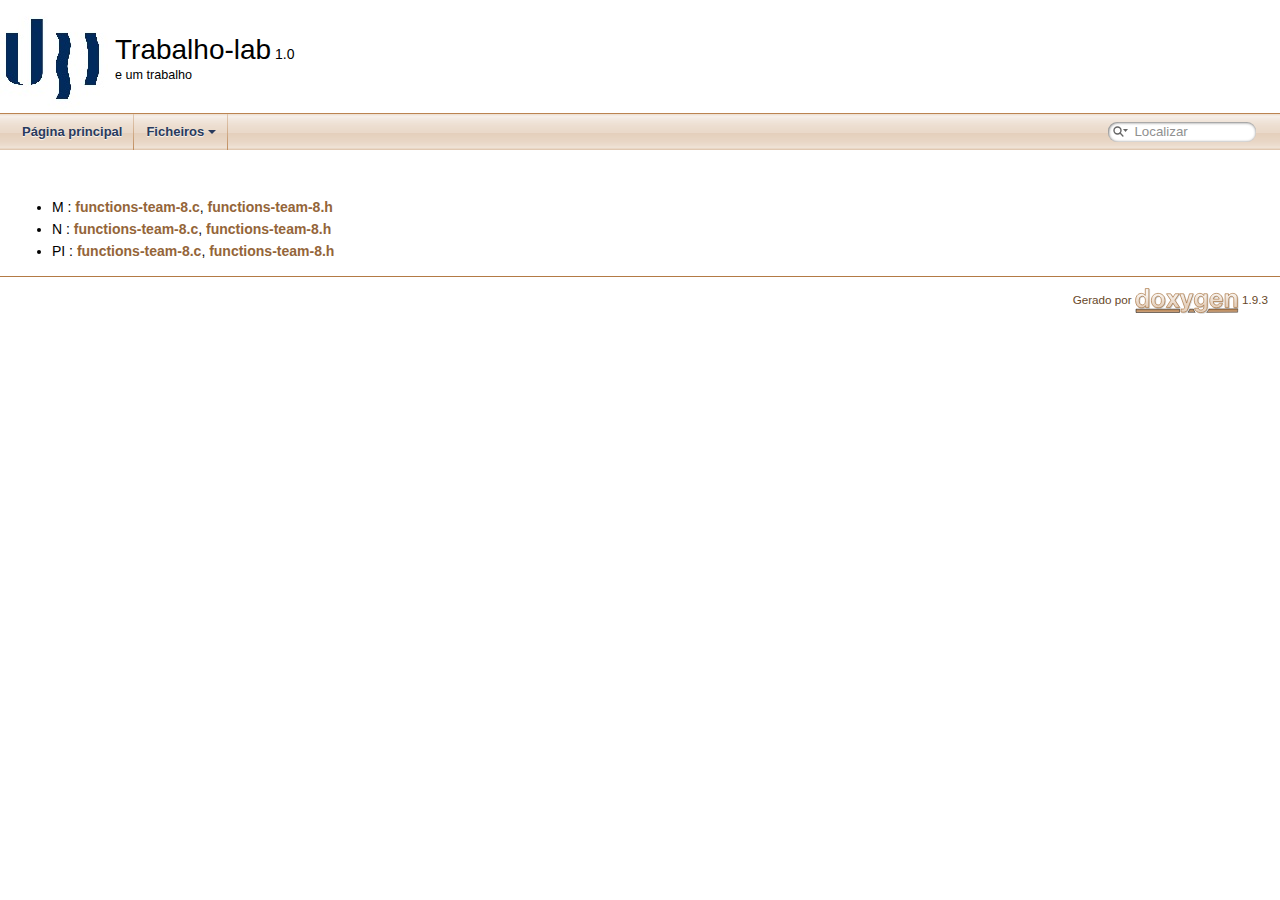
<file: html/globals_defs.html>
<!DOCTYPE html PUBLIC "-//W3C//DTD XHTML 1.0 Transitional//EN" "https://www.w3.org/TR/xhtml1/DTD/xhtml1-transitional.dtd">
<html xmlns="http://www.w3.org/1999/xhtml">
<head>
<meta http-equiv="Content-Type" content="text/xhtml;charset=UTF-8"/>
<meta http-equiv="X-UA-Compatible" content="IE=11"/>
<meta name="generator" content="Doxygen 1.9.3"/>
<meta name="viewport" content="width=device-width, initial-scale=1"/>
<title>Trabalho-lab: Globais</title>
<link href="tabs.css" rel="stylesheet" type="text/css"/>
<script type="text/javascript" src="jquery.js"></script>
<script type="text/javascript" src="dynsections.js"></script>
<link href="search/search.css" rel="stylesheet" type="text/css"/>
<script type="text/javascript" src="search/searchdata.js"></script>
<script type="text/javascript" src="search/search.js"></script>
<link href="doxygen.css" rel="stylesheet" type="text/css" />
</head>
<body>
<div id="top"><!-- do not remove this div, it is closed by doxygen! -->
<div id="titlearea">
<table cellspacing="0" cellpadding="0">
 <tbody>
 <tr id="projectrow">
  <td id="projectlogo"><img alt="Logo" src="brasaoubi.JPG"/></td>
  <td id="projectalign">
   <div id="projectname">Trabalho-lab<span id="projectnumber">&#160;1.0</span>
   </div>
   <div id="projectbrief">e um trabalho</div>
  </td>
 </tr>
 </tbody>
</table>
</div>
<!-- end header part -->
<!-- Gerado por Doxygen 1.9.3 -->
<script type="text/javascript">
/* @license magnet:?xt=urn:btih:d3d9a9a6595521f9666a5e94cc830dab83b65699&amp;dn=expat.txt MIT */
var searchBox = new SearchBox("searchBox", "search",'Localizar','.html');
/* @license-end */
</script>
<script type="text/javascript" src="menudata.js"></script>
<script type="text/javascript" src="menu.js"></script>
<script type="text/javascript">
/* @license magnet:?xt=urn:btih:d3d9a9a6595521f9666a5e94cc830dab83b65699&amp;dn=expat.txt MIT */
$(function() {
  initMenu('',true,false,'search.php','Localizar');
  $(document).ready(function() { init_search(); });
});
/* @license-end */
</script>
<div id="main-nav"></div>
</div><!-- top -->
<!-- window showing the filter options -->
<div id="MSearchSelectWindow"
     onmouseover="return searchBox.OnSearchSelectShow()"
     onmouseout="return searchBox.OnSearchSelectHide()"
     onkeydown="return searchBox.OnSearchSelectKey(event)">
</div>

<!-- iframe showing the search results (closed by default) -->
<div id="MSearchResultsWindow">
<iframe src="javascript:void(0)" frameborder="0" 
        name="MSearchResults" id="MSearchResults">
</iframe>
</div>

<div class="contents">
&#160;<ul>
<li>M&#160;:&#160;<a class="el" href="functions-team-8_8c.html#a52037c938e3c1b126c6277da5ca689d0">functions-team-8.c</a>, <a class="el" href="functions-team-8_8h.html#a52037c938e3c1b126c6277da5ca689d0">functions-team-8.h</a></li>
<li>N&#160;:&#160;<a class="el" href="functions-team-8_8c.html#a0240ac851181b84ac374872dc5434ee4">functions-team-8.c</a>, <a class="el" href="functions-team-8_8h.html#a0240ac851181b84ac374872dc5434ee4">functions-team-8.h</a></li>
<li>PI&#160;:&#160;<a class="el" href="functions-team-8_8c.html#a598a3330b3c21701223ee0ca14316eca">functions-team-8.c</a>, <a class="el" href="functions-team-8_8h.html#a598a3330b3c21701223ee0ca14316eca">functions-team-8.h</a></li>
</ul>
</div><!-- contents -->
<!-- start footer part -->
<hr class="footer"/><address class="footer"><small>
Gerado por&#160;<a href="https://www.doxygen.org/index.html"><img class="footer" src="doxygen.svg" width="104" height="31" alt="doxygen"/></a> 1.9.3
</small></address>
</body>
</html>
</file>
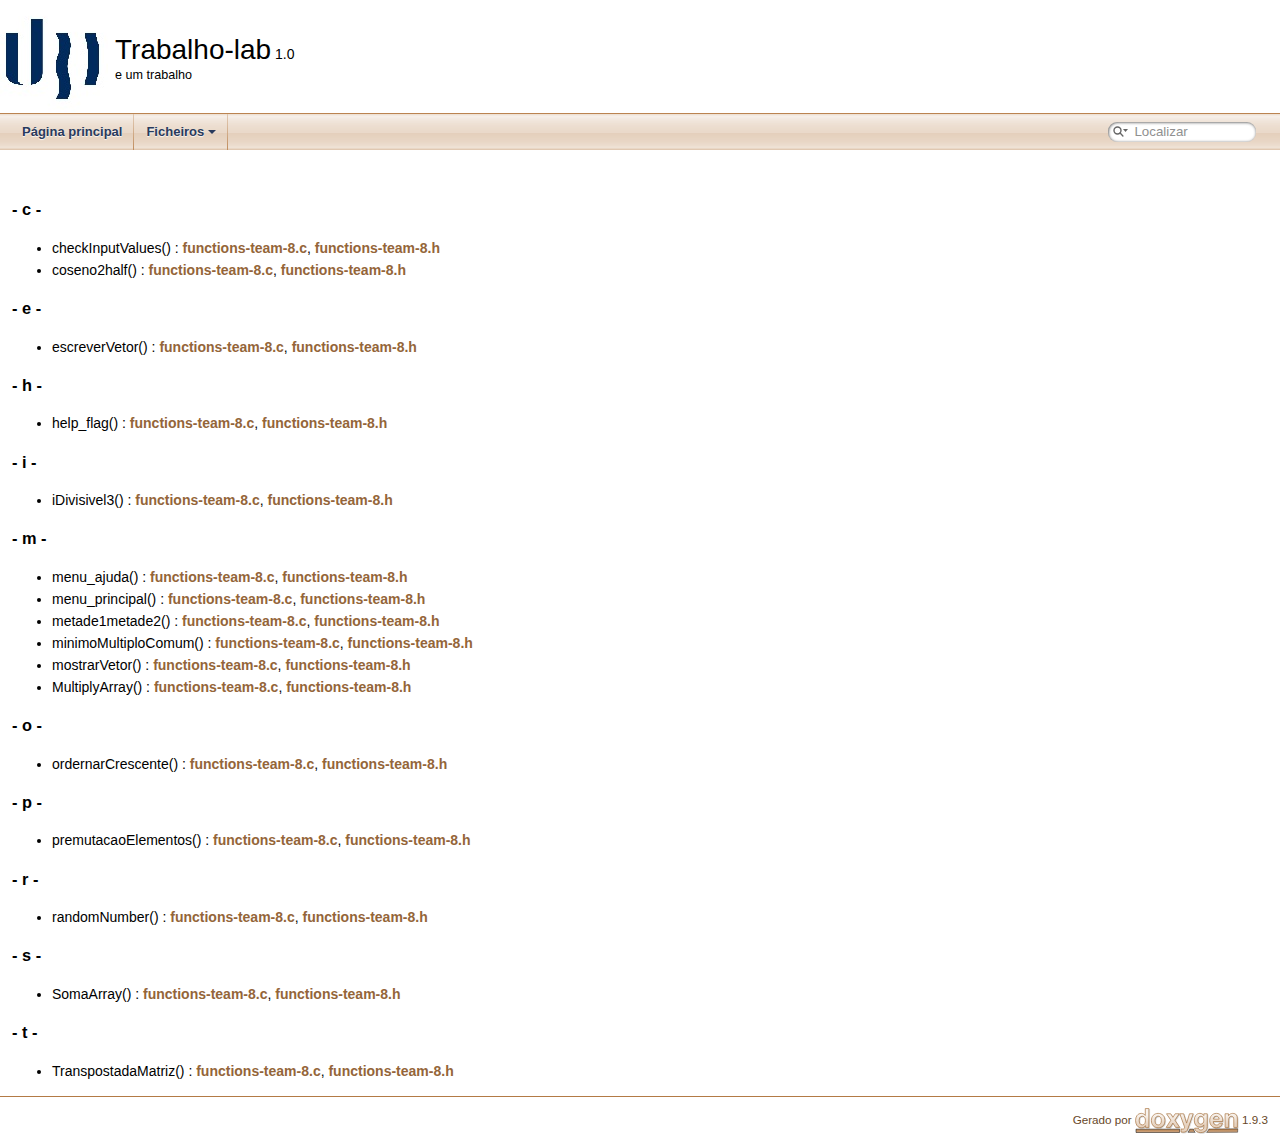
<file: html/globals_func.html>
<!DOCTYPE html PUBLIC "-//W3C//DTD XHTML 1.0 Transitional//EN" "https://www.w3.org/TR/xhtml1/DTD/xhtml1-transitional.dtd">
<html xmlns="http://www.w3.org/1999/xhtml">
<head>
<meta http-equiv="Content-Type" content="text/xhtml;charset=UTF-8"/>
<meta http-equiv="X-UA-Compatible" content="IE=11"/>
<meta name="generator" content="Doxygen 1.9.3"/>
<meta name="viewport" content="width=device-width, initial-scale=1"/>
<title>Trabalho-lab: Globais</title>
<link href="tabs.css" rel="stylesheet" type="text/css"/>
<script type="text/javascript" src="jquery.js"></script>
<script type="text/javascript" src="dynsections.js"></script>
<link href="search/search.css" rel="stylesheet" type="text/css"/>
<script type="text/javascript" src="search/searchdata.js"></script>
<script type="text/javascript" src="search/search.js"></script>
<link href="doxygen.css" rel="stylesheet" type="text/css" />
</head>
<body>
<div id="top"><!-- do not remove this div, it is closed by doxygen! -->
<div id="titlearea">
<table cellspacing="0" cellpadding="0">
 <tbody>
 <tr id="projectrow">
  <td id="projectlogo"><img alt="Logo" src="brasaoubi.JPG"/></td>
  <td id="projectalign">
   <div id="projectname">Trabalho-lab<span id="projectnumber">&#160;1.0</span>
   </div>
   <div id="projectbrief">e um trabalho</div>
  </td>
 </tr>
 </tbody>
</table>
</div>
<!-- end header part -->
<!-- Gerado por Doxygen 1.9.3 -->
<script type="text/javascript">
/* @license magnet:?xt=urn:btih:d3d9a9a6595521f9666a5e94cc830dab83b65699&amp;dn=expat.txt MIT */
var searchBox = new SearchBox("searchBox", "search",'Localizar','.html');
/* @license-end */
</script>
<script type="text/javascript" src="menudata.js"></script>
<script type="text/javascript" src="menu.js"></script>
<script type="text/javascript">
/* @license magnet:?xt=urn:btih:d3d9a9a6595521f9666a5e94cc830dab83b65699&amp;dn=expat.txt MIT */
$(function() {
  initMenu('',true,false,'search.php','Localizar');
  $(document).ready(function() { init_search(); });
});
/* @license-end */
</script>
<div id="main-nav"></div>
</div><!-- top -->
<!-- window showing the filter options -->
<div id="MSearchSelectWindow"
     onmouseover="return searchBox.OnSearchSelectShow()"
     onmouseout="return searchBox.OnSearchSelectHide()"
     onkeydown="return searchBox.OnSearchSelectKey(event)">
</div>

<!-- iframe showing the search results (closed by default) -->
<div id="MSearchResultsWindow">
<iframe src="javascript:void(0)" frameborder="0" 
        name="MSearchResults" id="MSearchResults">
</iframe>
</div>

<div class="contents">
&#160;

<h3><a id="index_c" name="index_c"></a>- c -</h3><ul>
<li>checkInputValues()&#160;:&#160;<a class="el" href="functions-team-8_8c.html#a96d630a0e7cd29bcc55159b02acd44ec">functions-team-8.c</a>, <a class="el" href="functions-team-8_8h.html#a96d630a0e7cd29bcc55159b02acd44ec">functions-team-8.h</a></li>
<li>coseno2half()&#160;:&#160;<a class="el" href="functions-team-8_8c.html#a5b4422fa5cbe14b6cc57e53257a4bf92">functions-team-8.c</a>, <a class="el" href="functions-team-8_8h.html#a5b4422fa5cbe14b6cc57e53257a4bf92">functions-team-8.h</a></li>
</ul>


<h3><a id="index_e" name="index_e"></a>- e -</h3><ul>
<li>escreverVetor()&#160;:&#160;<a class="el" href="functions-team-8_8c.html#a8634aefba93f9bc6e537e0e91bca5977">functions-team-8.c</a>, <a class="el" href="functions-team-8_8h.html#a8634aefba93f9bc6e537e0e91bca5977">functions-team-8.h</a></li>
</ul>


<h3><a id="index_h" name="index_h"></a>- h -</h3><ul>
<li>help_flag()&#160;:&#160;<a class="el" href="functions-team-8_8c.html#afd7fb30baf007810d2b0f6bc1fc3d91b">functions-team-8.c</a>, <a class="el" href="functions-team-8_8h.html#afd7fb30baf007810d2b0f6bc1fc3d91b">functions-team-8.h</a></li>
</ul>


<h3><a id="index_i" name="index_i"></a>- i -</h3><ul>
<li>iDivisivel3()&#160;:&#160;<a class="el" href="functions-team-8_8c.html#ad37250aaacd24bb092f701935b8d3331">functions-team-8.c</a>, <a class="el" href="functions-team-8_8h.html#ad37250aaacd24bb092f701935b8d3331">functions-team-8.h</a></li>
</ul>


<h3><a id="index_m" name="index_m"></a>- m -</h3><ul>
<li>menu_ajuda()&#160;:&#160;<a class="el" href="functions-team-8_8c.html#a0dd9114b9439f836b9d76e6b01a8a9a0">functions-team-8.c</a>, <a class="el" href="functions-team-8_8h.html#a0dd9114b9439f836b9d76e6b01a8a9a0">functions-team-8.h</a></li>
<li>menu_principal()&#160;:&#160;<a class="el" href="functions-team-8_8c.html#ae3a600065cfe3e0105b6209e35d20264">functions-team-8.c</a>, <a class="el" href="functions-team-8_8h.html#ae3a600065cfe3e0105b6209e35d20264">functions-team-8.h</a></li>
<li>metade1metade2()&#160;:&#160;<a class="el" href="functions-team-8_8c.html#aedc73ebefd74eb2c6c3adefa810f704f">functions-team-8.c</a>, <a class="el" href="functions-team-8_8h.html#aedc73ebefd74eb2c6c3adefa810f704f">functions-team-8.h</a></li>
<li>minimoMultiploComum()&#160;:&#160;<a class="el" href="functions-team-8_8c.html#a0f1426145e33c57633a24a748b48ec45">functions-team-8.c</a>, <a class="el" href="functions-team-8_8h.html#a0f1426145e33c57633a24a748b48ec45">functions-team-8.h</a></li>
<li>mostrarVetor()&#160;:&#160;<a class="el" href="functions-team-8_8c.html#a578fd7e0c097ed54cbc2bd544921b8ba">functions-team-8.c</a>, <a class="el" href="functions-team-8_8h.html#a578fd7e0c097ed54cbc2bd544921b8ba">functions-team-8.h</a></li>
<li>MultiplyArray()&#160;:&#160;<a class="el" href="functions-team-8_8c.html#afc41cde61d18a2dfb3400d8b286f2948">functions-team-8.c</a>, <a class="el" href="functions-team-8_8h.html#a3ee3d0b8003c4b3e9f7d64caca9df2e2">functions-team-8.h</a></li>
</ul>


<h3><a id="index_o" name="index_o"></a>- o -</h3><ul>
<li>ordernarCrescente()&#160;:&#160;<a class="el" href="functions-team-8_8c.html#a3b1f6a65b1d4aab038423eabd46dde43">functions-team-8.c</a>, <a class="el" href="functions-team-8_8h.html#a3b1f6a65b1d4aab038423eabd46dde43">functions-team-8.h</a></li>
</ul>


<h3><a id="index_p" name="index_p"></a>- p -</h3><ul>
<li>premutacaoElementos()&#160;:&#160;<a class="el" href="functions-team-8_8c.html#a6ea1c4767855c24adc5c9298abdf6c5b">functions-team-8.c</a>, <a class="el" href="functions-team-8_8h.html#a6ea1c4767855c24adc5c9298abdf6c5b">functions-team-8.h</a></li>
</ul>


<h3><a id="index_r" name="index_r"></a>- r -</h3><ul>
<li>randomNumber()&#160;:&#160;<a class="el" href="functions-team-8_8c.html#a6e5492c8c61a9b0e45f57ded6ec242bd">functions-team-8.c</a>, <a class="el" href="functions-team-8_8h.html#a6e5492c8c61a9b0e45f57ded6ec242bd">functions-team-8.h</a></li>
</ul>


<h3><a id="index_s" name="index_s"></a>- s -</h3><ul>
<li>SomaArray()&#160;:&#160;<a class="el" href="functions-team-8_8c.html#a1cc32e244792e83263c02fa9ecde20ff">functions-team-8.c</a>, <a class="el" href="functions-team-8_8h.html#a7fd04f005be9ec4fa78f85777cee0cb2">functions-team-8.h</a></li>
</ul>


<h3><a id="index_t" name="index_t"></a>- t -</h3><ul>
<li>TranspostadaMatriz()&#160;:&#160;<a class="el" href="functions-team-8_8c.html#adbc5e93b162f1973d096a603a8edc055">functions-team-8.c</a>, <a class="el" href="functions-team-8_8h.html#adbc5e93b162f1973d096a603a8edc055">functions-team-8.h</a></li>
</ul>
</div><!-- contents -->
<!-- start footer part -->
<hr class="footer"/><address class="footer"><small>
Gerado por&#160;<a href="https://www.doxygen.org/index.html"><img class="footer" src="doxygen.svg" width="104" height="31" alt="doxygen"/></a> 1.9.3
</small></address>
</body>
</html>
</file>
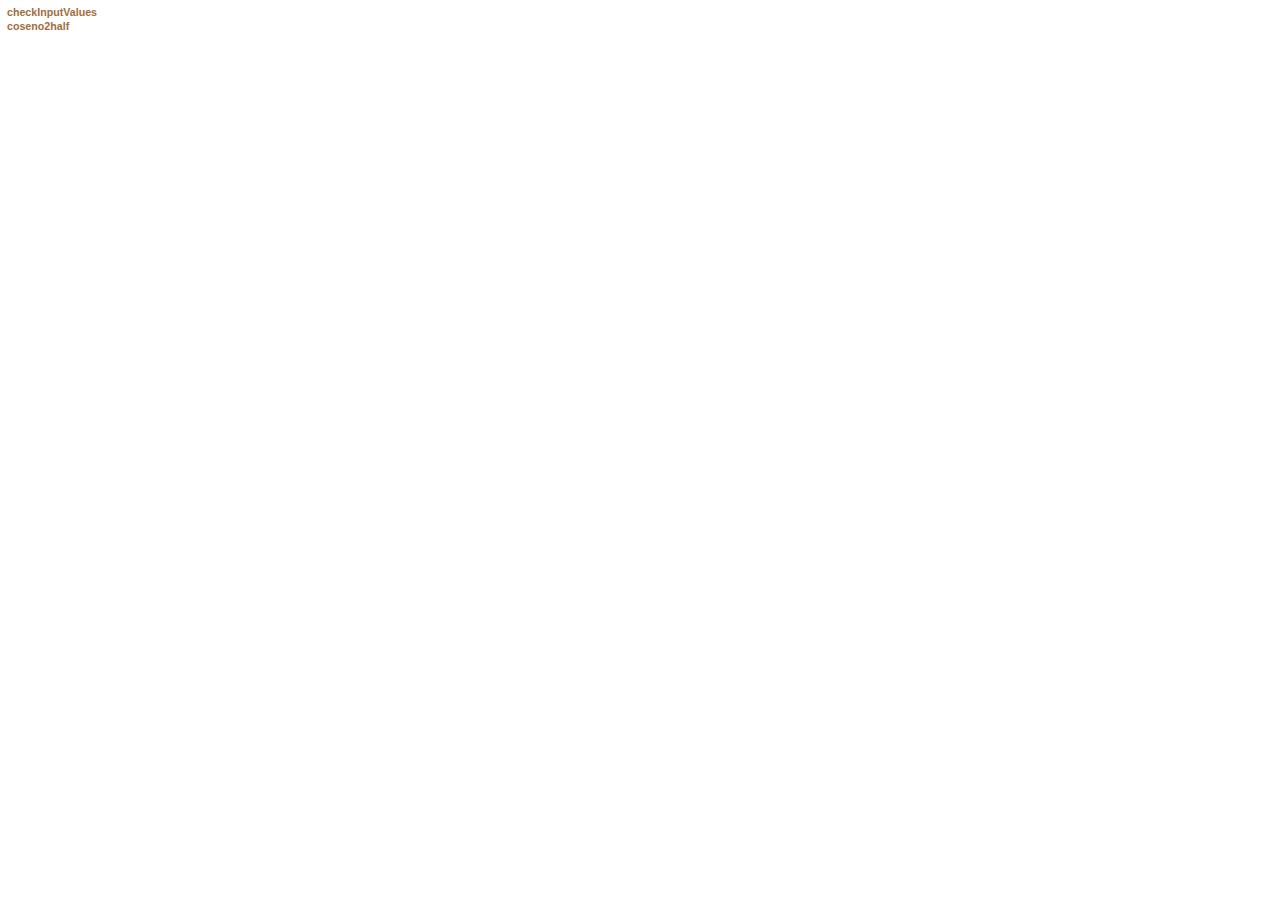
<file: html/search/all_0.html>
<!DOCTYPE html PUBLIC "-//W3C//DTD XHTML 1.0 Transitional//EN" "https://www.w3.org/TR/xhtml1/DTD/xhtml1-transitional.dtd">
<html xmlns="http://www.w3.org/1999/xhtml">
<head><title></title>
<meta http-equiv="Content-Type" content="text/xhtml;charset=UTF-8"/>
<meta name="generator" content="Doxygen 1.9.3"/>
<link rel="stylesheet" type="text/css" href="search.css"/>
<script type="text/javascript" src="all_0.js"></script>
<script type="text/javascript" src="search.js"></script>
</head>
<body class="SRPage">
<div id="SRIndex">
<div class="SRStatus" id="Loading">Carregando...</div>
<div id="SRResults"></div>
<script type="text/javascript">
/* @license magnet:?xt=urn:btih:d3d9a9a6595521f9666a5e94cc830dab83b65699&amp;dn=expat.txt MIT */
createResults();
/* @license-end */
</script>
<div class="SRStatus" id="Searching">Procurando...</div>
<div class="SRStatus" id="NoMatches">Nenhuma entrada encontrada</div>
<script type="text/javascript">
/* @license magnet:?xt=urn:btih:d3d9a9a6595521f9666a5e94cc830dab83b65699&amp;dn=expat.txt MIT */
document.getElementById("Loading").style.display="none";
document.getElementById("NoMatches").style.display="none";
var searchResults = new SearchResults("searchResults");
searchResults.Search();
window.addEventListener("message", function(event) {
  if (event.data == "take_focus") {
    var elem = searchResults.NavNext(0);
    if (elem) elem.focus();
  }
});
/* @license-end */
</script>
</div>
</body>
</html>
</file>
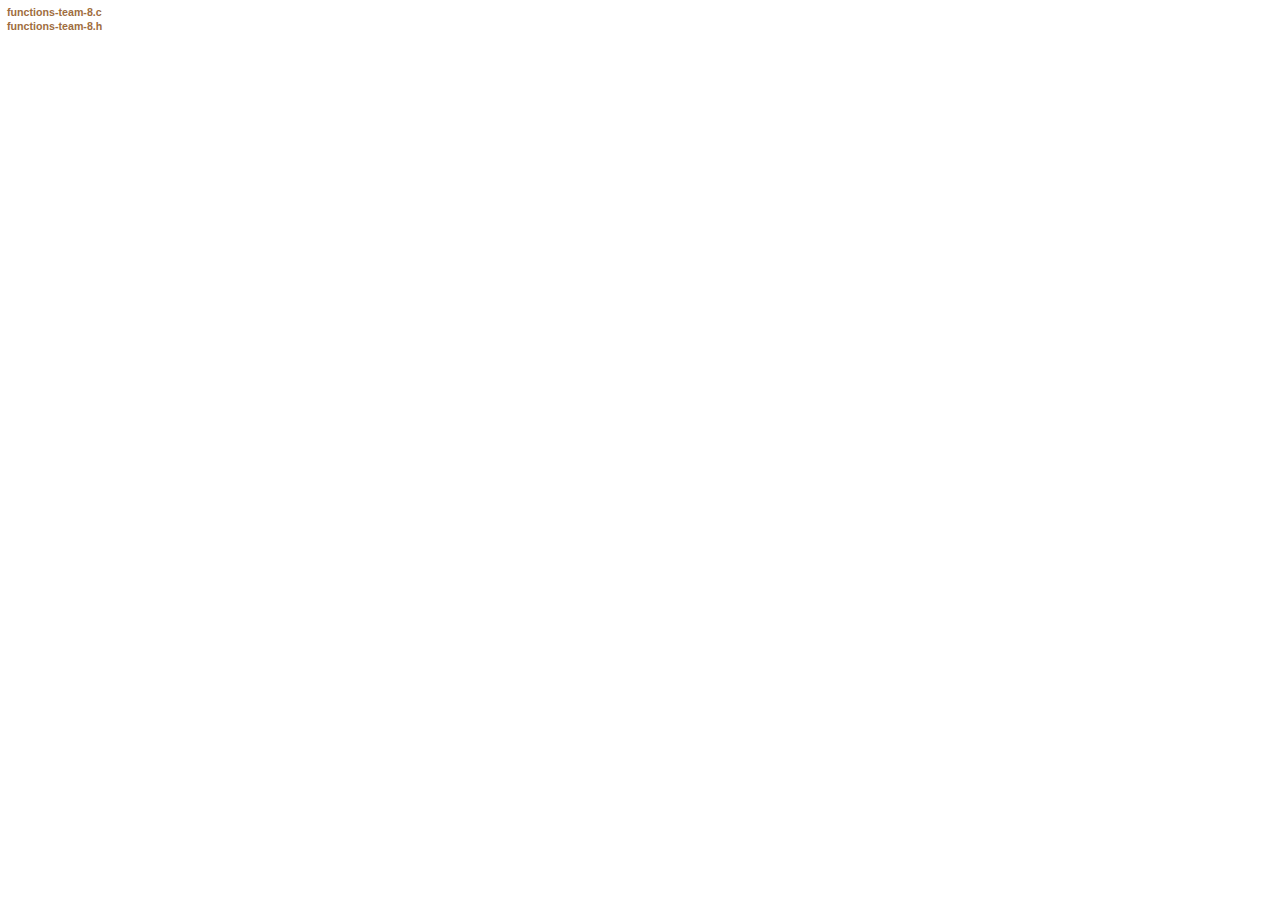
<file: html/search/all_2.html>
<!DOCTYPE html PUBLIC "-//W3C//DTD XHTML 1.0 Transitional//EN" "https://www.w3.org/TR/xhtml1/DTD/xhtml1-transitional.dtd">
<html xmlns="http://www.w3.org/1999/xhtml">
<head><title></title>
<meta http-equiv="Content-Type" content="text/xhtml;charset=UTF-8"/>
<meta name="generator" content="Doxygen 1.9.3"/>
<link rel="stylesheet" type="text/css" href="search.css"/>
<script type="text/javascript" src="all_2.js"></script>
<script type="text/javascript" src="search.js"></script>
</head>
<body class="SRPage">
<div id="SRIndex">
<div class="SRStatus" id="Loading">Carregando...</div>
<div id="SRResults"></div>
<script type="text/javascript">
/* @license magnet:?xt=urn:btih:d3d9a9a6595521f9666a5e94cc830dab83b65699&amp;dn=expat.txt MIT */
createResults();
/* @license-end */
</script>
<div class="SRStatus" id="Searching">Procurando...</div>
<div class="SRStatus" id="NoMatches">Nenhuma entrada encontrada</div>
<script type="text/javascript">
/* @license magnet:?xt=urn:btih:d3d9a9a6595521f9666a5e94cc830dab83b65699&amp;dn=expat.txt MIT */
document.getElementById("Loading").style.display="none";
document.getElementById("NoMatches").style.display="none";
var searchResults = new SearchResults("searchResults");
searchResults.Search();
window.addEventListener("message", function(event) {
  if (event.data == "take_focus") {
    var elem = searchResults.NavNext(0);
    if (elem) elem.focus();
  }
});
/* @license-end */
</script>
</div>
</body>
</html>
</file>
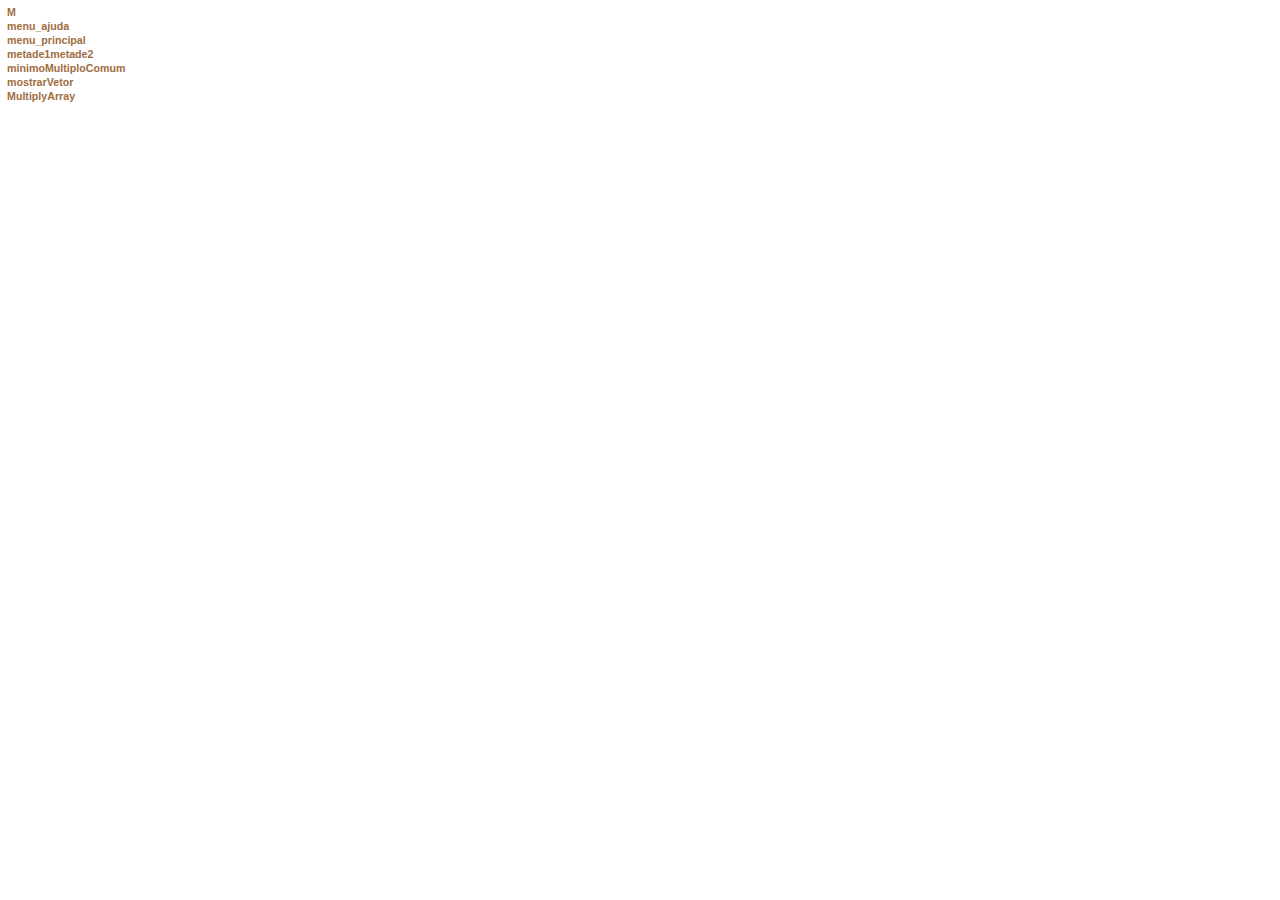
<file: html/search/all_5.html>
<!DOCTYPE html PUBLIC "-//W3C//DTD XHTML 1.0 Transitional//EN" "https://www.w3.org/TR/xhtml1/DTD/xhtml1-transitional.dtd">
<html xmlns="http://www.w3.org/1999/xhtml">
<head><title></title>
<meta http-equiv="Content-Type" content="text/xhtml;charset=UTF-8"/>
<meta name="generator" content="Doxygen 1.9.3"/>
<link rel="stylesheet" type="text/css" href="search.css"/>
<script type="text/javascript" src="all_5.js"></script>
<script type="text/javascript" src="search.js"></script>
</head>
<body class="SRPage">
<div id="SRIndex">
<div class="SRStatus" id="Loading">Carregando...</div>
<div id="SRResults"></div>
<script type="text/javascript">
/* @license magnet:?xt=urn:btih:d3d9a9a6595521f9666a5e94cc830dab83b65699&amp;dn=expat.txt MIT */
createResults();
/* @license-end */
</script>
<div class="SRStatus" id="Searching">Procurando...</div>
<div class="SRStatus" id="NoMatches">Nenhuma entrada encontrada</div>
<script type="text/javascript">
/* @license magnet:?xt=urn:btih:d3d9a9a6595521f9666a5e94cc830dab83b65699&amp;dn=expat.txt MIT */
document.getElementById("Loading").style.display="none";
document.getElementById("NoMatches").style.display="none";
var searchResults = new SearchResults("searchResults");
searchResults.Search();
window.addEventListener("message", function(event) {
  if (event.data == "take_focus") {
    var elem = searchResults.NavNext(0);
    if (elem) elem.focus();
  }
});
/* @license-end */
</script>
</div>
</body>
</html>
</file>
<file: html/tabs.css>
.sm{position:relative;z-index:9999}.sm,.sm ul,.sm li{display:block;list-style:none;margin:0;padding:0;line-height:normal;direction:ltr;text-align:left;-webkit-tap-highlight-color:rgba(0,0,0,0)}.sm-rtl,.sm-rtl ul,.sm-rtl li{direction:rtl;text-align:right}.sm>li>h1,.sm>li>h2,.sm>li>h3,.sm>li>h4,.sm>li>h5,.sm>li>h6{margin:0;padding:0}.sm ul{display:none}.sm li,.sm a{position:relative}.sm a{display:block}.sm a.disabled{cursor:not-allowed}.sm:after{content:"\00a0";display:block;height:0;font:0/0 serif;clear:both;visibility:hidden;overflow:hidden}.sm,.sm *,.sm *:before,.sm *:after{-moz-box-sizing:border-box;-webkit-box-sizing:border-box;box-sizing:border-box}.main-menu-btn{position:relative;display:inline-block;width:36px;height:36px;text-indent:36px;margin-left:8px;white-space:nowrap;overflow:hidden;cursor:pointer;-webkit-tap-highlight-color:rgba(0,0,0,0)}.main-menu-btn-icon,.main-menu-btn-icon:before,.main-menu-btn-icon:after{position:absolute;top:50%;left:2px;height:2px;width:24px;background:#666;-webkit-transition:all .25s;transition:all .25s}.main-menu-btn-icon:before{content:'';top:-7px;left:0}.main-menu-btn-icon:after{content:'';top:7px;left:0}#main-menu-state:checked ~ .main-menu-btn .main-menu-btn-icon{height:0}#main-menu-state:checked ~ .main-menu-btn .main-menu-btn-icon:before{top:0;-webkit-transform:rotate(-45deg);transform:rotate(-45deg)}#main-menu-state:checked ~ .main-menu-btn .main-menu-btn-icon:after{top:0;-webkit-transform:rotate(45deg);transform:rotate(45deg)}#main-menu-state{position:absolute;width:1px;height:1px;margin:-1px;border:0;padding:0;overflow:hidden;clip:rect(1px,1px,1px,1px)}#main-menu-state:not(:checked) ~ #main-menu{display:none}#main-menu-state:checked ~ #main-menu{display:block}@media(min-width:768px){.main-menu-btn{position:absolute;top:-99999px}#main-menu-state:not(:checked) ~ #main-menu{display:block}}.sm-dox{background-image:url("tab_b.png")}.sm-dox a,.sm-dox a:focus,.sm-dox a:hover,.sm-dox a:active{padding:0 12px;padding-right:43px;font-family:"Lucida Grande","Geneva","Helvetica",Arial,sans-serif;font-size:13px;font-weight:bold;line-height:36px;text-decoration:none;text-shadow:0 1px 1px rgba(255,255,255,0.9);color:#283a5d;outline:0}.sm-dox a:hover{background-image:url("tab_a.png");background-repeat:repeat-x;color:white;text-shadow:0 1px 1px black}.sm-dox a.current{color:#d23600}.sm-dox a.disabled{color:#bbb}.sm-dox a span.sub-arrow{position:absolute;top:50%;margin-top:-14px;left:auto;right:3px;width:28px;height:28px;overflow:hidden;font:bold 12px/28px monospace !important;text-align:center;text-shadow:none;background:rgba(255,255,255,0.5);-moz-border-radius:5px;-webkit-border-radius:5px;border-radius:5px}.sm-dox a span.sub-arrow:before{display:block;content:'+'}.sm-dox a.highlighted span.sub-arrow:before{display:block;content:'-'}.sm-dox>li:first-child>a,.sm-dox>li:first-child>:not(ul) a{-moz-border-radius:5px 5px 0 0;-webkit-border-radius:5px;border-radius:5px 5px 0 0}.sm-dox>li:last-child>a,.sm-dox>li:last-child>*:not(ul) a,.sm-dox>li:last-child>ul,.sm-dox>li:last-child>ul>li:last-child>a,.sm-dox>li:last-child>ul>li:last-child>*:not(ul) a,.sm-dox>li:last-child>ul>li:last-child>ul,.sm-dox>li:last-child>ul>li:last-child>ul>li:last-child>a,.sm-dox>li:last-child>ul>li:last-child>ul>li:last-child>*:not(ul) a,.sm-dox>li:last-child>ul>li:last-child>ul>li:last-child>ul,.sm-dox>li:last-child>ul>li:last-child>ul>li:last-child>ul>li:last-child>a,.sm-dox>li:last-child>ul>li:last-child>ul>li:last-child>ul>li:last-child>*:not(ul) a,.sm-dox>li:last-child>ul>li:last-child>ul>li:last-child>ul>li:last-child>ul,.sm-dox>li:last-child>ul>li:last-child>ul>li:last-child>ul>li:last-child>ul>li:last-child>a,.sm-dox>li:last-child>ul>li:last-child>ul>li:last-child>ul>li:last-child>ul>li:last-child>*:not(ul) a,.sm-dox>li:last-child>ul>li:last-child>ul>li:last-child>ul>li:last-child>ul>li:last-child>ul{-moz-border-radius:0 0 5px 5px;-webkit-border-radius:0;border-radius:0 0 5px 5px}.sm-dox>li:last-child>a.highlighted,.sm-dox>li:last-child>*:not(ul) a.highlighted,.sm-dox>li:last-child>ul>li:last-child>a.highlighted,.sm-dox>li:last-child>ul>li:last-child>*:not(ul) a.highlighted,.sm-dox>li:last-child>ul>li:last-child>ul>li:last-child>a.highlighted,.sm-dox>li:last-child>ul>li:last-child>ul>li:last-child>*:not(ul) a.highlighted,.sm-dox>li:last-child>ul>li:last-child>ul>li:last-child>ul>li:last-child>a.highlighted,.sm-dox>li:last-child>ul>li:last-child>ul>li:last-child>ul>li:last-child>*:not(ul) a.highlighted,.sm-dox>li:last-child>ul>li:last-child>ul>li:last-child>ul>li:last-child>ul>li:last-child>a.highlighted,.sm-dox>li:last-child>ul>li:last-child>ul>li:last-child>ul>li:last-child>ul>li:last-child>*:not(ul) a.highlighted{-moz-border-radius:0;-webkit-border-radius:0;border-radius:0}.sm-dox ul{background:rgba(162,162,162,0.1)}.sm-dox ul a,.sm-dox ul a:focus,.sm-dox ul a:hover,.sm-dox ul a:active{font-size:12px;border-left:8px solid transparent;line-height:36px;text-shadow:none;background-color:white;background-image:none}.sm-dox ul a:hover{background-image:url("tab_a.png");background-repeat:repeat-x;color:white;text-shadow:0 1px 1px black}.sm-dox ul ul a,.sm-dox ul ul a:hover,.sm-dox ul ul a:focus,.sm-dox ul ul a:active{border-left:16px solid transparent}.sm-dox ul ul ul a,.sm-dox ul ul ul a:hover,.sm-dox ul ul ul a:focus,.sm-dox ul ul ul a:active{border-left:24px solid transparent}.sm-dox ul ul ul ul a,.sm-dox ul ul ul ul a:hover,.sm-dox ul ul ul ul a:focus,.sm-dox ul ul ul ul a:active{border-left:32px solid transparent}.sm-dox ul ul ul ul ul a,.sm-dox ul ul ul ul ul a:hover,.sm-dox ul ul ul ul ul a:focus,.sm-dox ul ul ul ul ul a:active{border-left:40px solid transparent}@media(min-width:768px){.sm-dox ul{position:absolute;width:12em}.sm-dox li{float:left}.sm-dox.sm-rtl li{float:right}.sm-dox ul li,.sm-dox.sm-rtl ul li,.sm-dox.sm-vertical li{float:none}.sm-dox a{white-space:nowrap}.sm-dox ul a,.sm-dox.sm-vertical a{white-space:normal}.sm-dox .sm-nowrap>li>a,.sm-dox .sm-nowrap>li>:not(ul) a{white-space:nowrap}.sm-dox{padding:0 10px;background-image:url("tab_b.png");line-height:36px}.sm-dox a span.sub-arrow{top:50%;margin-top:-2px;right:12px;width:0;height:0;border-width:4px;border-style:solid dashed dashed dashed;border-color:#283a5d transparent transparent transparent;background:transparent;-moz-border-radius:0;-webkit-border-radius:0;border-radius:0}.sm-dox a,.sm-dox a:focus,.sm-dox a:active,.sm-dox a:hover,.sm-dox a.highlighted{padding:0 12px;background-image:url("tab_s.png");background-repeat:no-repeat;background-position:right;-moz-border-radius:0 !important;-webkit-border-radius:0;border-radius:0 !important}.sm-dox a:hover{background-image:url("tab_a.png");background-repeat:repeat-x;color:white;text-shadow:0 1px 1px black}.sm-dox a:hover span.sub-arrow{border-color:white transparent transparent transparent}.sm-dox a.has-submenu{padding-right:24px}.sm-dox li{border-top:0}.sm-dox>li>ul:before,.sm-dox>li>ul:after{content:'';position:absolute;top:-18px;left:30px;width:0;height:0;overflow:hidden;border-width:9px;border-style:dashed dashed solid dashed;border-color:transparent transparent #bbb transparent}.sm-dox>li>ul:after{top:-16px;left:31px;border-width:8px;border-color:transparent transparent #fff transparent}.sm-dox ul{border:1px solid #bbb;padding:5px 0;background:#fff;-moz-border-radius:5px !important;-webkit-border-radius:5px;border-radius:5px !important;-moz-box-shadow:0 5px 9px rgba(0,0,0,0.2);-webkit-box-shadow:0 5px 9px rgba(0,0,0,0.2);box-shadow:0 5px 9px rgba(0,0,0,0.2)}.sm-dox ul a span.sub-arrow{right:8px;top:50%;margin-top:-5px;border-width:5px;border-color:transparent transparent transparent #555;border-style:dashed dashed dashed solid}.sm-dox ul a,.sm-dox ul a:hover,.sm-dox ul a:focus,.sm-dox ul a:active,.sm-dox ul a.highlighted{color:#555;background-image:none;border:0 !important;color:#555;background-image:none}.sm-dox ul a:hover{background-image:url("tab_a.png");background-repeat:repeat-x;color:white;text-shadow:0 1px 1px black}.sm-dox ul a:hover span.sub-arrow{border-color:transparent transparent transparent white}.sm-dox span.scroll-up,.sm-dox span.scroll-down{position:absolute;display:none;visibility:hidden;overflow:hidden;background:#fff;height:36px}.sm-dox span.scroll-up:hover,.sm-dox span.scroll-down:hover{background:#eee}.sm-dox span.scroll-up:hover span.scroll-up-arrow,.sm-dox span.scroll-up:hover span.scroll-down-arrow{border-color:transparent transparent #d23600 transparent}.sm-dox span.scroll-down:hover span.scroll-down-arrow{border-color:#d23600 transparent transparent transparent}.sm-dox span.scroll-up-arrow,.sm-dox span.scroll-down-arrow{position:absolute;top:0;left:50%;margin-left:-6px;width:0;height:0;overflow:hidden;border-width:6px;border-style:dashed dashed solid dashed;border-color:transparent transparent #555 transparent}.sm-dox span.scroll-down-arrow{top:8px;border-style:solid dashed dashed dashed;border-color:#555 transparent transparent transparent}.sm-dox.sm-rtl a.has-submenu{padding-right:12px;padding-left:24px}.sm-dox.sm-rtl a span.sub-arrow{right:auto;left:12px}.sm-dox.sm-rtl.sm-vertical a.has-submenu{padding:10px 20px}.sm-dox.sm-rtl.sm-vertical a span.sub-arrow{right:auto;left:8px;border-style:dashed solid dashed dashed;border-color:transparent #555 transparent transparent}.sm-dox.sm-rtl>li>ul:before{left:auto;right:30px}.sm-dox.sm-rtl>li>ul:after{left:auto;right:31px}.sm-dox.sm-rtl ul a.has-submenu{padding:10px 20px !important}.sm-dox.sm-rtl ul a span.sub-arrow{right:auto;left:8px;border-style:dashed solid dashed dashed;border-color:transparent #555 transparent transparent}.sm-dox.sm-vertical{padding:10px 0;-moz-border-radius:5px;-webkit-border-radius:5px;border-radius:5px}.sm-dox.sm-vertical a{padding:10px 20px}.sm-dox.sm-vertical a:hover,.sm-dox.sm-vertical a:focus,.sm-dox.sm-vertical a:active,.sm-dox.sm-vertical a.highlighted{background:#fff}.sm-dox.sm-vertical a.disabled{background-image:url("tab_b.png")}.sm-dox.sm-vertical a span.sub-arrow{right:8px;top:50%;margin-top:-5px;border-width:5px;border-style:dashed dashed dashed solid;border-color:transparent transparent transparent #555}.sm-dox.sm-vertical>li>ul:before,.sm-dox.sm-vertical>li>ul:after{display:none}.sm-dox.sm-vertical ul a{padding:10px 20px}.sm-dox.sm-vertical ul a:hover,.sm-dox.sm-vertical ul a:focus,.sm-dox.sm-vertical ul a:active,.sm-dox.sm-vertical ul a.highlighted{background:#eee}.sm-dox.sm-vertical ul a.disabled{background:#fff}}
</file>
<file: html/search/search.css>
/*---------------- Search Box */

#MSearchBox {
    white-space : nowrap;
    background: white;
    border-radius: 0.65em;
    box-shadow: inset 0.5px 0.5px 3px 0px #555;
    z-index: 102;
}

#MSearchBox .left {
    display: inline-block;
    vertical-align: middle;
    height: 1.4em;
}

#MSearchSelect {
    display: inline-block;
    vertical-align: middle;
    height: 19px;
    padding: 0 0 0 0.3em;
    margin: 0;
}

#MSearchField {
    display: inline-block;
    vertical-align: middle;
    width: 7.5em;
    height: 19px;
    margin: 0 0.15em;
    padding: 0;
    line-height: 1em;
    border:none;
    color: #909090;
    outline: none;
    font-family: Arial, Verdana, sans-serif;
    -webkit-border-radius: 0px;
    border-radius: 0px;
    background: none;
}

@media(hover: none) {
    /* to avoid zooming on iOS */
    #MSearchField {
        font-size: 16px;
    }
}

#MSearchBox .right {
    display: inline-block;
    vertical-align: middle;
    width: 1.4em;
    height: 1.4em;
}

#MSearchClose {
    display: none;
    font-size: inherit;
    background : none;
    border: none;
    margin: 0;
    padding: 0;
    outline: none;

}

#MSearchCloseImg {
    height: 1.4em;
    padding: 0.3em;
    margin: 0;
}

.MSearchBoxActive #MSearchField {
    color: #000000;
}

#main-menu > li:last-child {
    /* This <li> object is the parent of the search bar */
    display: flex;
    justify-content: center;
    align-items: center;
    height: 36px;
    margin-right: 1em;
}

/*---------------- Search filter selection */

#MSearchSelectWindow {
    display: none;
    position: absolute;
    left: 0; top: 0;
    border: 1px solid #D3B08F;
    background-color: #FCFBF9;
    z-index: 10001;
    padding-top: 4px;
    padding-bottom: 4px;
    -moz-border-radius: 4px;
    -webkit-border-top-left-radius: 4px;
    -webkit-border-top-right-radius: 4px;
    -webkit-border-bottom-left-radius: 4px;
    -webkit-border-bottom-right-radius: 4px;
    -webkit-box-shadow: 5px 5px 5px rgba(0, 0, 0, 0.15);
}

.SelectItem {
    font: 8pt Arial, Verdana, sans-serif;
    padding-left:  2px;
    padding-right: 12px;
    border: 0px;
}

span.SelectionMark {
    margin-right: 4px;
    font-family: monospace;
    outline-style: none;
    text-decoration: none;
}

a.SelectItem {
    display: block;
    outline-style: none;
    color: #000000; 
    text-decoration: none;
    padding-left:   6px;
    padding-right: 12px;
}

a.SelectItem:focus,
a.SelectItem:active {
    color: #000000; 
    outline-style: none;
    text-decoration: none;
}

a.SelectItem:hover {
    color: #FFFFFF;
    background-color: #946539;
    outline-style: none;
    text-decoration: none;
    cursor: pointer;
    display: block;
}

/*---------------- Search results window */

iframe#MSearchResults {
    /*width: 60ex;*/
    height: 15em;
}

#MSearchResultsWindow {
    display: none;
    position: absolute;
    left: 0; top: 0;
    border: 1px solid #000;
    background-color: #F8F3EE;
    z-index:10000;
}

/* ----------------------------------- */


#SRIndex {
    clear:both; 
    padding-bottom: 15px;
}

.SREntry {
    font-size: 10pt;
    padding-left: 1ex;
}

.SRPage .SREntry {
    font-size: 8pt;
    padding: 1px 5px;
}

body.SRPage {
    margin: 5px 2px;
}

.SRChildren {
    padding-left: 3ex; padding-bottom: .5em 
}

.SRPage .SRChildren {
    display: none;
}

.SRSymbol {
    font-weight: bold; 
    color: #A06D3E;
    font-family: Arial, Verdana, sans-serif;
    text-decoration: none;
    outline: none;
}

a.SRScope {
    display: block;
    color: #A06D3E; 
    font-family: Arial, Verdana, sans-serif;
    text-decoration: none;
    outline: none;
}

a.SRSymbol:focus, a.SRSymbol:active,
a.SRScope:focus, a.SRScope:active {
    text-decoration: underline;
}

span.SRScope {
    padding-left: 4px;
    font-family: Arial, Verdana, sans-serif;
}

.SRPage .SRStatus {
    padding: 2px 5px;
    font-size: 8pt;
    font-style: italic;
    font-family: Arial, Verdana, sans-serif;
}

.SRResult {
    display: none;
}

div.searchresults {
    margin-left: 10px;
    margin-right: 10px;
}

/*---------------- External search page results */

.searchresult {
    background-color: #F9F4F0;
}

.pages b {
   color: white;
   padding: 5px 5px 3px 5px;
   background-image: url("../tab_a.png");
   background-repeat: repeat-x;
   text-shadow: 0 1px 1px #000000;
}

.pages {
    line-height: 17px;
    margin-left: 4px;
    text-decoration: none;
}

.hl {
    font-weight: bold;
}

#searchresults {
    margin-bottom: 20px;
}

.searchpages {
    margin-top: 10px;
}
</file>
<file: html/doxygen.css>
/* The standard CSS for doxygen 1.9.3 */

body, table, div, p, dl {
	font: 400 14px/22px Roboto,sans-serif;
}

p.reference, p.definition {
	font: 400 14px/22px Roboto,sans-serif;
}

/* @group Heading Levels */

h1.groupheader {
	font-size: 150%;
}

.title {
	font: 400 14px/28px Roboto,sans-serif;
	font-size: 150%;
	font-weight: bold;
	margin: 10px 2px;
}

h2.groupheader {
	border-bottom: 1px solid #D0A986;
	color: #825933;
	font-size: 150%;
	font-weight: normal;
	margin-top: 1.75em;
	padding-top: 8px;
	padding-bottom: 4px;
	width: 100%;
}

h3.groupheader {
	font-size: 100%;
}

h1, h2, h3, h4, h5, h6 {
	-webkit-transition: text-shadow 0.5s linear;
	-moz-transition: text-shadow 0.5s linear;
	-ms-transition: text-shadow 0.5s linear;
	-o-transition: text-shadow 0.5s linear;
	transition: text-shadow 0.5s linear;
	margin-right: 15px;
}

h1.glow, h2.glow, h3.glow, h4.glow, h5.glow, h6.glow {
	text-shadow: 0 0 15px cyan;
}

dt {
	font-weight: bold;
}

ul.multicol {
	-moz-column-gap: 1em;
	-webkit-column-gap: 1em;
	column-gap: 1em;
	-moz-column-count: 3;
	-webkit-column-count: 3;
	column-count: 3;
}

p.startli, p.startdd {
	margin-top: 2px;
}

th p.starttd, th p.intertd, th p.endtd {
        font-size: 100%;
        font-weight: 700;
}

p.starttd {
	margin-top: 0px;
}

p.endli {
	margin-bottom: 0px;
}

p.enddd {
	margin-bottom: 4px;
}

p.endtd {
	margin-bottom: 2px;
}

p.interli {
}

p.interdd {
}

p.intertd {
}

/* @end */

caption {
	font-weight: bold;
}

span.legend {
	font-size: 70%;
	text-align: center;
}

h3.version {
	font-size: 90%;
	text-align: center;
}

div.navtab {
	border-right: 1px solid #DBBEA2;
	padding-right: 15px;
	text-align: right;
	line-height: 110%;
}

div.navtab table {
	border-spacing: 0;
}

td.navtab {
	padding-right: 6px;
	padding-left: 6px;
}
td.navtabHL {
	background-image: url('tab_a.png');
	background-repeat:repeat-x;
	padding-right: 6px;
	padding-left: 6px;
}

td.navtabHL a, td.navtabHL a:visited {
	color: #fff;
	text-shadow: 0px 1px 1px rgba(0, 0, 0, 1.0);
}

a.navtab {
	font-weight: bold;
}

div.qindex{
	text-align: center;
	width: 100%;
	line-height: 140%;
	font-size: 130%;
	color: #A0A0A0;
}

dt.alphachar{
	font-size: 180%;
	font-weight: bold;
}

.alphachar a{
	color: black;
}

.alphachar a:hover, .alphachar a:visited{
	text-decoration: none;
}

.classindex dl {
	padding: 25px;
	column-count:1
}

.classindex dd {
	display:inline-block;
	margin-left: 50px;
	width: 90%;
	line-height: 1.15em;
}

.classindex dl.odd {
	background-color: #FCFAF8;
}

@media(min-width: 1120px) {
	.classindex dl {
		column-count:2
	}
}

@media(min-width: 1320px) {
	.classindex dl {
		column-count:3
	}
}


/* @group Link Styling */

a {
	color: #946539;
	font-weight: normal;
	text-decoration: none;
}

.contents a:visited {
	color: #AB7542;
}

a:hover {
	text-decoration: underline;
}

.contents a.qindexHL:visited {
        color: #FFFFFF;
}

a.el {
	font-weight: bold;
}

a.elRef {
}

a.code, a.code:visited, a.line, a.line:visited {
	color: #AB7542; 
}

a.codeRef, a.codeRef:visited, a.lineRef, a.lineRef:visited {
	color: #AB7542; 
}

a.code.hl_class { /* style for links to class names in code snippets */ }
a.code.hl_struct { /* style for links to struct names in code snippets */ }
a.code.hl_union { /* style for links to union names in code snippets */ }
a.code.hl_interface { /* style for links to interface names in code snippets */ }
a.code.hl_protocol { /* style for links to protocol names in code snippets */ }
a.code.hl_category { /* style for links to category names in code snippets */ }
a.code.hl_exception { /* style for links to exception names in code snippets */ }
a.code.hl_service { /* style for links to service names in code snippets */ }
a.code.hl_singleton { /* style for links to singleton names in code snippets */ }
a.code.hl_concept { /* style for links to concept names in code snippets */ }
a.code.hl_namespace { /* style for links to namespace names in code snippets */ }
a.code.hl_package { /* style for links to package names in code snippets */ }
a.code.hl_define { /* style for links to macro names in code snippets */ }
a.code.hl_function { /* style for links to function names in code snippets */ }
a.code.hl_variable { /* style for links to variable names in code snippets */ }
a.code.hl_typedef { /* style for links to typedef names in code snippets */ }
a.code.hl_enumvalue { /* style for links to enum value names in code snippets */ }
a.code.hl_enumeration { /* style for links to enumeration names in code snippets */ }
a.code.hl_signal { /* style for links to Qt signal names in code snippets */ }
a.code.hl_slot { /* style for links to Qt slot names in code snippets */ }
a.code.hl_friend { /* style for links to friend names in code snippets */ }
a.code.hl_dcop { /* style for links to KDE3 DCOP names in code snippets */ }
a.code.hl_property { /* style for links to property names in code snippets */ }
a.code.hl_event { /* style for links to event names in code snippets */ }
a.code.hl_sequence { /* style for links to sequence names in code snippets */ }
a.code.hl_dictionary { /* style for links to dictionary names in code snippets */ }

/* @end */

dl.el {
	margin-left: -1cm;
}

ul {
  overflow: visible;
}

#side-nav ul {
  overflow: visible; /* reset ul rule for scroll bar in GENERATE_TREEVIEW window */
}

#main-nav ul {
  overflow: visible; /* reset ul rule for the navigation bar drop down lists */
}

.fragment {
  text-align: left;
  direction: ltr;
  overflow-x: auto; /*Fixed: fragment lines overlap floating elements*/
  overflow-y: hidden;
}

pre.fragment {
        border: 1px solid #E8D5C4;
        background-color: #FDFCFB;
        padding: 4px 6px;
        margin: 4px 8px 4px 2px;
        overflow: auto;
        word-wrap: break-word;
        font-size:  9pt;
        line-height: 125%;
        font-family: monospace, fixed;
        font-size: 105%;
}

div.fragment {
  padding: 0 0 1px 0; /*Fixed: last line underline overlap border*/
  margin: 4px 8px 4px 2px;
	background-color: #FDFCFB;
	border: 1px solid #E8D5C4;
}

div.line {
	font-family: monospace, fixed;
        font-size: 13px;
	min-height: 13px;
	line-height: 1.0;
	text-wrap: unrestricted;
	white-space: -moz-pre-wrap; /* Moz */
	white-space: -pre-wrap;     /* Opera 4-6 */
	white-space: -o-pre-wrap;   /* Opera 7 */
	white-space: pre-wrap;      /* CSS3  */
	word-wrap: break-word;      /* IE 5.5+ */
	text-indent: -53px;
	padding-left: 53px;
	padding-bottom: 0px;
	margin: 0px;
	-webkit-transition-property: background-color, box-shadow;
	-webkit-transition-duration: 0.5s;
	-moz-transition-property: background-color, box-shadow;
	-moz-transition-duration: 0.5s;
	-ms-transition-property: background-color, box-shadow;
	-ms-transition-duration: 0.5s;
	-o-transition-property: background-color, box-shadow;
	-o-transition-duration: 0.5s;
	transition-property: background-color, box-shadow;
	transition-duration: 0.5s;
}

div.line:after {
    content:"\000A";
    white-space: pre;
}

div.line.glow {
	background-color: cyan;
	box-shadow: 0 0 10px cyan;
}


span.lineno {
	padding-right: 4px;
        margin-right: 9px;
	text-align: right;
	border-right: 2px solid #0F0;
	background-color: #E8E8E8;
        white-space: pre;
}
span.lineno a {
	background-color: #D8D8D8;
}

span.lineno a:hover {
	background-color: #C8C8C8;
}

.lineno {
	-webkit-touch-callout: none;
	-webkit-user-select: none;
	-khtml-user-select: none;
	-moz-user-select: none;
	-ms-user-select: none;
	user-select: none;
}

div.ah, span.ah {
	background-color: black;
	font-weight: bold;
	color: #FFFFFF;
	margin-bottom: 3px;
	margin-top: 3px;
	padding: 0.2em;
	border: solid thin #333;
	border-radius: 0.5em;
	-webkit-border-radius: .5em;
	-moz-border-radius: .5em;
	box-shadow: 2px 2px 3px #999;
	-webkit-box-shadow: 2px 2px 3px #999;
	-moz-box-shadow: rgba(0, 0, 0, 0.15) 2px 2px 2px;
	background-image: -webkit-gradient(linear, left top, left bottom, from(#eee), to(#000),color-stop(0.3, #444));
	background-image: -moz-linear-gradient(center top, #eee 0%, #444 40%, #000 110%);
}

div.classindex ul {
        list-style: none;
        padding-left: 0;
}

div.classindex span.ai {
        display: inline-block;
}

div.groupHeader {
	margin-left: 16px;
	margin-top: 12px;
	font-weight: bold;
}

div.groupText {
	margin-left: 16px;
	font-style: italic;
}

body {
	background-color: white;
	color: black;
        margin: 0;
}

div.contents {
	margin-top: 10px;
	margin-left: 12px;
	margin-right: 8px;
}

td.indexkey {
	background-color: #F7F1EB;
	font-weight: bold;
	border: 1px solid #E8D5C4;
	margin: 2px 0px 2px 0;
	padding: 2px 10px;
        white-space: nowrap;
        vertical-align: top;
}

td.indexvalue {
	background-color: #F7F1EB;
	border: 1px solid #E8D5C4;
	padding: 2px 10px;
	margin: 2px 0px;
}

tr.memlist {
	background-color: #F8F3EE;
}

p.formulaDsp {
	text-align: center;
}

img.formulaDsp {
	
}

img.formulaInl, img.inline {
	vertical-align: middle;
}

div.center {
	text-align: center;
        margin-top: 0px;
        margin-bottom: 0px;
        padding: 0px;
}

div.center img {
	border: 0px;
}

address.footer {
	text-align: right;
	padding-right: 12px;
}

img.footer {
	border: 0px;
	vertical-align: middle;
}

.compoundTemplParams {
	color: #AB7542;
	font-size: 80%;
	line-height: 120%;
}

/* @group Code Colorization */

span.keyword {
	color: #008000
}

span.keywordtype {
	color: #604020
}

span.keywordflow {
	color: #e08000
}

span.comment {
	color: #800000
}

span.preprocessor {
	color: #806020
}

span.stringliteral {
	color: #002080
}

span.charliteral {
	color: #008080
}

span.vhdldigit { 
	color: #ff00ff 
}

span.vhdlchar { 
	color: #000000 
}

span.vhdlkeyword { 
	color: #700070 
}

span.vhdllogic { 
	color: #ff0000 
}

blockquote {
        background-color: #FBF9F7;
        border-left: 2px solid #D8B89B;
        margin: 0 24px 0 4px;
        padding: 0 12px 0 16px;
}

blockquote.DocNodeRTL {
   border-left: 0;
   border-right: 2px solid #D8B89B;
   margin: 0 4px 0 24px;
   padding: 0 16px 0 12px;
}

/* @end */

/*
.search {
	color: #003399;
	font-weight: bold;
}

form.search {
	margin-bottom: 0px;
	margin-top: 0px;
}

input.search {
	font-size: 75%;
	color: #000080;
	font-weight: normal;
	background-color: #e8eef2;
}
*/

td.tiny {
	font-size: 75%;
}

.dirtab {
	padding: 4px;
	border-collapse: collapse;
	border: 1px solid #DBBEA2;
}

th.dirtab {
	background: #F7F1EB;
	font-weight: bold;
}

hr {
	height: 0px;
	border: none;
	border-top: 1px solid #B37A45;
}

hr.footer {
	height: 1px;
}

/* @group Member Descriptions */

table.memberdecls {
	border-spacing: 0px;
	padding: 0px;
}

.memberdecls td, .fieldtable tr {
	-webkit-transition-property: background-color, box-shadow;
	-webkit-transition-duration: 0.5s;
	-moz-transition-property: background-color, box-shadow;
	-moz-transition-duration: 0.5s;
	-ms-transition-property: background-color, box-shadow;
	-ms-transition-duration: 0.5s;
	-o-transition-property: background-color, box-shadow;
	-o-transition-duration: 0.5s;
	transition-property: background-color, box-shadow;
	transition-duration: 0.5s;
}

.memberdecls td.glow, .fieldtable tr.glow {
	background-color: cyan;
	box-shadow: 0 0 15px cyan;
}

.mdescLeft, .mdescRight,
.memItemLeft, .memItemRight,
.memTemplItemLeft, .memTemplItemRight, .memTemplParams {
	background-color: #FCFBF9;
	border: none;
	margin: 4px;
	padding: 1px 0 0 8px;
}

.mdescLeft, .mdescRight {
	padding: 0px 8px 4px 8px;
	color: #555;
}

.memSeparator {
        border-bottom: 1px solid #F2E7DE;
        line-height: 1px;
        margin: 0px;
        padding: 0px;
}

.memItemLeft, .memTemplItemLeft {
        white-space: nowrap;
}

.memItemRight, .memTemplItemRight {
	width: 100%;
}

.memTemplParams {
	color: #AB7542;
        white-space: nowrap;
	font-size: 80%;
}

/* @end */

/* @group Member Details */

/* Styles for detailed member documentation */

.memtitle {
	padding: 8px;
	border-top: 1px solid #DCC1A7;
	border-left: 1px solid #DCC1A7;
	border-right: 1px solid #DCC1A7;
	border-top-right-radius: 4px;
	border-top-left-radius: 4px;
	margin-bottom: -1px;
	background-image: url('nav_f.png');
	background-repeat: repeat-x;
	background-color: #F3EAE2;
	line-height: 1.25;
	font-weight: 300;
	float:left;
}

.permalink
{
        font-size: 65%;
        display: inline-block;
        vertical-align: middle;
}

.memtemplate {
	font-size: 80%;
	color: #AB7542;
	font-weight: normal;
	margin-left: 9px;
}

.memnav {
	background-color: #F7F1EB;
	border: 1px solid #DBBEA2;
	text-align: center;
	margin: 2px;
	margin-right: 15px;
	padding: 2px;
}

.mempage {
	width: 100%;
}

.memitem {
	padding: 0;
	margin-bottom: 10px;
	margin-right: 5px;
        -webkit-transition: box-shadow 0.5s linear;
        -moz-transition: box-shadow 0.5s linear;
        -ms-transition: box-shadow 0.5s linear;
        -o-transition: box-shadow 0.5s linear;
        transition: box-shadow 0.5s linear;
        display: table !important;
        width: 100%;
}

.memitem.glow {
         box-shadow: 0 0 15px cyan;
}

.memname {
        font-weight: 400;
        margin-left: 6px;
}

.memname td {
	vertical-align: bottom;
}

.memproto, dl.reflist dt {
        border-top: 1px solid #DCC1A7;
        border-left: 1px solid #DCC1A7;
        border-right: 1px solid #DCC1A7;
        padding: 6px 0px 6px 0px;
        color: #5B3E23;
        font-weight: bold;
        text-shadow: 0px 1px 1px rgba(255, 255, 255, 0.9);
        background-color: #F2E8DF;
        /* opera specific markup */
        box-shadow: 5px 5px 5px rgba(0, 0, 0, 0.15);
        border-top-right-radius: 4px;
        /* firefox specific markup */
        -moz-box-shadow: rgba(0, 0, 0, 0.15) 5px 5px 5px;
        -moz-border-radius-topright: 4px;
        /* webkit specific markup */
        -webkit-box-shadow: 5px 5px 5px rgba(0, 0, 0, 0.15);
        -webkit-border-top-right-radius: 4px;

}

.overload {
        font-family: "courier new",courier,monospace;
	font-size: 65%;
}

.memdoc, dl.reflist dd {
        border-bottom: 1px solid #DCC1A7;      
        border-left: 1px solid #DCC1A7;      
        border-right: 1px solid #DCC1A7; 
        padding: 6px 10px 2px 10px;
        background-color: #FDFCFB;
        border-top-width: 0;
        background-image:url('nav_g.png');
        background-repeat:repeat-x;
        background-color: #FFFFFF;
        /* opera specific markup */
        border-bottom-left-radius: 4px;
        border-bottom-right-radius: 4px;
        box-shadow: 5px 5px 5px rgba(0, 0, 0, 0.15);
        /* firefox specific markup */
        -moz-border-radius-bottomleft: 4px;
        -moz-border-radius-bottomright: 4px;
        -moz-box-shadow: rgba(0, 0, 0, 0.15) 5px 5px 5px;
        /* webkit specific markup */
        -webkit-border-bottom-left-radius: 4px;
        -webkit-border-bottom-right-radius: 4px;
        -webkit-box-shadow: 5px 5px 5px rgba(0, 0, 0, 0.15);
}

dl.reflist dt {
        padding: 5px;
}

dl.reflist dd {
        margin: 0px 0px 10px 0px;
        padding: 5px;
}

.paramkey {
	text-align: right;
}

.paramtype {
	white-space: nowrap;
}

.paramname {
	color: #602020;
	white-space: nowrap;
}
.paramname em {
	font-style: normal;
}
.paramname code {
        line-height: 14px;
}

.params, .retval, .exception, .tparams {
        margin-left: 0px;
        padding-left: 0px;
}       

.params .paramname, .retval .paramname, .tparams .paramname, .exception .paramname {
        font-weight: bold;
        vertical-align: top;
}
        
.params .paramtype, .tparams .paramtype {
        font-style: italic;
        vertical-align: top;
}       
        
.params .paramdir, .tparams .paramdir {
        font-family: "courier new",courier,monospace;
        vertical-align: top;
}

table.mlabels {
	border-spacing: 0px;
}

td.mlabels-left {
	width: 100%;
	padding: 0px;
}

td.mlabels-right {
	vertical-align: bottom;
	padding: 0px;
	white-space: nowrap;
}

span.mlabels {
        margin-left: 8px;
}

span.mlabel {
        background-color: #C79A70;
        border-top:1px solid #BB8451;
        border-left:1px solid #BB8451;
        border-right:1px solid #E8D5C4;
        border-bottom:1px solid #E8D5C4;
	text-shadow: none;
	color: white;
	margin-right: 4px;
	padding: 2px 3px;
	border-radius: 3px;
	font-size: 7pt;
	white-space: nowrap;
	vertical-align: middle;
}



/* @end */

/* these are for tree view inside a (index) page */

div.directory {
        margin: 10px 0px;
        border-top: 1px solid #D8B89B;
        border-bottom: 1px solid #D8B89B;
        width: 100%;
}

.directory table {
        border-collapse:collapse;
}

.directory td {
        margin: 0px;
        padding: 0px;
	vertical-align: top;
}

.directory td.entry {
        white-space: nowrap;
        padding-right: 6px;
	padding-top: 3px;
}

.directory td.entry a {
        outline:none;
}

.directory td.entry a img {
        border: none;
}

.directory td.desc {
        width: 100%;
        padding-left: 6px;
	padding-right: 6px;
	padding-top: 3px;
	border-left: 1px solid rgba(0,0,0,0.05);
}

.directory tr.even {
	padding-left: 6px;
	background-color: #FBF9F7;
}

.directory img {
	vertical-align: -30%;
}

.directory .levels {
        white-space: nowrap;
        width: 100%;
        text-align: right;
        font-size: 9pt;
}

.directory .levels span {
        cursor: pointer;
        padding-left: 2px;
        padding-right: 2px;
	color: #946539;
}

.arrow {
    color: #D8B89B;
    -webkit-user-select: none;
    -khtml-user-select: none;
    -moz-user-select: none;
    -ms-user-select: none;
    user-select: none;
    cursor: pointer;
    font-size: 80%;
    display: inline-block;
    width: 16px;
    height: 22px;
}

.icon {
    font-family: Arial, Helvetica;
    font-weight: bold;
    font-size: 12px;
    height: 14px;
    width: 16px;
    display: inline-block;
    background-color: #C79A70;
    color: white;
    text-align: center;
    border-radius: 4px;
    margin-left: 2px;
    margin-right: 2px;
}

.icona {
    width: 24px;
    height: 22px;
    display: inline-block;
}

.iconfopen {
    width: 24px;
    height: 18px;
    margin-bottom: 4px;
    background-image:url('folderopen.png');
    background-position: 0px -4px;
    background-repeat: repeat-y;
    vertical-align:top;
    display: inline-block;
}

.iconfclosed {
    width: 24px;
    height: 18px;
    margin-bottom: 4px;
    background-image:url('folderclosed.png');
    background-position: 0px -4px;
    background-repeat: repeat-y;
    vertical-align:top;
    display: inline-block;
}

.icondoc {
    width: 24px;
    height: 18px;
    margin-bottom: 4px;
    background-image:url('doc.png');
    background-position: 0px -4px;
    background-repeat: repeat-y;
    vertical-align:top;
    display: inline-block;
}

table.directory {
    font: 400 14px Roboto,sans-serif;
}

/* @end */

div.dynheader {
        margin-top: 8px;
	-webkit-touch-callout: none;
	-webkit-user-select: none;
	-khtml-user-select: none;
	-moz-user-select: none;
	-ms-user-select: none;
	user-select: none;
}

address {
	font-style: normal;
	color: #684728;
}

table.doxtable caption {
	caption-side: top;
}

table.doxtable {
	border-collapse:collapse;
        margin-top: 4px;
        margin-bottom: 4px;
}

table.doxtable td, table.doxtable th {
	border: 1px solid #6E4B2B;
	padding: 3px 7px 2px;
}

table.doxtable th {
	background-color: #875C34;
	color: #FFFFFF;
	font-size: 110%;
	padding-bottom: 4px;
	padding-top: 5px;
}

table.fieldtable {
        /*width: 100%;*/
        margin-bottom: 10px;
        border: 1px solid #DCC1A7;
        border-spacing: 0px;
        -moz-border-radius: 4px;
        -webkit-border-radius: 4px;
        border-radius: 4px;
        -moz-box-shadow: rgba(0, 0, 0, 0.15) 2px 2px 2px;
        -webkit-box-shadow: 2px 2px 2px rgba(0, 0, 0, 0.15);
        box-shadow: 2px 2px 2px rgba(0, 0, 0, 0.15);
}

.fieldtable td, .fieldtable th {
        padding: 3px 7px 2px;
}

.fieldtable td.fieldtype, .fieldtable td.fieldname {
        white-space: nowrap;
        border-right: 1px solid #DCC1A7;
        border-bottom: 1px solid #DCC1A7;
        vertical-align: top;
}

.fieldtable td.fieldname {
        padding-top: 3px;
}

.fieldtable td.fielddoc {
        border-bottom: 1px solid #DCC1A7;
        /*width: 100%;*/
}

.fieldtable td.fielddoc p:first-child {
        margin-top: 0px;
}       
        
.fieldtable td.fielddoc p:last-child {
        margin-bottom: 2px;
}

.fieldtable tr:last-child td {
        border-bottom: none;
}

.fieldtable th {
        background-image:url('nav_f.png');
        background-repeat:repeat-x;
        background-color: #F3EAE2;
        font-size: 90%;
        color: #5B3E23;
        padding-bottom: 4px;
        padding-top: 5px;
        text-align:left;
        font-weight: 400;
        -moz-border-radius-topleft: 4px;
        -moz-border-radius-topright: 4px;
        -webkit-border-top-left-radius: 4px;
        -webkit-border-top-right-radius: 4px;
        border-top-left-radius: 4px;
        border-top-right-radius: 4px;
        border-bottom: 1px solid #DCC1A7;
}


.tabsearch {
	top: 0px;
	left: 10px;
	height: 36px;
	background-image: url('tab_b.png');
	z-index: 101;
	overflow: hidden;
	font-size: 13px;
}

.navpath ul
{
	font-size: 11px;
	background-image:url('tab_b.png');
	background-repeat:repeat-x;
	background-position: 0 -5px;
	height:30px;
	line-height:30px;
	color:#D0AB88;
	border:solid 1px #E7D4C2;
	overflow:hidden;
	margin:0px;
	padding:0px;
}

.navpath li
{
	list-style-type:none;
	float:left;
	padding-left:10px;
	padding-right:15px;
	background-image:url('bc_s.png');
	background-repeat:no-repeat;
	background-position:right;
	color:#845A33;
}

.navpath li.navelem a
{
	height:32px;
	display:block;
	text-decoration: none;
	outline: none;
	color: #634426;
	font-family: 'Lucida Grande',Geneva,Helvetica,Arial,sans-serif;
	text-shadow: 0px 1px 1px rgba(255, 255, 255, 0.9);
	text-decoration: none;        
}

.navpath li.navelem a:hover
{
	color:#C39366;
}

.navpath li.footer
{
        list-style-type:none;
        float:right;
        padding-left:10px;
        padding-right:15px;
        background-image:none;
        background-repeat:no-repeat;
        background-position:right;
        color:#845A33;
        font-size: 8pt;
}


div.summary
{
	float: right;
	font-size: 8pt;
	padding-right: 5px;
	width: 50%;
	text-align: right;
}       

div.summary a
{
	white-space: nowrap;
}

table.classindex
{
        margin: 10px;
        white-space: nowrap;
        margin-left: 3%;
        margin-right: 3%;
        width: 94%;
        border: 0;
        border-spacing: 0; 
        padding: 0;
}

div.ingroups
{
	font-size: 8pt;
	width: 50%;
	text-align: left;
}

div.ingroups a
{
	white-space: nowrap;
}

div.header
{
        background-image:url('nav_h.png');
        background-repeat:repeat-x;
	background-color: #FCFBF9;
	margin:  0px;
	border-bottom: 1px solid #E8D5C4;
}

div.headertitle
{
	padding: 5px 5px 5px 10px;
}

.PageDocRTL-title div.headertitle {
  text-align: right;
  direction: rtl;
}

dl {
        padding: 0 0 0 0;
}

/* dl.note, dl.warning, dl.attention, dl.pre, dl.post, dl.invariant, dl.deprecated, dl.todo, dl.test, dl.bug, dl.examples */
dl.section {
	margin-left: 0px;
	padding-left: 0px;
}

dl.section.DocNodeRTL {
  margin-right: 0px;
  padding-right: 0px;
}

dl.note {
  margin-left: -7px;
  padding-left: 3px;
  border-left: 4px solid;
  border-color: #D0C000;
}

dl.note.DocNodeRTL {
  margin-left: 0;
  padding-left: 0;
  border-left: 0;
  margin-right: -7px;
  padding-right: 3px;
  border-right: 4px solid;
  border-color: #D0C000;
}

dl.warning, dl.attention {
  margin-left: -7px;
  padding-left: 3px;
  border-left: 4px solid;
  border-color: #FF0000;
}

dl.warning.DocNodeRTL, dl.attention.DocNodeRTL {
  margin-left: 0;
  padding-left: 0;
  border-left: 0;
  margin-right: -7px;
  padding-right: 3px;
  border-right: 4px solid;
  border-color: #FF0000;
}

dl.pre, dl.post, dl.invariant {
  margin-left: -7px;
  padding-left: 3px;
  border-left: 4px solid;
  border-color: #00D000;
}

dl.pre.DocNodeRTL, dl.post.DocNodeRTL, dl.invariant.DocNodeRTL {
  margin-left: 0;
  padding-left: 0;
  border-left: 0;
  margin-right: -7px;
  padding-right: 3px;
  border-right: 4px solid;
  border-color: #00D000;
}

dl.deprecated {
  margin-left: -7px;
  padding-left: 3px;
  border-left: 4px solid;
  border-color: #505050;
}

dl.deprecated.DocNodeRTL {
  margin-left: 0;
  padding-left: 0;
  border-left: 0;
  margin-right: -7px;
  padding-right: 3px;
  border-right: 4px solid;
  border-color: #505050;
}

dl.todo {
  margin-left: -7px;
  padding-left: 3px;
  border-left: 4px solid;
  border-color: #00C0E0;
}

dl.todo.DocNodeRTL {
  margin-left: 0;
  padding-left: 0;
  border-left: 0;
  margin-right: -7px;
  padding-right: 3px;
  border-right: 4px solid;
  border-color: #00C0E0;
}

dl.test {
  margin-left: -7px;
  padding-left: 3px;
  border-left: 4px solid;
  border-color: #3030E0;
}

dl.test.DocNodeRTL {
  margin-left: 0;
  padding-left: 0;
  border-left: 0;
  margin-right: -7px;
  padding-right: 3px;
  border-right: 4px solid;
  border-color: #3030E0;
}

dl.bug {
  margin-left: -7px;
  padding-left: 3px;
  border-left: 4px solid;
  border-color: #C08050;
}

dl.bug.DocNodeRTL {
  margin-left: 0;
  padding-left: 0;
  border-left: 0;
  margin-right: -7px;
  padding-right: 3px;
  border-right: 4px solid;
  border-color: #C08050;
}

dl.section dd {
	margin-bottom: 6px;
}


#projectrow
{
	height: 56px;
}

#projectlogo
{
	text-align: center;
	vertical-align: bottom;
	border-collapse: separate;
}
 
#projectlogo img
{ 
	border: 0px none;
}
 
#projectalign
{
        vertical-align: middle;
        padding-left: 0.5em;
}

#projectname
{
	font: 200% Tahoma, Arial,sans-serif;
	margin: 0px;
	padding: 2px 0px;
}
    
#projectbrief
{
	font: 90% Tahoma, Arial,sans-serif;
	margin: 0px;
	padding: 0px;
}

#projectnumber
{
	font: 50% Tahoma, Arial,sans-serif;
	margin: 0px;
	padding: 0px;
}

#titlearea
{
	padding: 0px;
	margin: 0px;
	width: 100%;
	border-bottom: 1px solid #BB8451;
}

.image
{
        text-align: center;
}

.dotgraph
{
        text-align: center;
}

.mscgraph
{
        text-align: center;
}

.plantumlgraph
{
        text-align: center;
}

.diagraph
{
        text-align: center;
}

.caption
{
	font-weight: bold;
}

div.zoom
{
	border: 1px solid #D3B08F;
}

dl.citelist {
        margin-bottom:50px;
}

dl.citelist dt {
        color:#7C5530;
        float:left;
        font-weight:bold;
        margin-right:10px;
        padding:5px;
        text-align:right;
        width:52px;
}

dl.citelist dd {
        margin:2px 0 2px 72px;
        padding:5px 0;
}

div.toc {
        padding: 14px 25px;
        background-color: #FBF7F4;
        border: 1px solid #EFE3D8;
        border-radius: 7px 7px 7px 7px;
        float: right;
        height: auto;
        margin: 0 8px 10px 10px;
        width: 200px;
}

.PageDocRTL-title div.toc {
  float: left !important;
  text-align: right;
}

div.toc li {
        background: url("bdwn.png") no-repeat scroll 0 5px transparent;
        font: 10px/1.2 Verdana,DejaVu Sans,Geneva,sans-serif;
        margin-top: 5px;
        padding-left: 10px;
        padding-top: 2px;
}

.PageDocRTL-title div.toc li {
  background-position-x: right !important;
  padding-left: 0 !important;
  padding-right: 10px;
}

div.toc h3 {
        font: bold 12px/1.2 Arial,FreeSans,sans-serif;
	color: #AB7542;
        border-bottom: 0 none;
        margin: 0;
}

div.toc ul {
        list-style: none outside none;
        border: medium none;
        padding: 0px;
}       

div.toc li.level1 {
        margin-left: 0px;
}

div.toc li.level2 {
        margin-left: 15px;
}

div.toc li.level3 {
        margin-left: 30px;
}

div.toc li.level4 {
        margin-left: 45px;
}

span.emoji {
        /* font family used at the site: https://unicode.org/emoji/charts/full-emoji-list.html
         * font-family: "Noto Color Emoji", "Apple Color Emoji", "Segoe UI Emoji", Times, Symbola, Aegyptus, Code2000, Code2001, Code2002, Musica, serif, LastResort;
         */
}

span.obfuscator {
  display: none;
}

.PageDocRTL-title div.toc li.level1 {
  margin-left: 0 !important;
  margin-right: 0;
}

.PageDocRTL-title div.toc li.level2 {
  margin-left: 0 !important;
  margin-right: 15px;
}

.PageDocRTL-title div.toc li.level3 {
  margin-left: 0 !important;
  margin-right: 30px;
}

.PageDocRTL-title div.toc li.level4 {
  margin-left: 0 !important;
  margin-right: 45px;
}

.inherit_header {
        font-weight: bold;
        color: gray;
        cursor: pointer;
	-webkit-touch-callout: none;
	-webkit-user-select: none;
	-khtml-user-select: none;
	-moz-user-select: none;
	-ms-user-select: none;
	user-select: none;
}

.inherit_header td {
        padding: 6px 0px 2px 5px;
}

.inherit {
        display: none;
}

tr.heading h2 {
        margin-top: 12px;
        margin-bottom: 4px;
}

/* tooltip related style info */

.ttc {
        position: absolute;
        display: none;
}

#powerTip {
	cursor: default;
	/*white-space: nowrap;*/
	background-color: white;
	border: 1px solid gray;
	border-radius: 4px 4px 4px 4px;
	box-shadow: 1px 1px 7px gray;
	display: none;
	font-size: smaller;
	max-width: 80%;
	opacity: 0.9;
	padding: 1ex 1em 1em;
	position: absolute;
	z-index: 2147483647;
}

#powerTip div.ttdoc {
        color: grey;
	font-style: italic;
}

#powerTip div.ttname a {
        font-weight: bold;
}

#powerTip div.ttname {
        font-weight: bold;
}

#powerTip div.ttdeci {
        color: #006318;
}

#powerTip div {
        margin: 0px;
        padding: 0px;
        font: 12px/16px Roboto,sans-serif;
}

#powerTip:before, #powerTip:after {
	content: "";
	position: absolute;
	margin: 0px;
}

#powerTip.n:after,  #powerTip.n:before,
#powerTip.s:after,  #powerTip.s:before,
#powerTip.w:after,  #powerTip.w:before,
#powerTip.e:after,  #powerTip.e:before,
#powerTip.ne:after, #powerTip.ne:before,
#powerTip.se:after, #powerTip.se:before,
#powerTip.nw:after, #powerTip.nw:before,
#powerTip.sw:after, #powerTip.sw:before {
	border: solid transparent;
	content: " ";
	height: 0;
	width: 0;
	position: absolute;
}

#powerTip.n:after,  #powerTip.s:after,
#powerTip.w:after,  #powerTip.e:after,
#powerTip.nw:after, #powerTip.ne:after,
#powerTip.sw:after, #powerTip.se:after {
	border-color: rgba(255, 255, 255, 0);
}

#powerTip.n:before,  #powerTip.s:before,
#powerTip.w:before,  #powerTip.e:before,
#powerTip.nw:before, #powerTip.ne:before,
#powerTip.sw:before, #powerTip.se:before {
	border-color: rgba(128, 128, 128, 0);
}

#powerTip.n:after,  #powerTip.n:before,
#powerTip.ne:after, #powerTip.ne:before,
#powerTip.nw:after, #powerTip.nw:before {
	top: 100%;
}

#powerTip.n:after, #powerTip.ne:after, #powerTip.nw:after {
	border-top-color: #FFFFFF;
	border-width: 10px;
	margin: 0px -10px;
}
#powerTip.n:before {
	border-top-color: #808080;
	border-width: 11px;
	margin: 0px -11px;
}
#powerTip.n:after, #powerTip.n:before {
	left: 50%;
}

#powerTip.nw:after, #powerTip.nw:before {
	right: 14px;
}

#powerTip.ne:after, #powerTip.ne:before {
	left: 14px;
}

#powerTip.s:after,  #powerTip.s:before,
#powerTip.se:after, #powerTip.se:before,
#powerTip.sw:after, #powerTip.sw:before {
	bottom: 100%;
}

#powerTip.s:after, #powerTip.se:after, #powerTip.sw:after {
	border-bottom-color: #FFFFFF;
	border-width: 10px;
	margin: 0px -10px;
}

#powerTip.s:before, #powerTip.se:before, #powerTip.sw:before {
	border-bottom-color: #808080;
	border-width: 11px;
	margin: 0px -11px;
}

#powerTip.s:after, #powerTip.s:before {
	left: 50%;
}

#powerTip.sw:after, #powerTip.sw:before {
	right: 14px;
}

#powerTip.se:after, #powerTip.se:before {
	left: 14px;
}

#powerTip.e:after, #powerTip.e:before {
	left: 100%;
}
#powerTip.e:after {
	border-left-color: #FFFFFF;
	border-width: 10px;
	top: 50%;
	margin-top: -10px;
}
#powerTip.e:before {
	border-left-color: #808080;
	border-width: 11px;
	top: 50%;
	margin-top: -11px;
}

#powerTip.w:after, #powerTip.w:before {
	right: 100%;
}
#powerTip.w:after {
	border-right-color: #FFFFFF;
	border-width: 10px;
	top: 50%;
	margin-top: -10px;
}
#powerTip.w:before {
	border-right-color: #808080;
	border-width: 11px;
	top: 50%;
	margin-top: -11px;
}

@media print
{
  #top { display: none; }
  #side-nav { display: none; }
  #nav-path { display: none; }
  body { overflow:visible; }
  h1, h2, h3, h4, h5, h6 { page-break-after: avoid; }
  .summary { display: none; }
  .memitem { page-break-inside: avoid; }
  #doc-content
  {
    margin-left:0 !important;
    height:auto !important;
    width:auto !important;
    overflow:inherit;
    display:inline;
  }
}

/* @group Markdown */

table.markdownTable {
	border-collapse:collapse;
        margin-top: 4px;
        margin-bottom: 4px;
}

table.markdownTable td, table.markdownTable th {
	border: 1px solid #6E4B2B;
	padding: 3px 7px 2px;
}

table.markdownTable tr {
}

th.markdownTableHeadLeft, th.markdownTableHeadRight, th.markdownTableHeadCenter, th.markdownTableHeadNone {
	background-color: #875C34;
	color: #FFFFFF;
	font-size: 110%;
	padding-bottom: 4px;
	padding-top: 5px;
}

th.markdownTableHeadLeft, td.markdownTableBodyLeft {
	text-align: left
}

th.markdownTableHeadRight, td.markdownTableBodyRight {
	text-align: right
}

th.markdownTableHeadCenter, td.markdownTableBodyCenter {
	text-align: center
}

.DocNodeRTL {
  text-align: right;
  direction: rtl;
}

.DocNodeLTR {
  text-align: left;
  direction: ltr;
}

table.DocNodeRTL {
   width: auto;
   margin-right: 0;
   margin-left: auto;
}

table.DocNodeLTR {
   width: auto;
   margin-right: auto;
   margin-left: 0;
}

code.JavaDocCode
  direction:ltr;
}

tt, code, kbd, samp
{
  display: inline-block;
  direction:ltr; 
}
/* @end */

u {
	text-decoration: underline;
}
</file>
